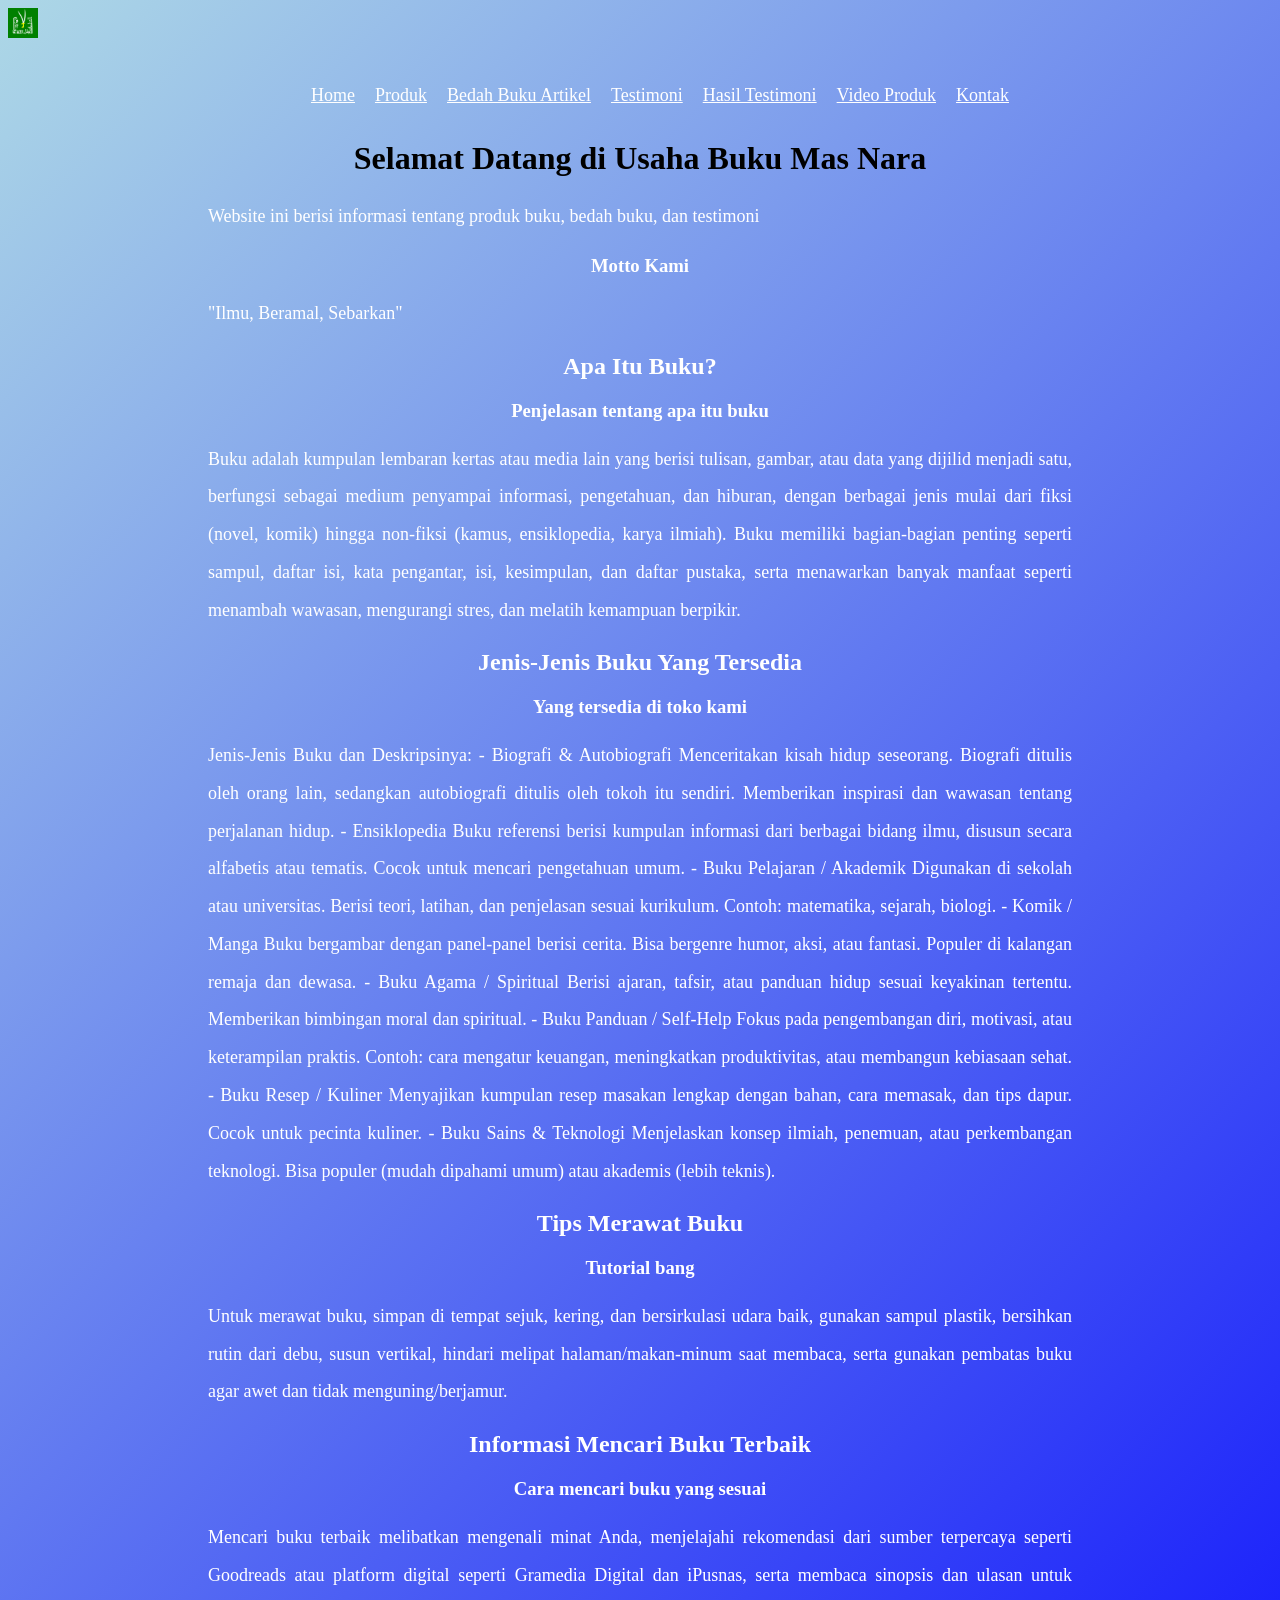
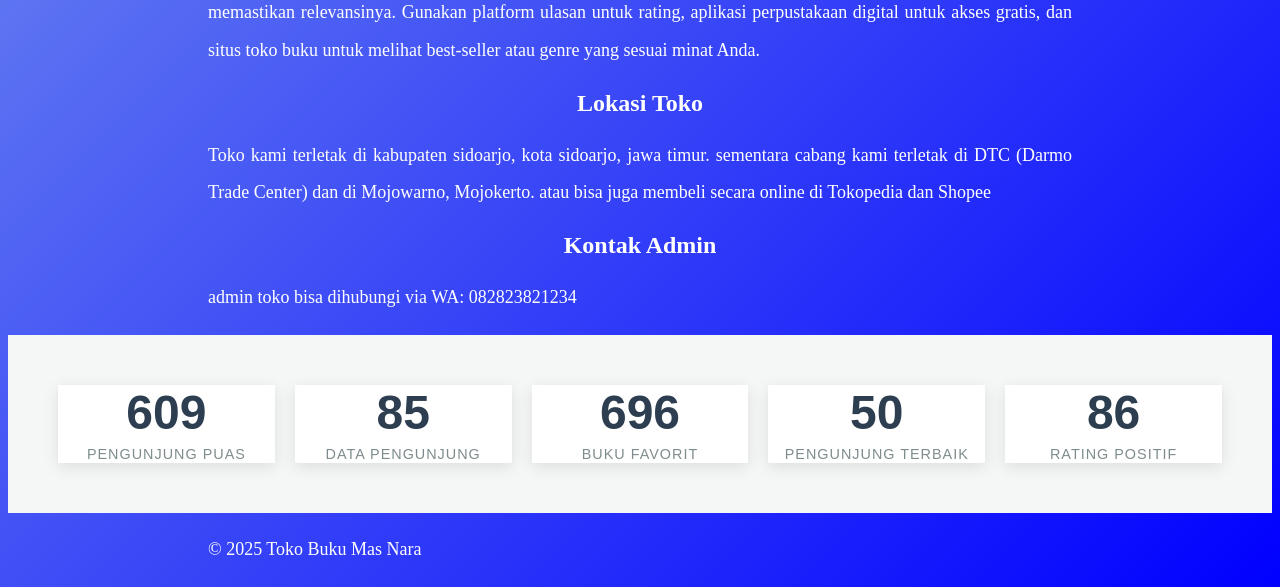
<file: index.html>
<!DOCTYPE html>
<html lang="id">
<head>
    <a href="/">
    <img src="image/alsultan.png" alt="logo" width="30" height="30">
     </a>

    <meta charset="UTF-8">
    <meta name="viewport" content="width=device-width, initial-scale=1.0">
    <title>Profil Usaha Buku</title>
    <link rel="stylesheet" href="freestyle.css" />
    <nav class="navbar">
  <ul>
    <li><a href="index.html">Home</a></li>
    <li><a href="Produk.html">Produk</a></li>
    <li><a href="bedah-buku artikel.html">Bedah Buku Artikel</a></li>
    <li><a href="testimoni.html">Testimoni</a></li>
    <li><a href="tampil testimoni.html">Hasil Testimoni</a></li>
    <li><a href="video produk event.html">Video Produk</a></li>
    <li><a href="kontak.html">Kontak</a></li>
  </ul>
</nav>
<style>footer {color: white;}</style>
</head>

</head>
<body>
    <h1>Selamat Datang di Usaha Buku Mas Nara</h1>
    <p>Website ini berisi informasi tentang produk buku, bedah buku, dan testimoni</p>
    <h3>Motto Kami</h3>
    <p>"Ilmu, Beramal, Sebarkan"</p>
    
    <h2>Apa Itu Buku?</h2>
    <h3>Penjelasan tentang apa itu buku</h3>
    <p>Buku adalah kumpulan lembaran kertas atau media lain yang berisi tulisan, gambar, atau data yang dijilid menjadi satu, berfungsi sebagai medium penyampai informasi, pengetahuan, dan hiburan, dengan berbagai jenis mulai dari fiksi (novel, komik) hingga non-fiksi (kamus, ensiklopedia, karya ilmiah). Buku memiliki bagian-bagian penting seperti sampul, daftar isi, kata pengantar, isi, kesimpulan, dan daftar pustaka, serta menawarkan banyak manfaat seperti menambah wawasan, mengurangi stres, dan melatih kemampuan berpikir. </p>
    <h2>Jenis-Jenis Buku Yang Tersedia</h2>
    <h3>Yang tersedia di toko kami</h3>
    <p>Jenis-Jenis Buku dan Deskripsinya:
- Biografi & Autobiografi
Menceritakan kisah hidup seseorang. Biografi ditulis oleh orang lain, sedangkan autobiografi ditulis oleh tokoh itu sendiri. Memberikan inspirasi dan wawasan tentang perjalanan hidup.
- Ensiklopedia
Buku referensi berisi kumpulan informasi dari berbagai bidang ilmu, disusun secara alfabetis atau tematis. Cocok untuk mencari pengetahuan umum.
- Buku Pelajaran / Akademik
Digunakan di sekolah atau universitas. Berisi teori, latihan, dan penjelasan sesuai kurikulum. Contoh: matematika, sejarah, biologi.
- Komik / Manga
Buku bergambar dengan panel-panel berisi cerita. Bisa bergenre humor, aksi, atau fantasi. Populer di kalangan remaja dan dewasa.
- Buku Agama / Spiritual
Berisi ajaran, tafsir, atau panduan hidup sesuai keyakinan tertentu. Memberikan bimbingan moral dan spiritual.
- Buku Panduan / Self-Help
Fokus pada pengembangan diri, motivasi, atau keterampilan praktis. Contoh: cara mengatur keuangan, meningkatkan produktivitas, atau membangun kebiasaan sehat.
- Buku Resep / Kuliner
Menyajikan kumpulan resep masakan lengkap dengan bahan, cara memasak, dan tips dapur. Cocok untuk pecinta kuliner.
- Buku Sains & Teknologi
Menjelaskan konsep ilmiah, penemuan, atau perkembangan teknologi. Bisa populer (mudah dipahami umum) atau akademis (lebih teknis).
</p>
<h2>Tips Merawat Buku</h2>
<h3>Tutorial bang</h3>
<p>Untuk merawat buku, simpan di tempat sejuk, kering, dan bersirkulasi udara baik, gunakan sampul plastik, bersihkan rutin dari debu, susun vertikal, hindari melipat halaman/makan-minum saat membaca, serta gunakan pembatas buku agar awet dan tidak menguning/berjamur. </p>
<h2>Informasi Mencari Buku Terbaik</h2>
<h3>Cara mencari buku yang sesuai</h3>
<p>Mencari buku terbaik melibatkan mengenali minat Anda, menjelajahi rekomendasi dari sumber terpercaya seperti Goodreads atau platform digital seperti Gramedia Digital dan iPusnas, serta membaca sinopsis dan ulasan untuk memastikan relevansinya. Gunakan platform ulasan untuk rating, aplikasi perpustakaan digital untuk akses gratis, dan situs toko buku untuk melihat best-seller atau genre yang sesuai minat Anda. </p>
<h2>Lokasi Toko</h2>
<p>Toko kami terletak di kabupaten sidoarjo, kota sidoarjo, jawa timur. sementara cabang kami terletak di DTC (Darmo Trade Center) dan di Mojowarno, Mojokerto. atau bisa juga membeli secara online di Tokopedia dan Shopee</p>
<h2>Kontak Admin</h2>
<p>admin toko bisa dihubungi via WA: 082823821234</p>

<div class="container">
  <div class="stat-card">
    <span class="counter" data-target="1000">0</span>
    <span class="label">Pengunjung Puas</span>
  </div>

  <div class="stat-card">
    <span class="counter" data-target="85">0</span>
    <span class="label">Data Pengunjung</span>
  </div>

  <div class="stat-card">
    <span class="counter" data-target="1200">0</span>
    <span class="label">Buku Favorit</span>
  </div>

  <div class="stat-card">
    <span class="counter" data-target="50">0</span>
    <span class="label">Pengunjung Terbaik</span>
  </div>

  <div class="stat-card">
    <span class="counter" data-target="99">0</span>
    <span class="label">Rating Positif</span>
  </div>
</div>
<script>
  const counters = document.querySelectorAll('.counter');
  
  counters.forEach(counter => {
    const updateCount = () => {
      const target = +counter.getAttribute('data-target');
      const count = +counter.innerText;
      
      // Mengatur durasi animasi agar halus
      const speed = 150; 
      const increment = target / speed;

      if (count < target) {
        counter.innerText = Math.ceil(count + increment);
        setTimeout(updateCount, 15);
      } else {
        counter.innerText = target;
      }
    };

    updateCount();
  });
</script>

</body> 

  <footer>
    <p>&copy; 2025 Toko Buku Mas Nara</p>
  </footer>
</html>
</file>
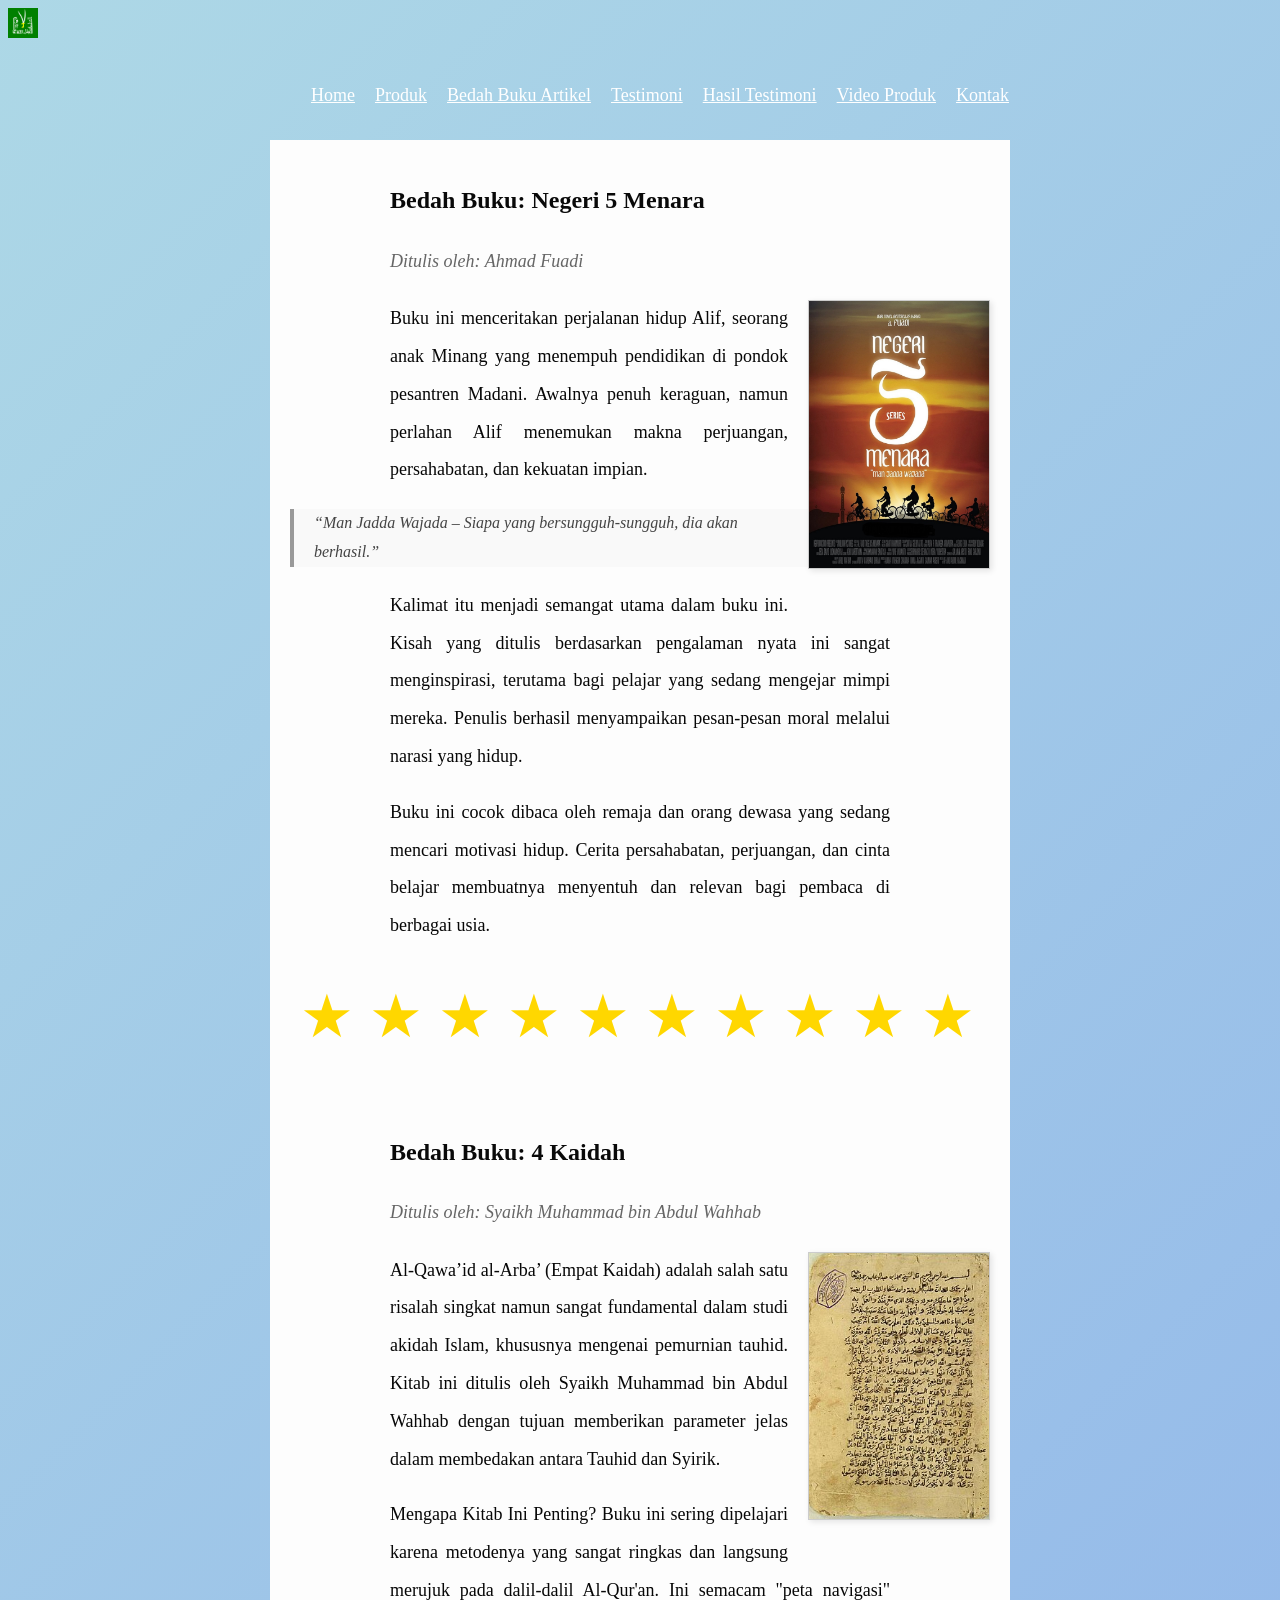
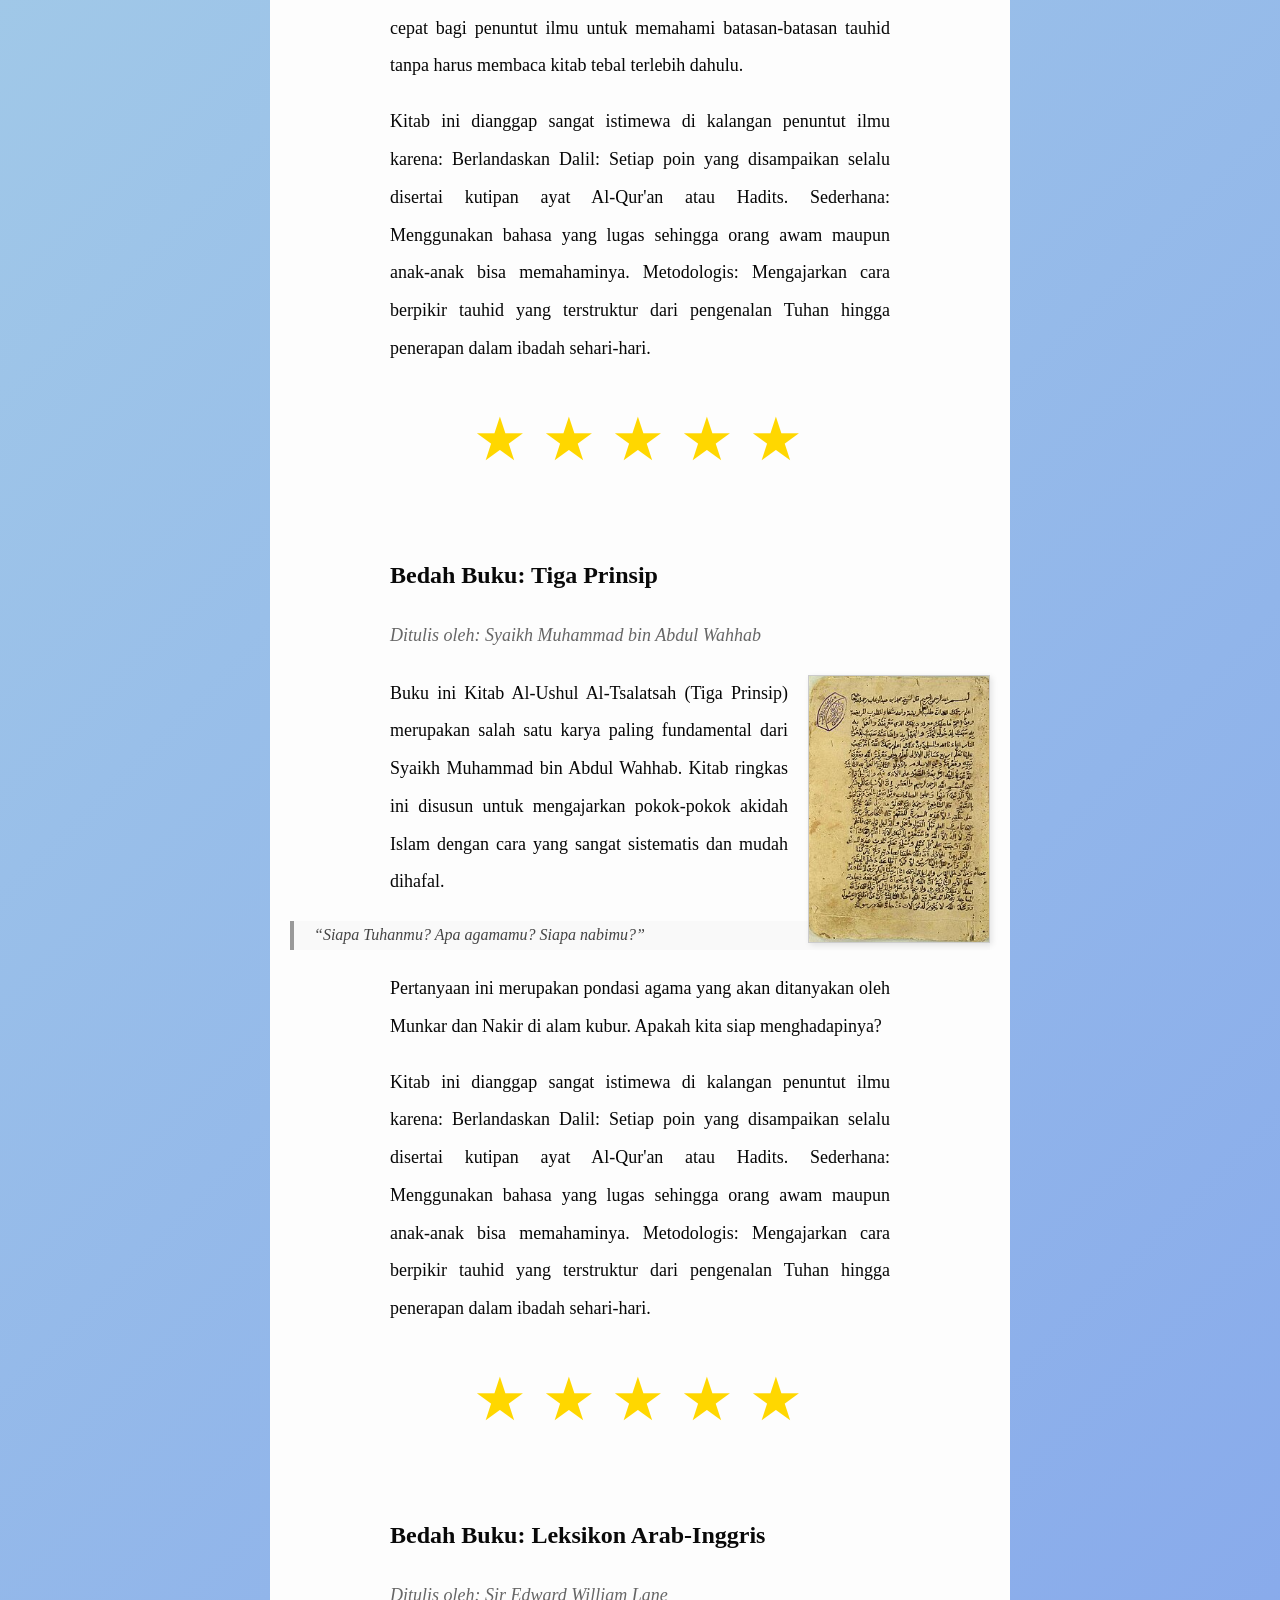
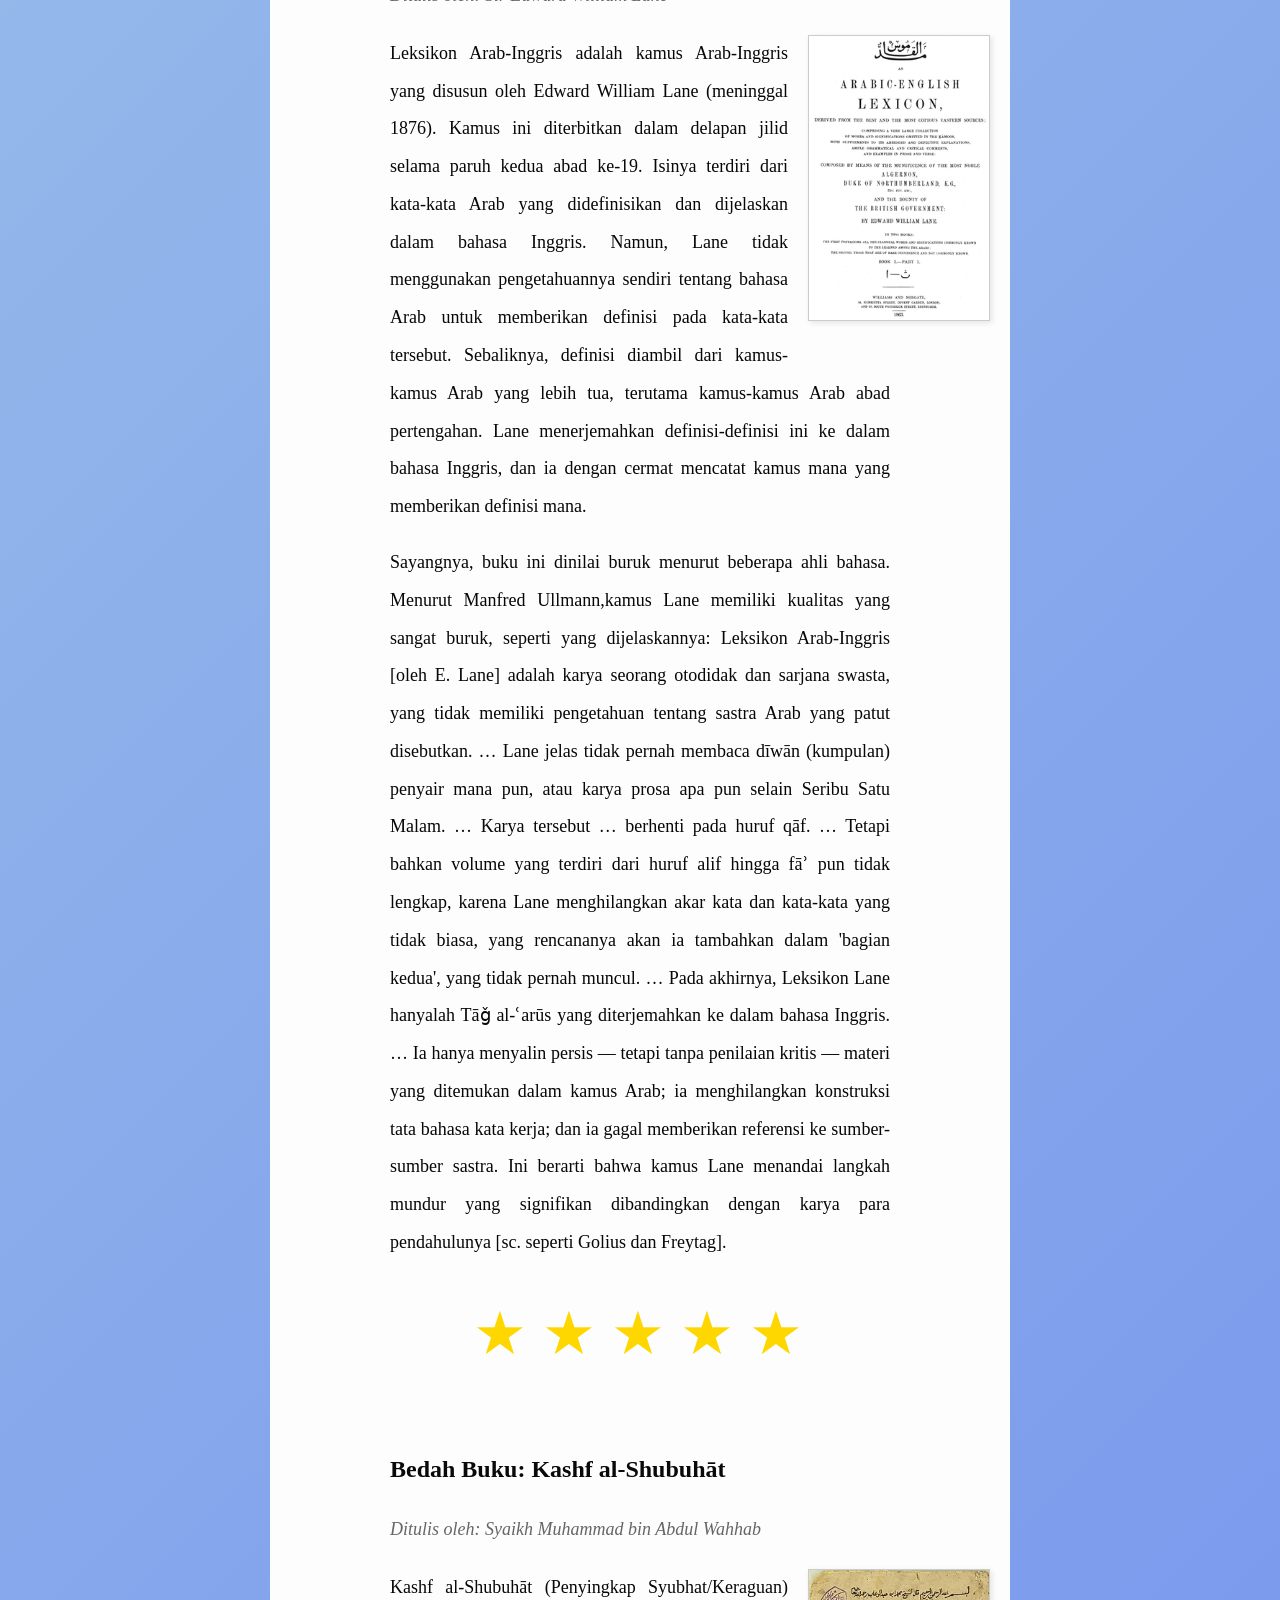
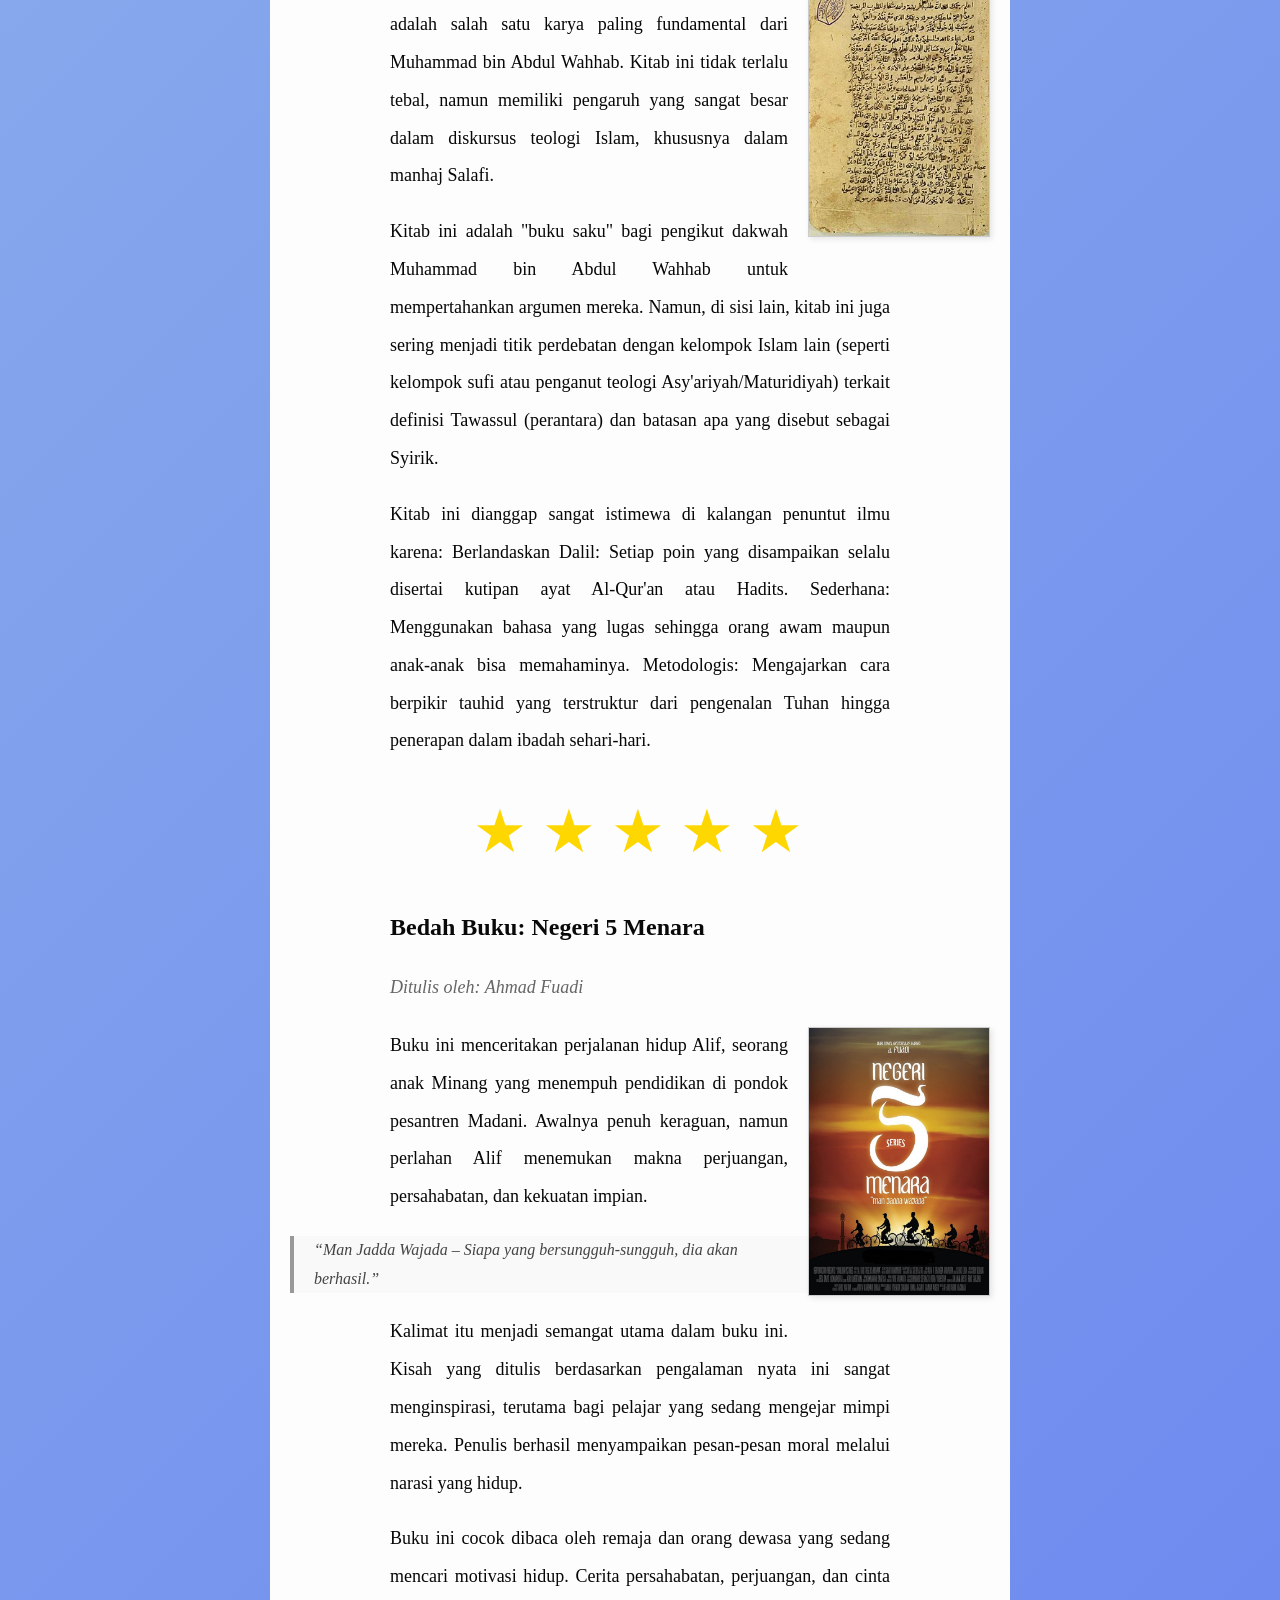
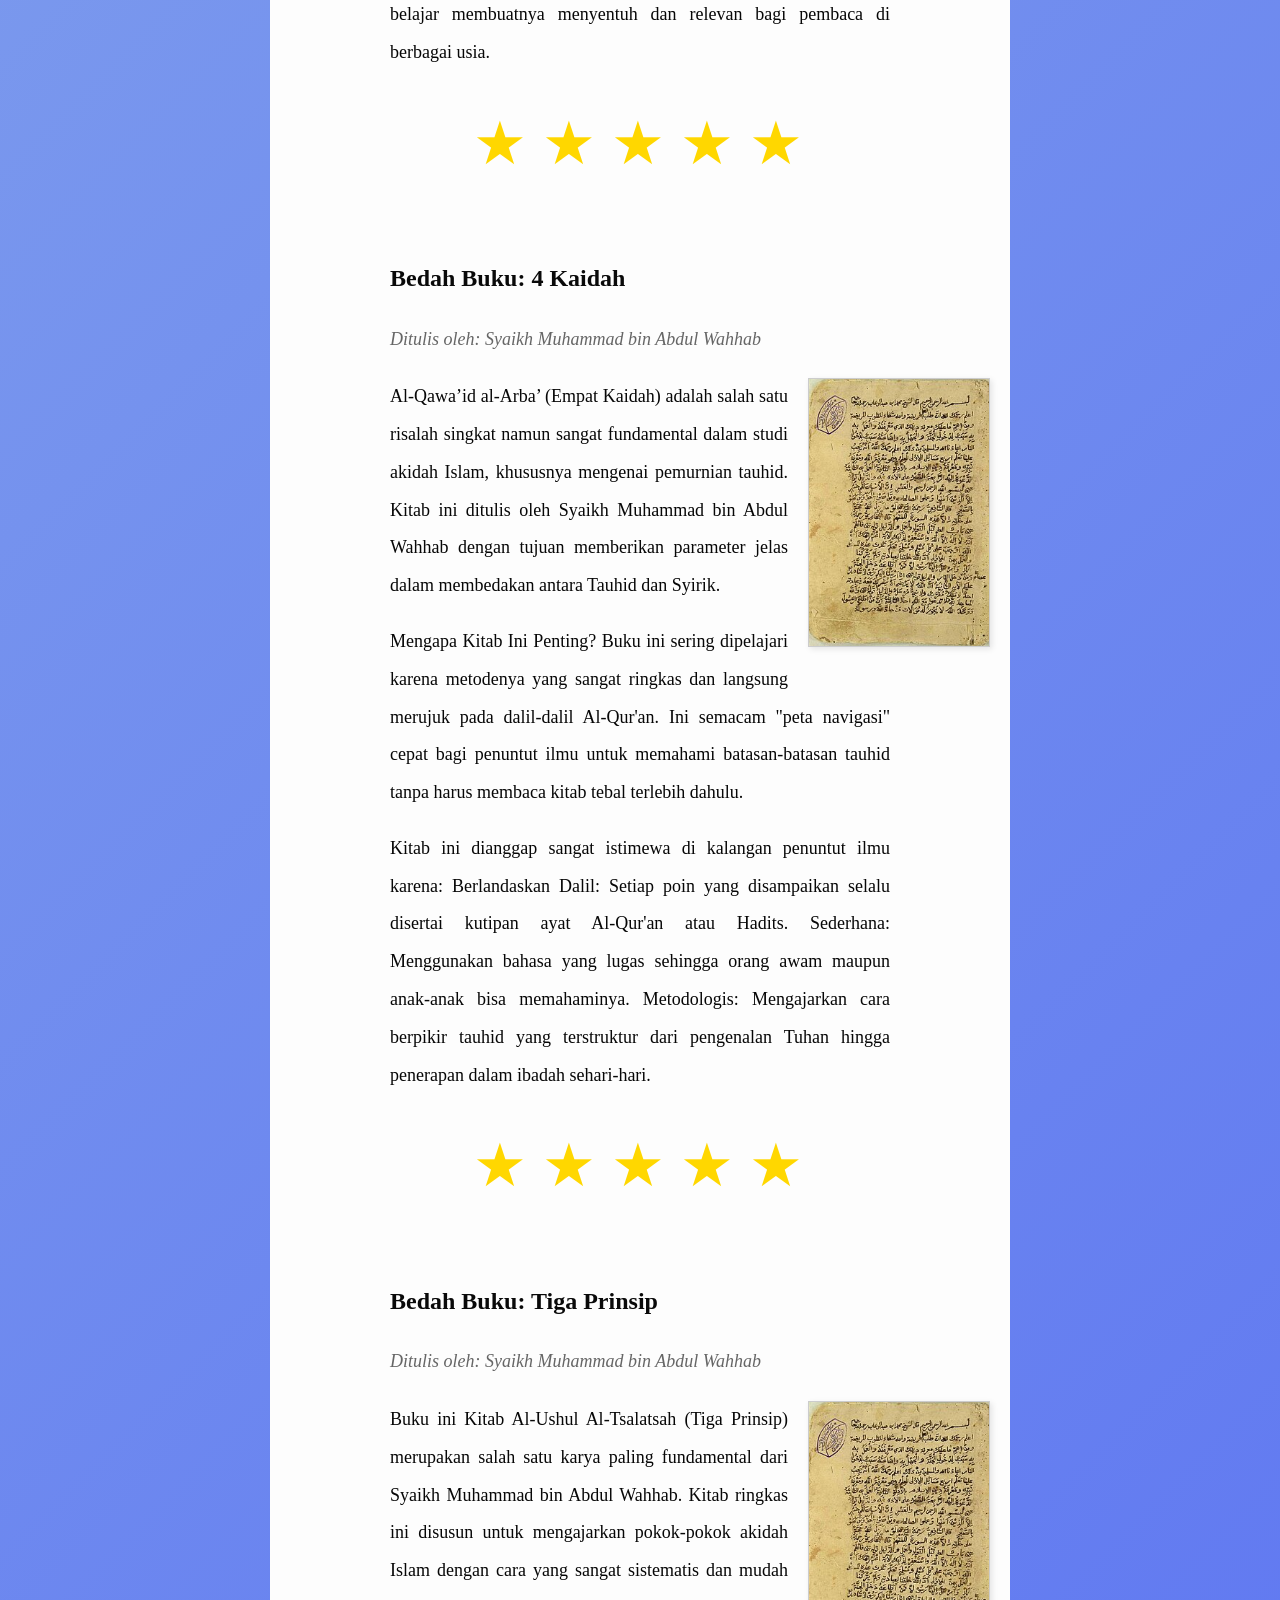
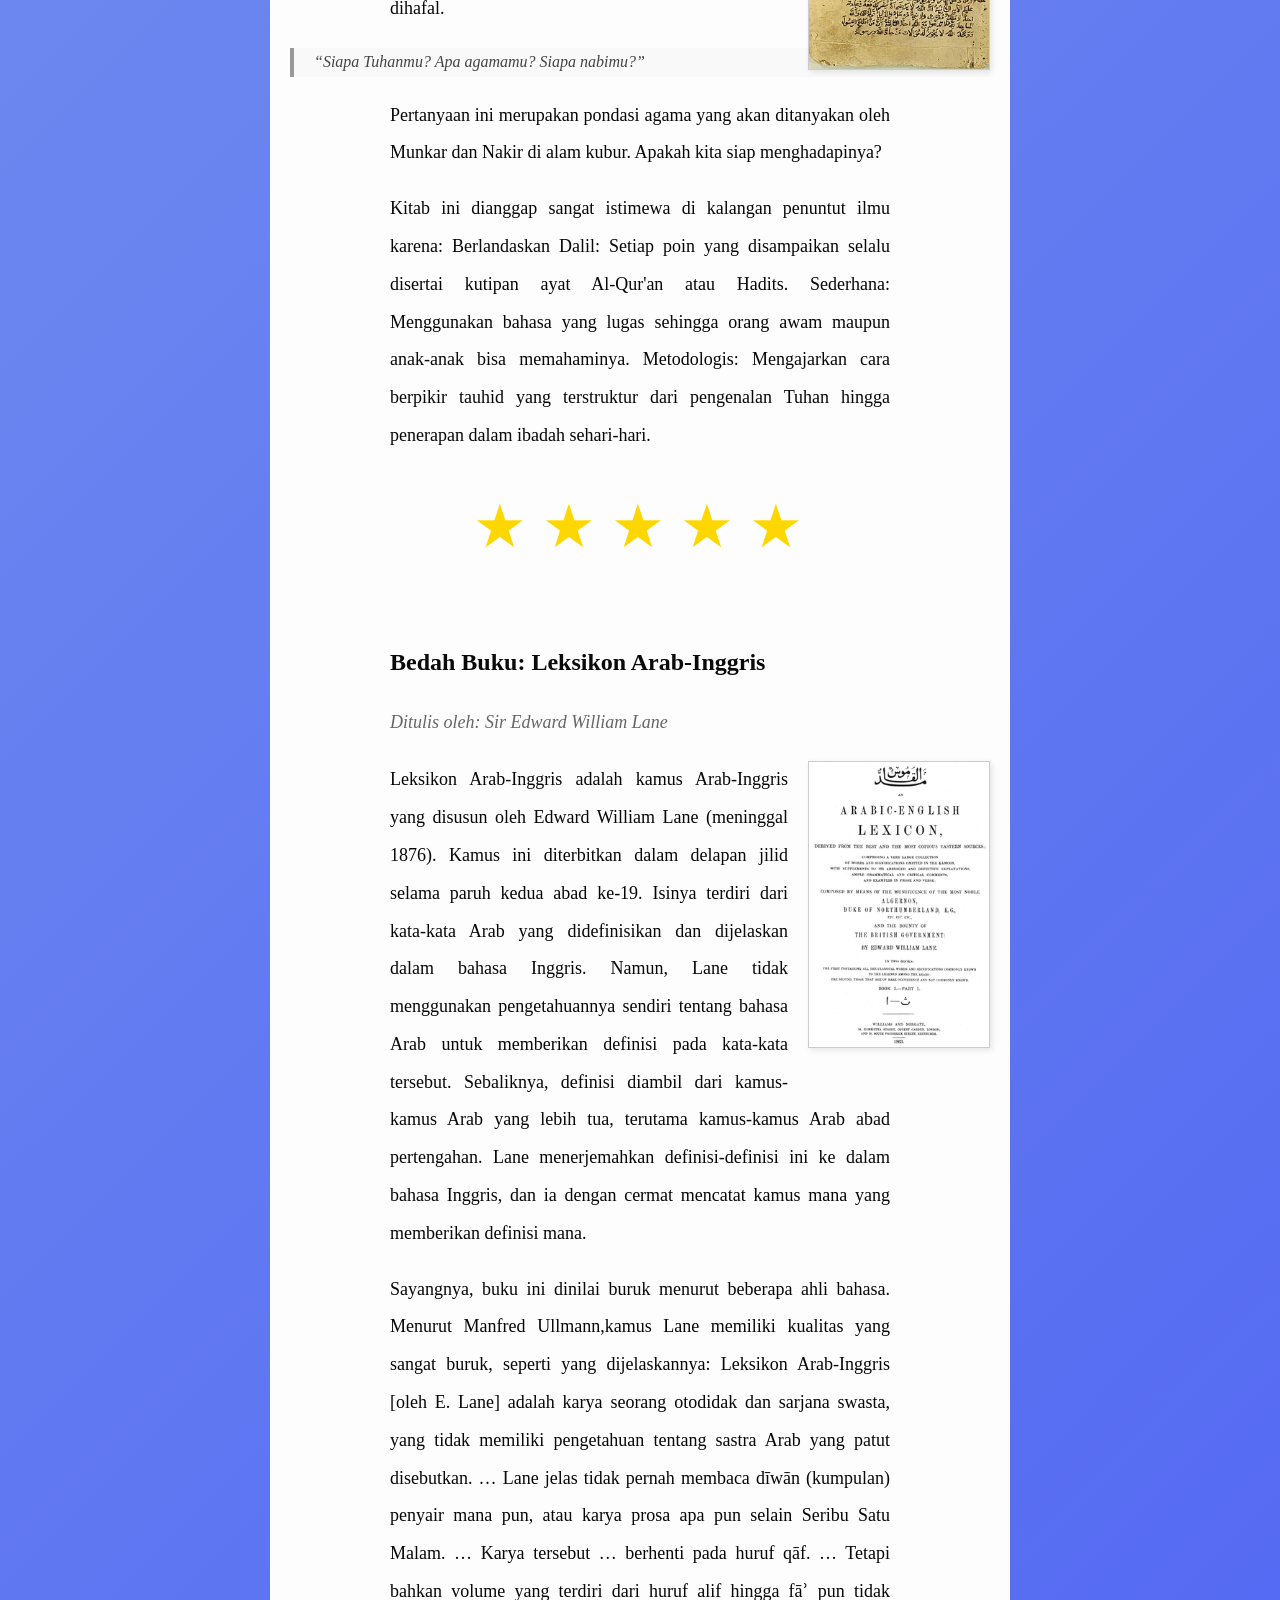
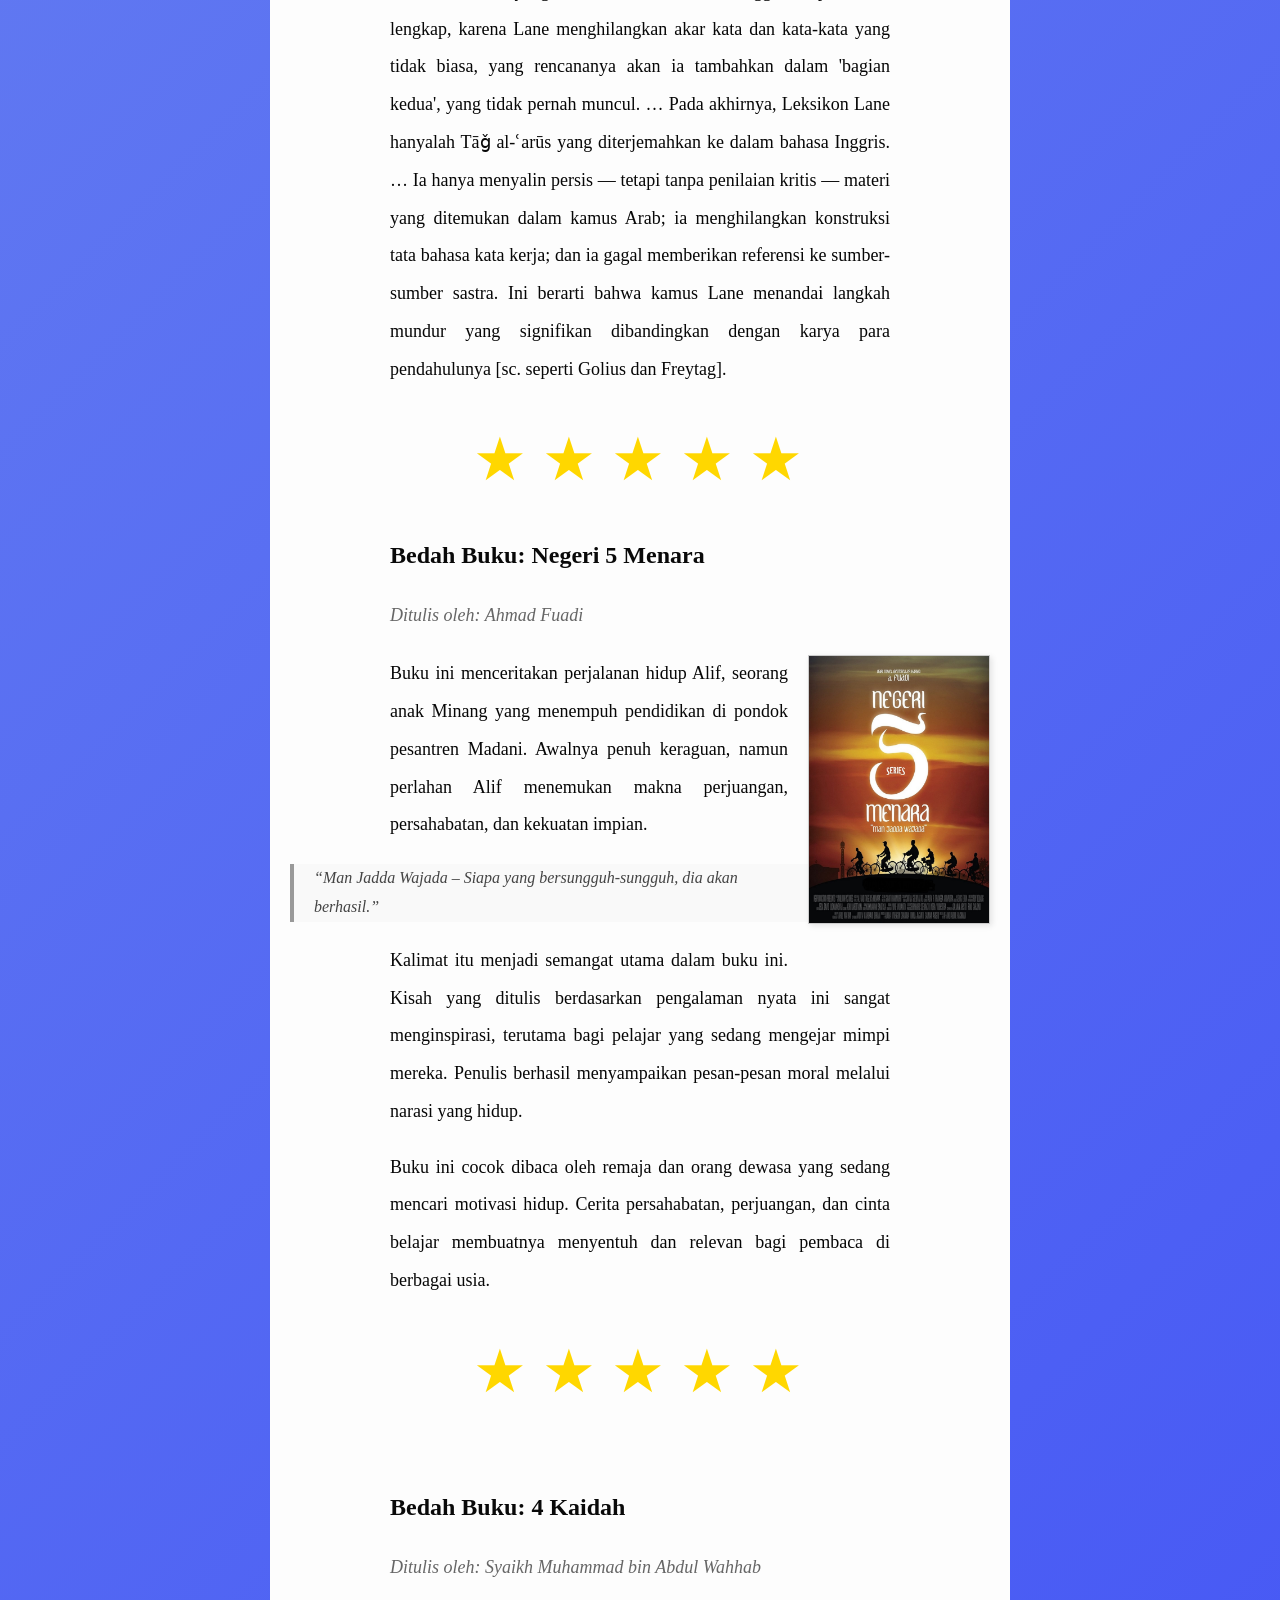
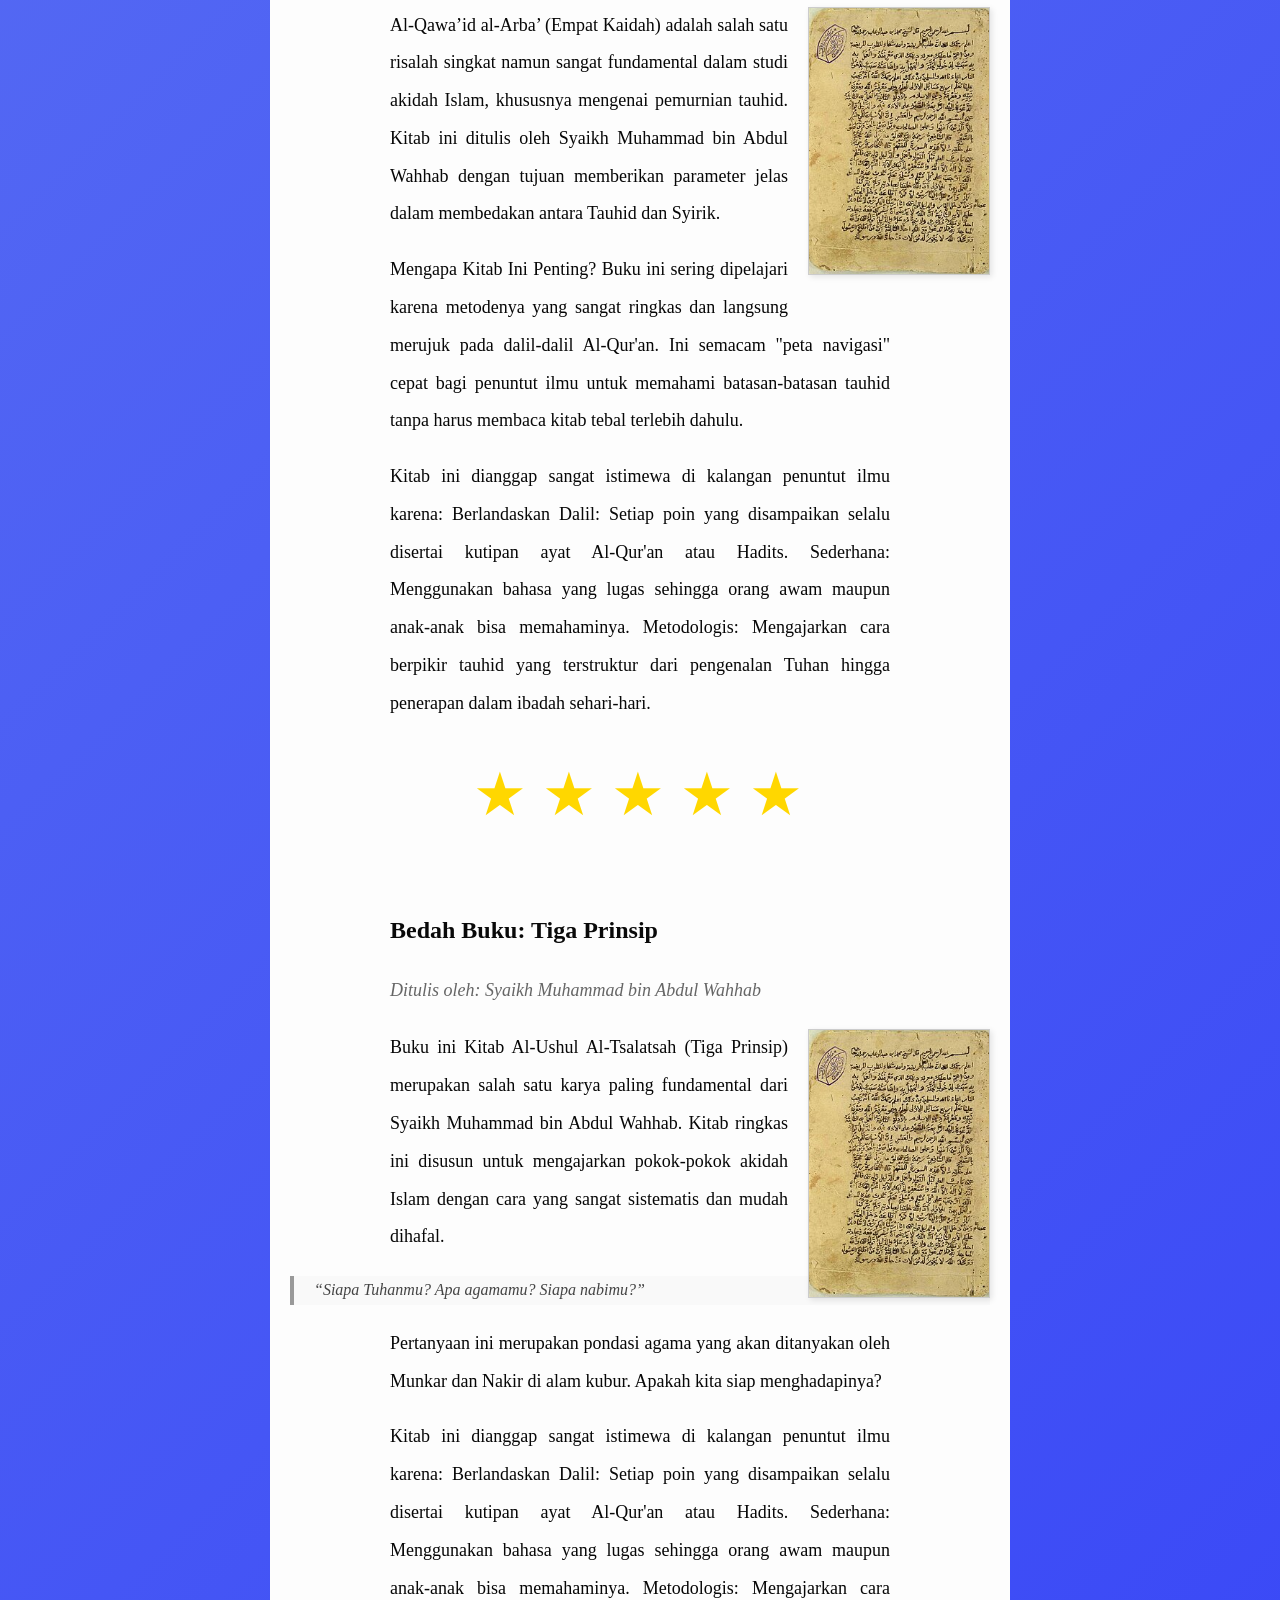
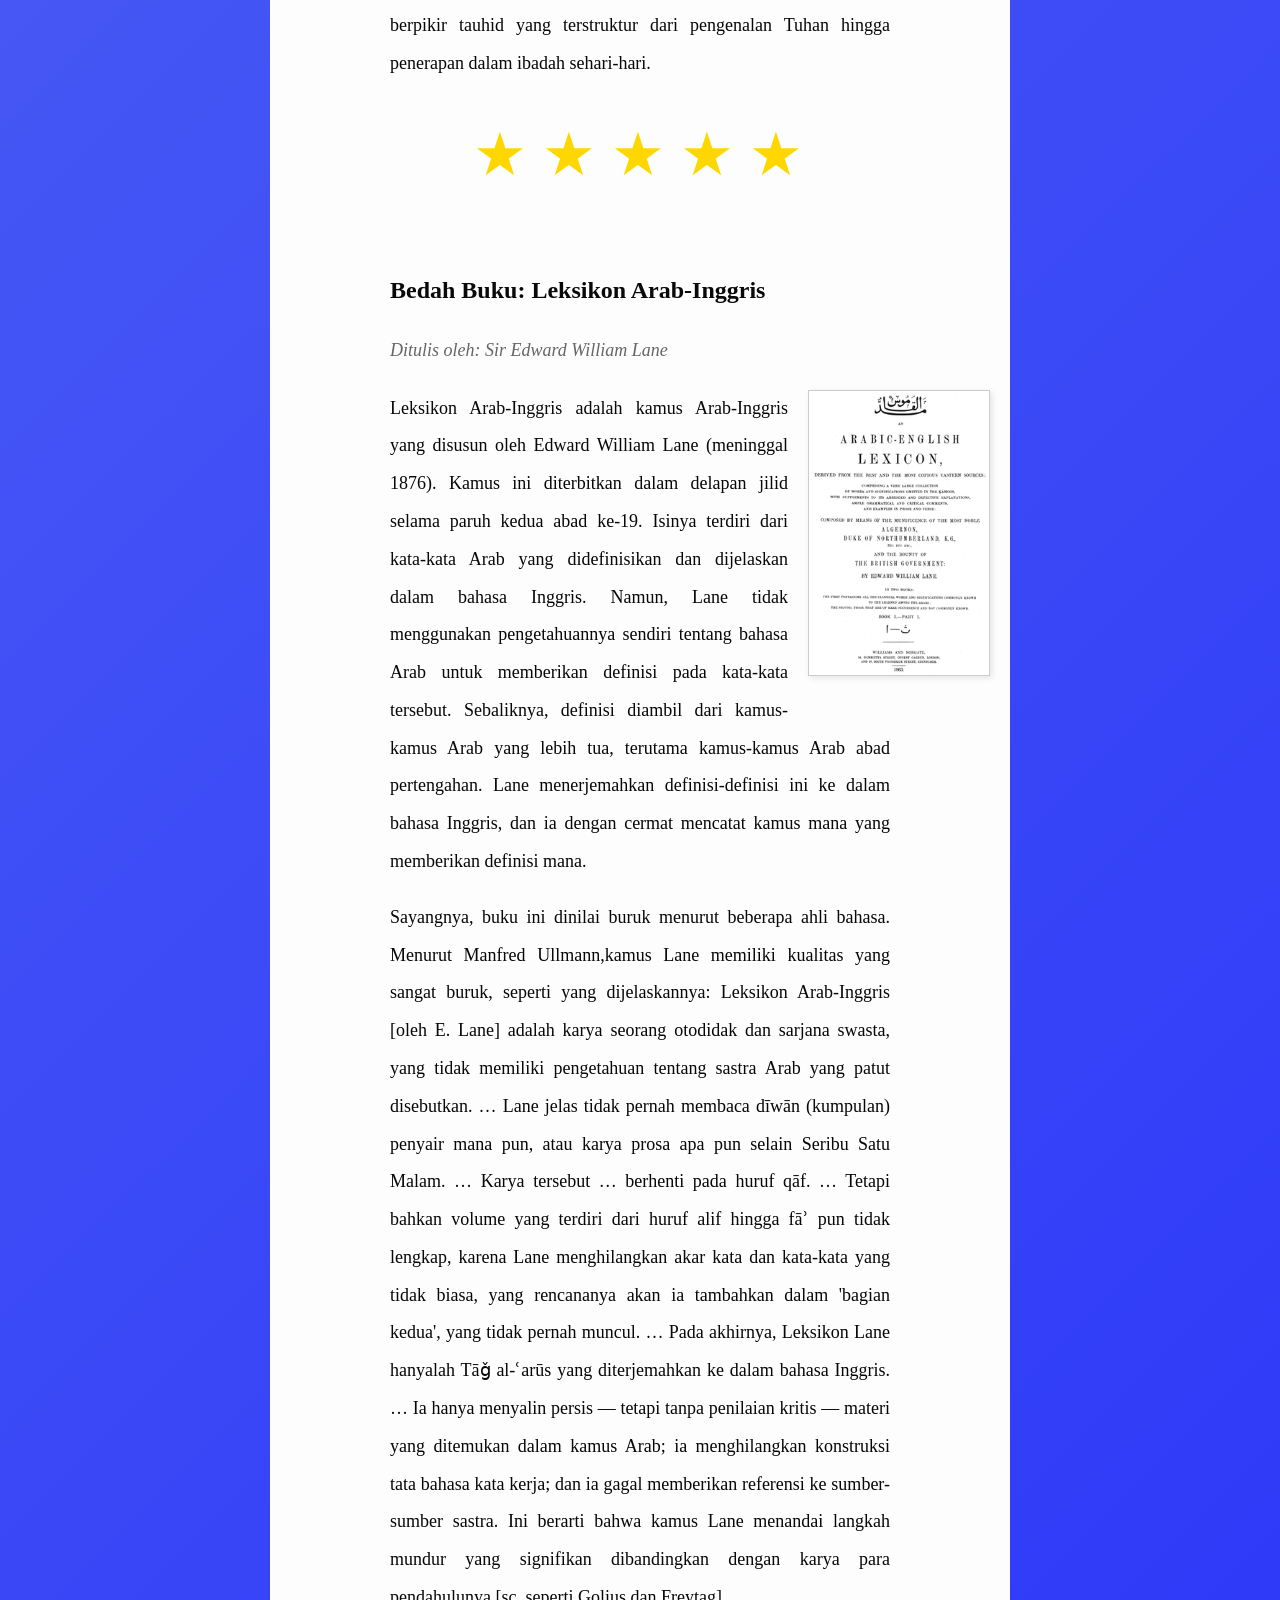
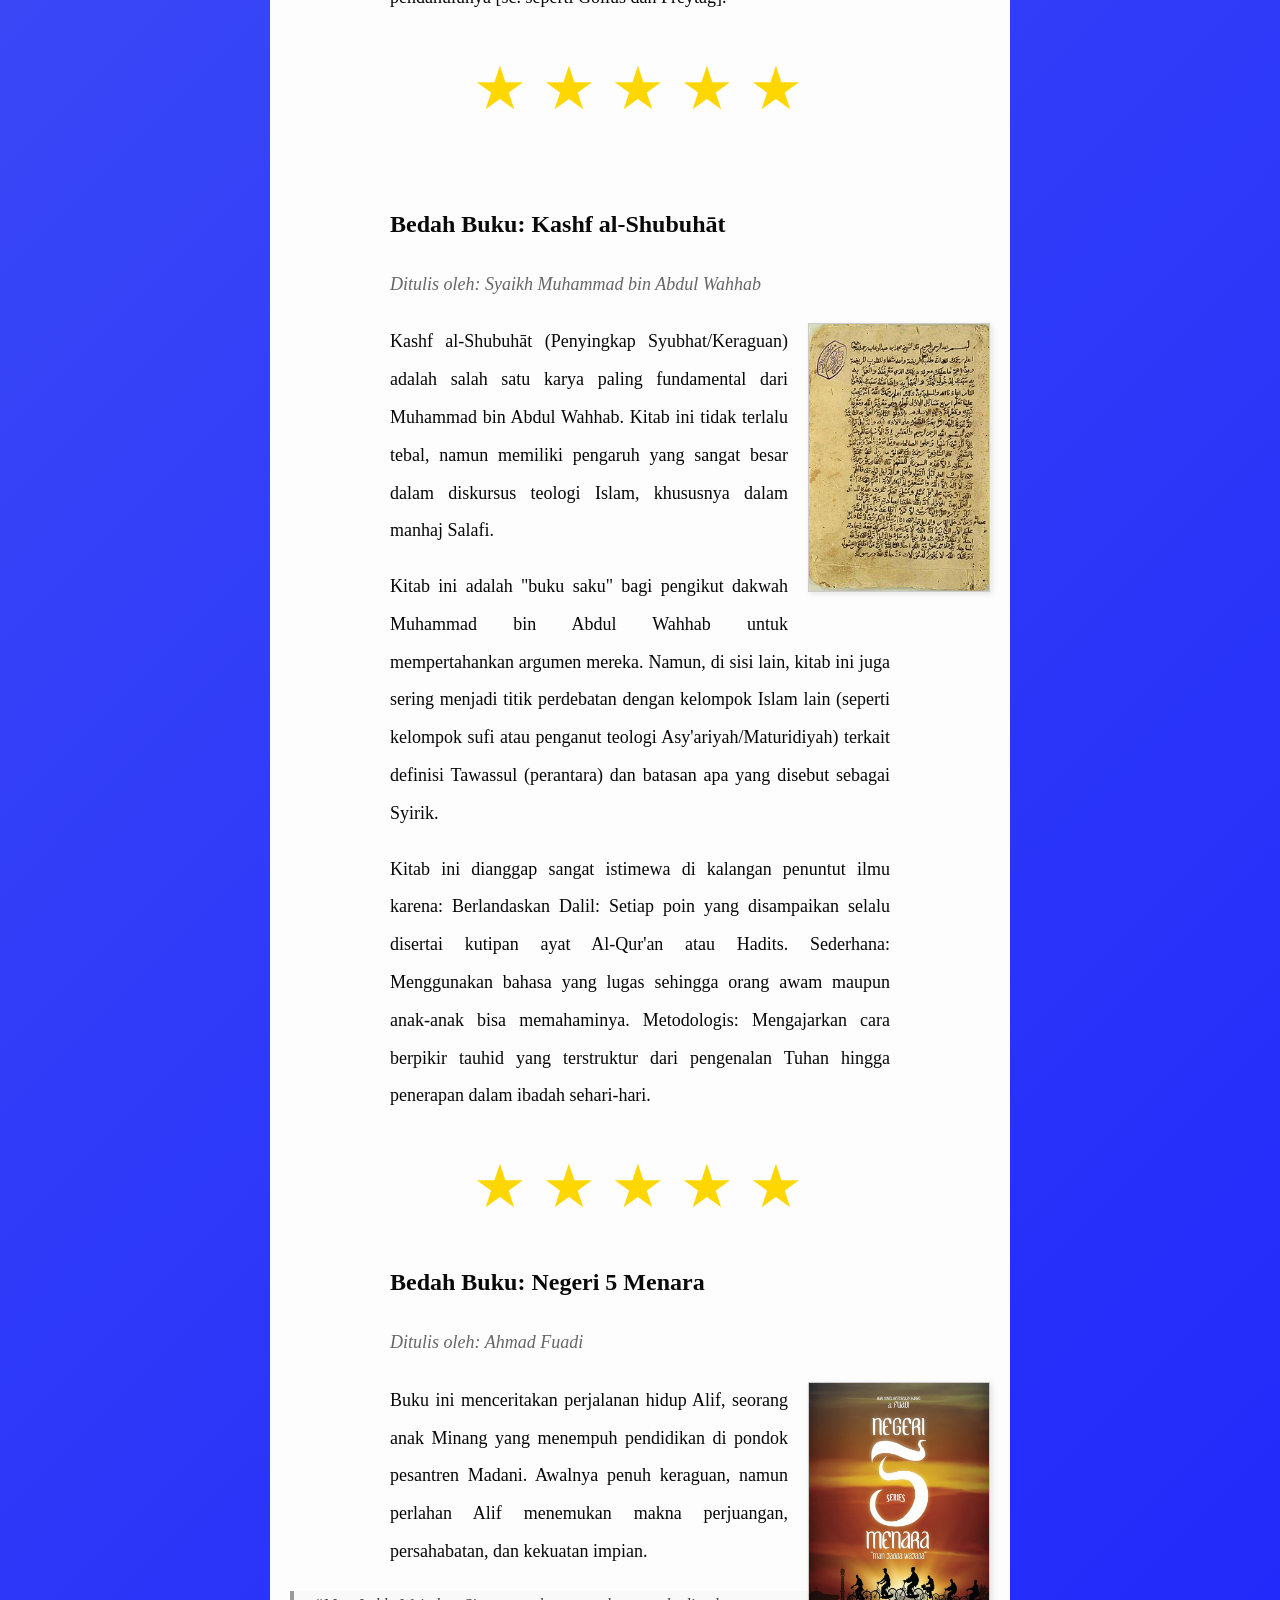
<file: bedah-buku artikel.html>
<!DOCTYPE html>
<html lang="id">
<head>
    <a href="Home.html">
    <img src="image/alsultan.png" alt="logo" width="30" height="30">
     </a>

    <meta charset="UTF-8">
    <meta name="viewport" content="width=device-width, initial-scale=1.0">
    <title>Profil Usaha Buku</title>
    <link rel="stylesheet" href="freestyle.css" />
    <nav class="navbar">
  <ul>
    <li><a href="index.html">Home</a></li>
    <li><a href="Produk.html">Produk</a></li>
    <li><a href="bedah-buku artikel.html">Bedah Buku Artikel</a></li>
    <li><a href="testimoni.html">Testimoni</a></li>
    <li><a href="tampil testimoni.html">Hasil Testimoni</a></li>
    <li><a href="video produk event.html">Video Produk</a></li>
    <li><a href="kontak.html">Kontak</a></li>
  </ul>
</nav>
</head>
<body>
    <style>
      footer {color: white;}

.artikel {
max-width: 700px;
margin: auto;
padding: 20px;
background-color: #fdfdfd;
font-family: 'Georgia', serif;
line-height: 1.8;
}
.artikel .penulis {
font-style: italic;
color: #666;
margin-bottom: 20px;
}

.artikel .sampul {
width: 180px;
float: right;
margin: 0 0 20px 20px;
border: 1px solid #ccc;
box-shadow: 2px 2px 6px rgba(0,0,0,0.1);
}
.artikel blockquote {
font-style: italic;
padding-left: 20px;
margin: 20px 0;
border-left: 4px solid #999;
color: #444;
background-color: #f9f9f9;
}
.btn-kembali {
display: inline-block;
margin-top: 30px;
padding: 10px 16px;
background-color: #0066cc;
color: white;
text-decoration: none;
border-radius: 4px;
}
.btn-kembali:hover {
background-color: #004d99;
}

h1 {
    color: #ffffff;
    background-color: #000000f6;
    font-family: "poppins";
    text-align: left;
    font-size: "100px";
    padding-left: 100px; 
    padding-right: 100px; 
}

H2 {
    color: #000000f6;
    font-family: "poppins";
    text-align: left;
    font-size: "30px";
    padding-left: 100px; 
    padding-right: 100px; 
}

p {
    color: #070707;
    font-family: "poppins";
    text-align: justify;
    font-size: "100";
    padding-left: 100px; 
    padding-right: 100px; 
}

.navbar ul {
  display: flex;            
  justify-content: center;  
  list-style: none;         
  margin: 10;
  padding: 10;
  gap : 20px;
  font-family: poppins;
  font-size: 25px;
}


</style>

<main class="artikel">
    <h2>Bedah Buku: Negeri 5 Menara</h2>
    <p class="penulis">Ditulis oleh: Ahmad Fuadi</p>

    <img src="image\negeri5menara.jpg" alt="Sampul Negeri 5 Menara" class="sampul">

    <p>
      Buku ini menceritakan perjalanan hidup Alif, seorang anak Minang yang menempuh pendidikan di pondok pesantren Madani. 
      Awalnya penuh keraguan, namun perlahan Alif menemukan makna perjuangan, persahabatan, dan kekuatan impian.
    </p>

    <blockquote>
      “Man Jadda Wajada – Siapa yang bersungguh-sungguh, dia akan berhasil.”
    </blockquote>

    <p>
      Kalimat itu menjadi semangat utama dalam buku ini. Kisah yang ditulis berdasarkan pengalaman nyata ini sangat menginspirasi, 
      terutama bagi pelajar yang sedang mengejar mimpi mereka. Penulis berhasil menyampaikan pesan-pesan moral melalui narasi yang hidup.
    </p>

    <p>
      Buku ini cocok dibaca oleh remaja dan orang dewasa yang sedang mencari motivasi hidup. Cerita persahabatan, perjuangan, dan cinta belajar
      membuatnya menyentuh dan relevan bagi pembaca di berbagai usia.
    </p>
    <div class="rating">
        <span>★</span>
        <span>★</span>
        <span>★</span>
        <span>★</span>
        <span>★</span>
        <span>★</span>
        <span>★</span>
        <span>★</span>
        <span>★</span>
        <span>★</span>
        
</div>
  </main>
  

  
</body>

  
<main class="artikel">
    <h2>Bedah Buku: 4 Kaidah</h2>
    <p class="penulis">Ditulis oleh: Syaikh Muhammad bin Abdul Wahhab</p>

    <img src="image\Al-Usul_al-Thalatha.jpg" alt="Sampul Tiga Prinsip" class="sampul">

    <p>
     Al-Qawa’id al-Arba’ (Empat Kaidah) adalah salah satu risalah singkat namun sangat fundamental dalam studi akidah Islam, khususnya mengenai pemurnian tauhid. Kitab ini ditulis oleh Syaikh Muhammad bin Abdul Wahhab dengan tujuan memberikan parameter jelas dalam membedakan antara Tauhid dan Syirik.
    </p>


    <p>
     Mengapa Kitab Ini Penting?
Buku ini sering dipelajari karena metodenya yang sangat ringkas dan langsung merujuk pada dalil-dalil Al-Qur'an. Ini semacam "peta navigasi" cepat bagi penuntut ilmu untuk memahami batasan-batasan tauhid tanpa harus membaca kitab tebal terlebih dahulu.
    </p>

    <p>
      Kitab ini dianggap sangat istimewa di kalangan penuntut ilmu karena:

Berlandaskan Dalil: Setiap poin yang disampaikan selalu disertai kutipan ayat Al-Qur'an atau Hadits.

Sederhana: Menggunakan bahasa yang lugas sehingga orang awam maupun anak-anak bisa memahaminya.

Metodologis: Mengajarkan cara berpikir tauhid yang terstruktur dari pengenalan Tuhan hingga penerapan dalam ibadah sehari-hari.
    </p> 
    <div class="rating">
        <span>★</span>
        <span>★</span>
        <span>★</span>
        <span>★</span>
        <span>★</span>
</div>
  </main>
 


  <main class="artikel">
    <h2>Bedah Buku: Tiga Prinsip</h2>
    <p class="penulis">Ditulis oleh: Syaikh Muhammad bin Abdul Wahhab</p>

    <img src="image\Al-Usul_al-Thalatha.jpg" alt="Sampul Tiga Prinsip" class="sampul">

    <p>
      Buku ini Kitab Al-Ushul Al-Tsalatsah (Tiga Prinsip) merupakan salah satu karya paling fundamental dari Syaikh Muhammad bin Abdul Wahhab. Kitab ringkas ini disusun untuk mengajarkan pokok-pokok akidah Islam dengan cara yang sangat sistematis dan mudah dihafal.
    </p>

    <blockquote>
      “Siapa Tuhanmu? Apa agamamu? Siapa nabimu?”
    </blockquote>

    <p>
      Pertanyaan ini merupakan pondasi agama yang akan ditanyakan oleh Munkar dan Nakir di alam kubur. Apakah kita siap menghadapinya?
    </p>

    <p>
      Kitab ini dianggap sangat istimewa di kalangan penuntut ilmu karena:

Berlandaskan Dalil: Setiap poin yang disampaikan selalu disertai kutipan ayat Al-Qur'an atau Hadits.

Sederhana: Menggunakan bahasa yang lugas sehingga orang awam maupun anak-anak bisa memahaminya.

Metodologis: Mengajarkan cara berpikir tauhid yang terstruktur dari pengenalan Tuhan hingga penerapan dalam ibadah sehari-hari.
    </p> 
     <div class="rating">
        <span>★</span>
        <span>★</span>
        <span>★</span>
        <span>★</span>
        <span>★</span>
</div>

  </main>

  
  
  <main class="artikel">
    <h2>Bedah Buku: Leksikon Arab-Inggris</h2>
    <p class="penulis">Ditulis oleh: Sir Edward William Lane</p>

    <img src="image\250px-Arabic-English_Lexicon.png" alt="Sampul Tiga Prinsip" class="sampul">

    <p>
      Leksikon Arab-Inggris adalah kamus Arab-Inggris yang disusun oleh Edward William Lane (meninggal 1876). Kamus ini diterbitkan dalam delapan jilid selama paruh kedua abad ke-19. Isinya terdiri dari kata-kata Arab yang didefinisikan dan dijelaskan dalam bahasa Inggris. Namun, Lane tidak menggunakan pengetahuannya sendiri tentang bahasa Arab untuk memberikan definisi pada kata-kata tersebut. Sebaliknya, definisi diambil dari kamus-kamus Arab yang lebih tua, terutama kamus-kamus Arab abad pertengahan. Lane menerjemahkan definisi-definisi ini ke dalam bahasa Inggris, dan ia dengan cermat mencatat kamus mana yang memberikan definisi mana.
    </p>

    <p>
     Sayangnya, buku ini dinilai buruk menurut beberapa ahli bahasa. Menurut Manfred Ullmann,kamus Lane memiliki kualitas yang sangat buruk, seperti yang dijelaskannya:

Leksikon Arab-Inggris [oleh E. Lane] adalah karya seorang otodidak dan sarjana swasta, yang tidak memiliki pengetahuan tentang sastra Arab yang patut disebutkan. … Lane jelas tidak pernah membaca dīwān (kumpulan) penyair mana pun, atau karya prosa apa pun selain Seribu Satu Malam. … Karya tersebut … berhenti pada huruf qāf. … Tetapi bahkan volume yang terdiri dari huruf alif hingga fāʾ pun tidak lengkap, karena Lane menghilangkan akar kata dan kata-kata yang tidak biasa, yang rencananya akan ia tambahkan dalam 'bagian kedua', yang tidak pernah muncul. … Pada akhirnya, Leksikon Lane hanyalah ‌Tāǧ al-ʿarūs yang diterjemahkan ke dalam bahasa Inggris. … Ia hanya menyalin persis — tetapi tanpa penilaian kritis — materi yang ditemukan dalam kamus Arab; ia menghilangkan konstruksi tata bahasa kata kerja; dan ia gagal memberikan referensi ke sumber-sumber sastra. Ini berarti bahwa kamus Lane menandai langkah mundur yang signifikan dibandingkan dengan karya para pendahulunya [sc. seperti Golius dan Freytag].
    </p>
<div class="rating">
        <span>★</span>
        <span>★</span>
        <span>★</span>
        <span>★</span>
        <span>★</span>
</div>

  </main>
  


  
      <main class="artikel">
    <h2>Bedah Buku: Kashf al-Shubuhāt</h2>
    <p class="penulis">Ditulis oleh: Syaikh Muhammad bin Abdul Wahhab</p>

    <img src="image\Al-Usul_al-Thalatha.jpg" alt="Sampul Tiga Prinsip" class="sampul">

    <p>
      Kashf al-Shubuhāt (Penyingkap Syubhat/Keraguan) adalah salah satu karya paling fundamental dari Muhammad bin Abdul Wahhab. Kitab ini tidak terlalu tebal, namun memiliki pengaruh yang sangat besar dalam diskursus teologi Islam, khususnya dalam manhaj Salafi.
    </p>

    

    <p>
      Kitab ini adalah "buku saku" bagi pengikut dakwah Muhammad bin Abdul Wahhab untuk mempertahankan argumen mereka. Namun, di sisi lain, kitab ini juga sering menjadi titik perdebatan dengan kelompok Islam lain (seperti kelompok sufi atau penganut teologi Asy'ariyah/Maturidiyah) terkait definisi Tawassul (perantara) dan batasan apa yang disebut sebagai Syirik.

    <p>
      Kitab ini dianggap sangat istimewa di kalangan penuntut ilmu karena:

Berlandaskan Dalil: Setiap poin yang disampaikan selalu disertai kutipan ayat Al-Qur'an atau Hadits.

Sederhana: Menggunakan bahasa yang lugas sehingga orang awam maupun anak-anak bisa memahaminya.

Metodologis: Mengajarkan cara berpikir tauhid yang terstruktur dari pengenalan Tuhan hingga penerapan dalam ibadah sehari-hari.
    </p>
    <div class="rating">
        <span>★</span>
        <span>★</span>
        <span>★</span>
        <span>★</span>
        <span>★</span>
</div>















    <h2>Bedah Buku: Negeri 5 Menara</h2>
    <p class="penulis">Ditulis oleh: Ahmad Fuadi</p>

    <img src="image\negeri5menara.jpg" alt="Sampul Negeri 5 Menara" class="sampul">

    <p>
      Buku ini menceritakan perjalanan hidup Alif, seorang anak Minang yang menempuh pendidikan di pondok pesantren Madani. 
      Awalnya penuh keraguan, namun perlahan Alif menemukan makna perjuangan, persahabatan, dan kekuatan impian.
    </p>

    <blockquote>
      “Man Jadda Wajada – Siapa yang bersungguh-sungguh, dia akan berhasil.”
    </blockquote>

    <p>
      Kalimat itu menjadi semangat utama dalam buku ini. Kisah yang ditulis berdasarkan pengalaman nyata ini sangat menginspirasi, 
      terutama bagi pelajar yang sedang mengejar mimpi mereka. Penulis berhasil menyampaikan pesan-pesan moral melalui narasi yang hidup.
    </p>

    <p>
      Buku ini cocok dibaca oleh remaja dan orang dewasa yang sedang mencari motivasi hidup. Cerita persahabatan, perjuangan, dan cinta belajar
      membuatnya menyentuh dan relevan bagi pembaca di berbagai usia.
    </p>
    <div class="rating">
        <span>★</span>
        <span>★</span>
        <span>★</span>
        <span>★</span>
        <span>★</span>
</div>
  </main>
  

  
</body>

  
<main class="artikel">
    <h2>Bedah Buku: 4 Kaidah</h2>
    <p class="penulis">Ditulis oleh: Syaikh Muhammad bin Abdul Wahhab</p>

    <img src="image\Al-Usul_al-Thalatha.jpg" alt="Sampul Tiga Prinsip" class="sampul">

    <p>
     Al-Qawa’id al-Arba’ (Empat Kaidah) adalah salah satu risalah singkat namun sangat fundamental dalam studi akidah Islam, khususnya mengenai pemurnian tauhid. Kitab ini ditulis oleh Syaikh Muhammad bin Abdul Wahhab dengan tujuan memberikan parameter jelas dalam membedakan antara Tauhid dan Syirik.
    </p>


    <p>
     Mengapa Kitab Ini Penting?
Buku ini sering dipelajari karena metodenya yang sangat ringkas dan langsung merujuk pada dalil-dalil Al-Qur'an. Ini semacam "peta navigasi" cepat bagi penuntut ilmu untuk memahami batasan-batasan tauhid tanpa harus membaca kitab tebal terlebih dahulu.
    </p>

    <p>
      Kitab ini dianggap sangat istimewa di kalangan penuntut ilmu karena:

Berlandaskan Dalil: Setiap poin yang disampaikan selalu disertai kutipan ayat Al-Qur'an atau Hadits.

Sederhana: Menggunakan bahasa yang lugas sehingga orang awam maupun anak-anak bisa memahaminya.

Metodologis: Mengajarkan cara berpikir tauhid yang terstruktur dari pengenalan Tuhan hingga penerapan dalam ibadah sehari-hari.
    </p> 
    <div class="rating">
        <span>★</span>
        <span>★</span>
        <span>★</span>
        <span>★</span>
        <span>★</span>
</div>
  </main>
 


  <main class="artikel">
    <h2>Bedah Buku: Tiga Prinsip</h2>
    <p class="penulis">Ditulis oleh: Syaikh Muhammad bin Abdul Wahhab</p>

    <img src="image\Al-Usul_al-Thalatha.jpg" alt="Sampul Tiga Prinsip" class="sampul">

    <p>
      Buku ini Kitab Al-Ushul Al-Tsalatsah (Tiga Prinsip) merupakan salah satu karya paling fundamental dari Syaikh Muhammad bin Abdul Wahhab. Kitab ringkas ini disusun untuk mengajarkan pokok-pokok akidah Islam dengan cara yang sangat sistematis dan mudah dihafal.
    </p>

    <blockquote>
      “Siapa Tuhanmu? Apa agamamu? Siapa nabimu?”
    </blockquote>

    <p>
      Pertanyaan ini merupakan pondasi agama yang akan ditanyakan oleh Munkar dan Nakir di alam kubur. Apakah kita siap menghadapinya?
    </p>

    <p>
      Kitab ini dianggap sangat istimewa di kalangan penuntut ilmu karena:

Berlandaskan Dalil: Setiap poin yang disampaikan selalu disertai kutipan ayat Al-Qur'an atau Hadits.

Sederhana: Menggunakan bahasa yang lugas sehingga orang awam maupun anak-anak bisa memahaminya.

Metodologis: Mengajarkan cara berpikir tauhid yang terstruktur dari pengenalan Tuhan hingga penerapan dalam ibadah sehari-hari.
    </p> 
     <div class="rating">
        <span>★</span>
        <span>★</span>
        <span>★</span>
        <span>★</span>
        <span>★</span>
</div>

  </main>

  
  
  <main class="artikel">
    <h2>Bedah Buku: Leksikon Arab-Inggris</h2>
    <p class="penulis">Ditulis oleh: Sir Edward William Lane</p>

    <img src="image\250px-Arabic-English_Lexicon.png" alt="Sampul Tiga Prinsip" class="sampul">

    <p>
      Leksikon Arab-Inggris adalah kamus Arab-Inggris yang disusun oleh Edward William Lane (meninggal 1876). Kamus ini diterbitkan dalam delapan jilid selama paruh kedua abad ke-19. Isinya terdiri dari kata-kata Arab yang didefinisikan dan dijelaskan dalam bahasa Inggris. Namun, Lane tidak menggunakan pengetahuannya sendiri tentang bahasa Arab untuk memberikan definisi pada kata-kata tersebut. Sebaliknya, definisi diambil dari kamus-kamus Arab yang lebih tua, terutama kamus-kamus Arab abad pertengahan. Lane menerjemahkan definisi-definisi ini ke dalam bahasa Inggris, dan ia dengan cermat mencatat kamus mana yang memberikan definisi mana.
    </p>

    <p>
     Sayangnya, buku ini dinilai buruk menurut beberapa ahli bahasa. Menurut Manfred Ullmann,kamus Lane memiliki kualitas yang sangat buruk, seperti yang dijelaskannya:

Leksikon Arab-Inggris [oleh E. Lane] adalah karya seorang otodidak dan sarjana swasta, yang tidak memiliki pengetahuan tentang sastra Arab yang patut disebutkan. … Lane jelas tidak pernah membaca dīwān (kumpulan) penyair mana pun, atau karya prosa apa pun selain Seribu Satu Malam. … Karya tersebut … berhenti pada huruf qāf. … Tetapi bahkan volume yang terdiri dari huruf alif hingga fāʾ pun tidak lengkap, karena Lane menghilangkan akar kata dan kata-kata yang tidak biasa, yang rencananya akan ia tambahkan dalam 'bagian kedua', yang tidak pernah muncul. … Pada akhirnya, Leksikon Lane hanyalah ‌Tāǧ al-ʿarūs yang diterjemahkan ke dalam bahasa Inggris. … Ia hanya menyalin persis — tetapi tanpa penilaian kritis — materi yang ditemukan dalam kamus Arab; ia menghilangkan konstruksi tata bahasa kata kerja; dan ia gagal memberikan referensi ke sumber-sumber sastra. Ini berarti bahwa kamus Lane menandai langkah mundur yang signifikan dibandingkan dengan karya para pendahulunya [sc. seperti Golius dan Freytag].
    </p>
<div class="rating">
        <span>★</span>
        <span>★</span>
        <span>★</span>
        <span>★</span>
        <span>★</span>
</div>








    <h2>Bedah Buku: Negeri 5 Menara</h2>
    <p class="penulis">Ditulis oleh: Ahmad Fuadi</p>

    <img src="image\negeri5menara.jpg" alt="Sampul Negeri 5 Menara" class="sampul">

    <p>
      Buku ini menceritakan perjalanan hidup Alif, seorang anak Minang yang menempuh pendidikan di pondok pesantren Madani. 
      Awalnya penuh keraguan, namun perlahan Alif menemukan makna perjuangan, persahabatan, dan kekuatan impian.
    </p>

    <blockquote>
      “Man Jadda Wajada – Siapa yang bersungguh-sungguh, dia akan berhasil.”
    </blockquote>

    <p>
      Kalimat itu menjadi semangat utama dalam buku ini. Kisah yang ditulis berdasarkan pengalaman nyata ini sangat menginspirasi, 
      terutama bagi pelajar yang sedang mengejar mimpi mereka. Penulis berhasil menyampaikan pesan-pesan moral melalui narasi yang hidup.
    </p>

    <p>
      Buku ini cocok dibaca oleh remaja dan orang dewasa yang sedang mencari motivasi hidup. Cerita persahabatan, perjuangan, dan cinta belajar
      membuatnya menyentuh dan relevan bagi pembaca di berbagai usia.
    </p>
    <div class="rating">
        <span>★</span>
        <span>★</span>
        <span>★</span>
        <span>★</span>
        <span>★</span>
</div>
  </main>
  

  
</body>

  
<main class="artikel">
    <h2>Bedah Buku: 4 Kaidah</h2>
    <p class="penulis">Ditulis oleh: Syaikh Muhammad bin Abdul Wahhab</p>

    <img src="image\Al-Usul_al-Thalatha.jpg" alt="Sampul Tiga Prinsip" class="sampul">

    <p>
     Al-Qawa’id al-Arba’ (Empat Kaidah) adalah salah satu risalah singkat namun sangat fundamental dalam studi akidah Islam, khususnya mengenai pemurnian tauhid. Kitab ini ditulis oleh Syaikh Muhammad bin Abdul Wahhab dengan tujuan memberikan parameter jelas dalam membedakan antara Tauhid dan Syirik.
    </p>


    <p>
     Mengapa Kitab Ini Penting?
Buku ini sering dipelajari karena metodenya yang sangat ringkas dan langsung merujuk pada dalil-dalil Al-Qur'an. Ini semacam "peta navigasi" cepat bagi penuntut ilmu untuk memahami batasan-batasan tauhid tanpa harus membaca kitab tebal terlebih dahulu.
    </p>

    <p>
      Kitab ini dianggap sangat istimewa di kalangan penuntut ilmu karena:

Berlandaskan Dalil: Setiap poin yang disampaikan selalu disertai kutipan ayat Al-Qur'an atau Hadits.

Sederhana: Menggunakan bahasa yang lugas sehingga orang awam maupun anak-anak bisa memahaminya.

Metodologis: Mengajarkan cara berpikir tauhid yang terstruktur dari pengenalan Tuhan hingga penerapan dalam ibadah sehari-hari.
    </p> 
    <div class="rating">
        <span>★</span>
        <span>★</span>
        <span>★</span>
        <span>★</span>
        <span>★</span>
</div>
  </main>
 


  <main class="artikel">
    <h2>Bedah Buku: Tiga Prinsip</h2>
    <p class="penulis">Ditulis oleh: Syaikh Muhammad bin Abdul Wahhab</p>

    <img src="image\Al-Usul_al-Thalatha.jpg" alt="Sampul Tiga Prinsip" class="sampul">

    <p>
      Buku ini Kitab Al-Ushul Al-Tsalatsah (Tiga Prinsip) merupakan salah satu karya paling fundamental dari Syaikh Muhammad bin Abdul Wahhab. Kitab ringkas ini disusun untuk mengajarkan pokok-pokok akidah Islam dengan cara yang sangat sistematis dan mudah dihafal.
    </p>

    <blockquote>
      “Siapa Tuhanmu? Apa agamamu? Siapa nabimu?”
    </blockquote>

    <p>
      Pertanyaan ini merupakan pondasi agama yang akan ditanyakan oleh Munkar dan Nakir di alam kubur. Apakah kita siap menghadapinya?
    </p>

    <p>
      Kitab ini dianggap sangat istimewa di kalangan penuntut ilmu karena:

Berlandaskan Dalil: Setiap poin yang disampaikan selalu disertai kutipan ayat Al-Qur'an atau Hadits.

Sederhana: Menggunakan bahasa yang lugas sehingga orang awam maupun anak-anak bisa memahaminya.

Metodologis: Mengajarkan cara berpikir tauhid yang terstruktur dari pengenalan Tuhan hingga penerapan dalam ibadah sehari-hari.
    </p> 
     <div class="rating">
        <span>★</span>
        <span>★</span>
        <span>★</span>
        <span>★</span>
        <span>★</span>
</div>

  </main>

  
  
  <main class="artikel">
    <h2>Bedah Buku: Leksikon Arab-Inggris</h2>
    <p class="penulis">Ditulis oleh: Sir Edward William Lane</p>

    <img src="image\250px-Arabic-English_Lexicon.png" alt="Sampul Tiga Prinsip" class="sampul">

    <p>
      Leksikon Arab-Inggris adalah kamus Arab-Inggris yang disusun oleh Edward William Lane (meninggal 1876). Kamus ini diterbitkan dalam delapan jilid selama paruh kedua abad ke-19. Isinya terdiri dari kata-kata Arab yang didefinisikan dan dijelaskan dalam bahasa Inggris. Namun, Lane tidak menggunakan pengetahuannya sendiri tentang bahasa Arab untuk memberikan definisi pada kata-kata tersebut. Sebaliknya, definisi diambil dari kamus-kamus Arab yang lebih tua, terutama kamus-kamus Arab abad pertengahan. Lane menerjemahkan definisi-definisi ini ke dalam bahasa Inggris, dan ia dengan cermat mencatat kamus mana yang memberikan definisi mana.
    </p>

    <p>
     Sayangnya, buku ini dinilai buruk menurut beberapa ahli bahasa. Menurut Manfred Ullmann,kamus Lane memiliki kualitas yang sangat buruk, seperti yang dijelaskannya:

Leksikon Arab-Inggris [oleh E. Lane] adalah karya seorang otodidak dan sarjana swasta, yang tidak memiliki pengetahuan tentang sastra Arab yang patut disebutkan. … Lane jelas tidak pernah membaca dīwān (kumpulan) penyair mana pun, atau karya prosa apa pun selain Seribu Satu Malam. … Karya tersebut … berhenti pada huruf qāf. … Tetapi bahkan volume yang terdiri dari huruf alif hingga fāʾ pun tidak lengkap, karena Lane menghilangkan akar kata dan kata-kata yang tidak biasa, yang rencananya akan ia tambahkan dalam 'bagian kedua', yang tidak pernah muncul. … Pada akhirnya, Leksikon Lane hanyalah ‌Tāǧ al-ʿarūs yang diterjemahkan ke dalam bahasa Inggris. … Ia hanya menyalin persis — tetapi tanpa penilaian kritis — materi yang ditemukan dalam kamus Arab; ia menghilangkan konstruksi tata bahasa kata kerja; dan ia gagal memberikan referensi ke sumber-sumber sastra. Ini berarti bahwa kamus Lane menandai langkah mundur yang signifikan dibandingkan dengan karya para pendahulunya [sc. seperti Golius dan Freytag].
    </p>
<div class="rating">
        <span>★</span>
        <span>★</span>
        <span>★</span>
        <span>★</span>
        <span>★</span>
</div>

  </main>
  


  
      <main class="artikel">
    <h2>Bedah Buku: Kashf al-Shubuhāt</h2>
    <p class="penulis">Ditulis oleh: Syaikh Muhammad bin Abdul Wahhab</p>

    <img src="image\Al-Usul_al-Thalatha.jpg" alt="Sampul Tiga Prinsip" class="sampul">

    <p>
      Kashf al-Shubuhāt (Penyingkap Syubhat/Keraguan) adalah salah satu karya paling fundamental dari Muhammad bin Abdul Wahhab. Kitab ini tidak terlalu tebal, namun memiliki pengaruh yang sangat besar dalam diskursus teologi Islam, khususnya dalam manhaj Salafi.
    </p>

    

    <p>
      Kitab ini adalah "buku saku" bagi pengikut dakwah Muhammad bin Abdul Wahhab untuk mempertahankan argumen mereka. Namun, di sisi lain, kitab ini juga sering menjadi titik perdebatan dengan kelompok Islam lain (seperti kelompok sufi atau penganut teologi Asy'ariyah/Maturidiyah) terkait definisi Tawassul (perantara) dan batasan apa yang disebut sebagai Syirik.

    <p>
      Kitab ini dianggap sangat istimewa di kalangan penuntut ilmu karena:

Berlandaskan Dalil: Setiap poin yang disampaikan selalu disertai kutipan ayat Al-Qur'an atau Hadits.

Sederhana: Menggunakan bahasa yang lugas sehingga orang awam maupun anak-anak bisa memahaminya.

Metodologis: Mengajarkan cara berpikir tauhid yang terstruktur dari pengenalan Tuhan hingga penerapan dalam ibadah sehari-hari.
    </p>
    <div class="rating">
        <span>★</span>
        <span>★</span>
        <span>★</span>
        <span>★</span>
        <span>★</span>
</div>















    <h2>Bedah Buku: Negeri 5 Menara</h2>
    <p class="penulis">Ditulis oleh: Ahmad Fuadi</p>

    <img src="image\negeri5menara.jpg" alt="Sampul Negeri 5 Menara" class="sampul">

    <p>
      Buku ini menceritakan perjalanan hidup Alif, seorang anak Minang yang menempuh pendidikan di pondok pesantren Madani. 
      Awalnya penuh keraguan, namun perlahan Alif menemukan makna perjuangan, persahabatan, dan kekuatan impian.
    </p>

    <blockquote>
      “Man Jadda Wajada – Siapa yang bersungguh-sungguh, dia akan berhasil.”
    </blockquote>

    <p>
      Kalimat itu menjadi semangat utama dalam buku ini. Kisah yang ditulis berdasarkan pengalaman nyata ini sangat menginspirasi, 
      terutama bagi pelajar yang sedang mengejar mimpi mereka. Penulis berhasil menyampaikan pesan-pesan moral melalui narasi yang hidup.
    </p>

    <p>
      Buku ini cocok dibaca oleh remaja dan orang dewasa yang sedang mencari motivasi hidup. Cerita persahabatan, perjuangan, dan cinta belajar
      membuatnya menyentuh dan relevan bagi pembaca di berbagai usia.
    </p>
    <div class="rating">
        <span>★</span>
        <span>★</span>
        <span>★</span>
        <span>★</span>
        <span>★</span>
</div>
  </main>
  

  
</body>

  
<main class="artikel">
    <h2>Bedah Buku: 4 Kaidah</h2>
    <p class="penulis">Ditulis oleh: Syaikh Muhammad bin Abdul Wahhab</p>

    <img src="image\Al-Usul_al-Thalatha.jpg" alt="Sampul Tiga Prinsip" class="sampul">

    <p>
     Al-Qawa’id al-Arba’ (Empat Kaidah) adalah salah satu risalah singkat namun sangat fundamental dalam studi akidah Islam, khususnya mengenai pemurnian tauhid. Kitab ini ditulis oleh Syaikh Muhammad bin Abdul Wahhab dengan tujuan memberikan parameter jelas dalam membedakan antara Tauhid dan Syirik.
    </p>


    <p>
     Mengapa Kitab Ini Penting?
Buku ini sering dipelajari karena metodenya yang sangat ringkas dan langsung merujuk pada dalil-dalil Al-Qur'an. Ini semacam "peta navigasi" cepat bagi penuntut ilmu untuk memahami batasan-batasan tauhid tanpa harus membaca kitab tebal terlebih dahulu.
    </p>

    <p>
      Kitab ini dianggap sangat istimewa di kalangan penuntut ilmu karena:

Berlandaskan Dalil: Setiap poin yang disampaikan selalu disertai kutipan ayat Al-Qur'an atau Hadits.

Sederhana: Menggunakan bahasa yang lugas sehingga orang awam maupun anak-anak bisa memahaminya.

Metodologis: Mengajarkan cara berpikir tauhid yang terstruktur dari pengenalan Tuhan hingga penerapan dalam ibadah sehari-hari.
    </p> 
    <div class="rating">
        <span>★</span>
        <span>★</span>
        <span>★</span>
        <span>★</span>
        <span>★</span>
</div>
  </main>
 


  <main class="artikel">
    <h2>Bedah Buku: Tiga Prinsip</h2>
    <p class="penulis">Ditulis oleh: Syaikh Muhammad bin Abdul Wahhab</p>

    <img src="image\Al-Usul_al-Thalatha.jpg" alt="Sampul Tiga Prinsip" class="sampul">

    <p>
      Buku ini Kitab Al-Ushul Al-Tsalatsah (Tiga Prinsip) merupakan salah satu karya paling fundamental dari Syaikh Muhammad bin Abdul Wahhab. Kitab ringkas ini disusun untuk mengajarkan pokok-pokok akidah Islam dengan cara yang sangat sistematis dan mudah dihafal.
    </p>

    <blockquote>
      “Siapa Tuhanmu? Apa agamamu? Siapa nabimu?”
    </blockquote>

    <p>
      Pertanyaan ini merupakan pondasi agama yang akan ditanyakan oleh Munkar dan Nakir di alam kubur. Apakah kita siap menghadapinya?
    </p>

    <p>
      Kitab ini dianggap sangat istimewa di kalangan penuntut ilmu karena:

Berlandaskan Dalil: Setiap poin yang disampaikan selalu disertai kutipan ayat Al-Qur'an atau Hadits.

Sederhana: Menggunakan bahasa yang lugas sehingga orang awam maupun anak-anak bisa memahaminya.

Metodologis: Mengajarkan cara berpikir tauhid yang terstruktur dari pengenalan Tuhan hingga penerapan dalam ibadah sehari-hari.
    </p> 
     <div class="rating">
        <span>★</span>
        <span>★</span>
        <span>★</span>
        <span>★</span>
        <span>★</span>
</div>

  </main>

  
  
  <main class="artikel">
    <h2>Bedah Buku: Leksikon Arab-Inggris</h2>
    <p class="penulis">Ditulis oleh: Sir Edward William Lane</p>

    <img src="image\250px-Arabic-English_Lexicon.png" alt="Sampul Tiga Prinsip" class="sampul">

    <p>
      Leksikon Arab-Inggris adalah kamus Arab-Inggris yang disusun oleh Edward William Lane (meninggal 1876). Kamus ini diterbitkan dalam delapan jilid selama paruh kedua abad ke-19. Isinya terdiri dari kata-kata Arab yang didefinisikan dan dijelaskan dalam bahasa Inggris. Namun, Lane tidak menggunakan pengetahuannya sendiri tentang bahasa Arab untuk memberikan definisi pada kata-kata tersebut. Sebaliknya, definisi diambil dari kamus-kamus Arab yang lebih tua, terutama kamus-kamus Arab abad pertengahan. Lane menerjemahkan definisi-definisi ini ke dalam bahasa Inggris, dan ia dengan cermat mencatat kamus mana yang memberikan definisi mana.
    </p>

    <p>
     Sayangnya, buku ini dinilai buruk menurut beberapa ahli bahasa. Menurut Manfred Ullmann,kamus Lane memiliki kualitas yang sangat buruk, seperti yang dijelaskannya:

Leksikon Arab-Inggris [oleh E. Lane] adalah karya seorang otodidak dan sarjana swasta, yang tidak memiliki pengetahuan tentang sastra Arab yang patut disebutkan. … Lane jelas tidak pernah membaca dīwān (kumpulan) penyair mana pun, atau karya prosa apa pun selain Seribu Satu Malam. … Karya tersebut … berhenti pada huruf qāf. … Tetapi bahkan volume yang terdiri dari huruf alif hingga fāʾ pun tidak lengkap, karena Lane menghilangkan akar kata dan kata-kata yang tidak biasa, yang rencananya akan ia tambahkan dalam 'bagian kedua', yang tidak pernah muncul. … Pada akhirnya, Leksikon Lane hanyalah ‌Tāǧ al-ʿarūs yang diterjemahkan ke dalam bahasa Inggris. … Ia hanya menyalin persis — tetapi tanpa penilaian kritis — materi yang ditemukan dalam kamus Arab; ia menghilangkan konstruksi tata bahasa kata kerja; dan ia gagal memberikan referensi ke sumber-sumber sastra. Ini berarti bahwa kamus Lane menandai langkah mundur yang signifikan dibandingkan dengan karya para pendahulunya [sc. seperti Golius dan Freytag].
    </p>
<div class="rating">
        <span>★</span>
        <span>★</span>
        <span>★</span>
        <span>★</span>
        <span>★</span>
</div>

  </main>
    

  <footer>
    <p>&copy; 2025 Toko Buku Mas Nara</p>
  </footer>

</html>
</file>
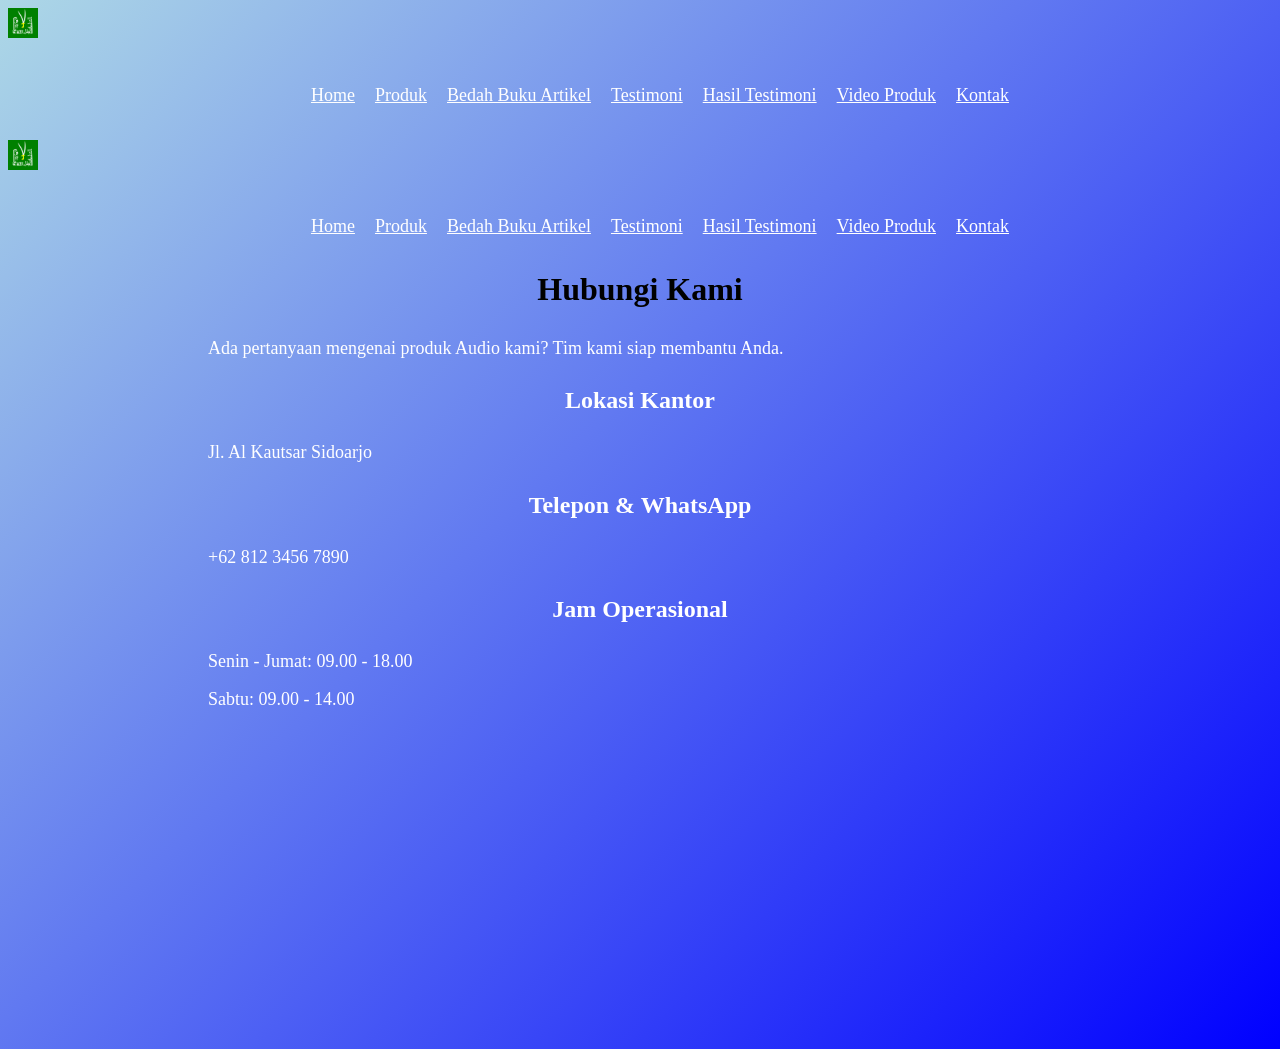
<file: kontak.html>
<!DOCTYPE html>
<html lang="id">
<head>
    <a href="/">
    <img src="image/alsultan.png" alt="logo" width="30" height="30">
     </a>

    <meta charset="UTF-8">
    <meta name="viewport" content="width=device-width, initial-scale=1.0">
    <title>Profil Usaha Buku</title>
    <link rel="stylesheet" href="freestyle.css" />
    <nav class="navbar">
  <ul>
    <li><a href="index.html">Home</a></li>
    <li><a href="Produk.html">Produk</a></li>
    <li><a href="bedah-buku artikel.html">Bedah Buku Artikel</a></li>
    <li><a href="testimoni.html">Testimoni</a></li>
    <li><a href="tampil testimoni.html">Hasil Testimoni</a></li>
    <li><a href="video produk event.html">Video Produk</a></li>
    <li><a href="kontak.html">Kontak</a></li>
  </ul>
</nav>
<style>footer {color: white;}</style>
</head>

<!DOCTYPE html>
<html lang="id">
<head>
    <a href="/">
    <img src="image/alsultan.png" alt="logo" width="30" height="30">
     </a>

    <meta charset="UTF-8">
    <meta name="viewport" content="width=device-width, initial-scale=1.0">
    <title>Profil Usaha Buku</title>
    <link rel="stylesheet" href="freestyle.css" />
    <nav class="navbar">
  <ul>
    <li><a href="index.html">Home</a></li>
    <li><a href="Produk.html">Produk</a></li>
    <li><a href="bedah-buku artikel.html">Bedah Buku Artikel</a></li>
    <li><a href="testimoni.html">Testimoni</a></li>
    <li><a href="tampil testimoni.html">Hasil Testimoni</a></li>
    <li><a href="video produk event.html">Video Produk</a></li>
    <li><a href="kontak.html">Kontak</a></li>
  </ul>
</nav>
<style>footer {color: white;}</style>
</head>

<body>
    <div class="contact-wrapper">
    <div class="contact-header">
        <h1>Hubungi Kami</h1>
        <p>Ada pertanyaan mengenai produk Audio kami? Tim kami siap membantu Anda.</p>
    </div>

    <div class="contact-grid">
        <div class="info-side">
            <div class="info-box">
                <i class="fas fa-location-dot"></i>
                <div>
                    <h2>Lokasi Kantor</h2>
                    <p>Jl. Al Kautsar Sidoarjo</p>
                </div>
            </div>

            <div class="info-box">
                <i class="fas fa-phone"></i>
                <div>
                    <h2>Telepon & WhatsApp</h2>
                    <p>+62 812 3456 7890</p>
                </div>
            </div>

            <div class="info-box">
                <i class="fas fa-clock"></i>
                <div>
                    <h2>Jam Operasional</h2>
                    <p>Senin - Jumat: 09.00 - 18.00<br>Sabtu: 09.00 - 14.00</p>
                </div>
            </div>


        </div>

    <div class="map-container">
        <iframe src="https://www.google.com/maps/embed?pb=!1m18!1m12!1m3!1d3957.1472856424264!2d112.6455903748651!3d-7.38754789262208!2m3!1f0!2f0!3f0!3m2!1i1024!2i768!4f13.1!3m3!1m2!1s0x2dd7e2f40676d005%3A0x26e010ff086e0f22!2sPesantren%20Al%20Kautsar%20Sidoarjo!5e0!3m2!1sid!2sid!4v1709360000000!5m2!1sid!2sid"width="100%" height="300" style="border:0;" allowfullscreen="" loading="lazy"></iframe>
    </div>
</div>
</body>
</file>
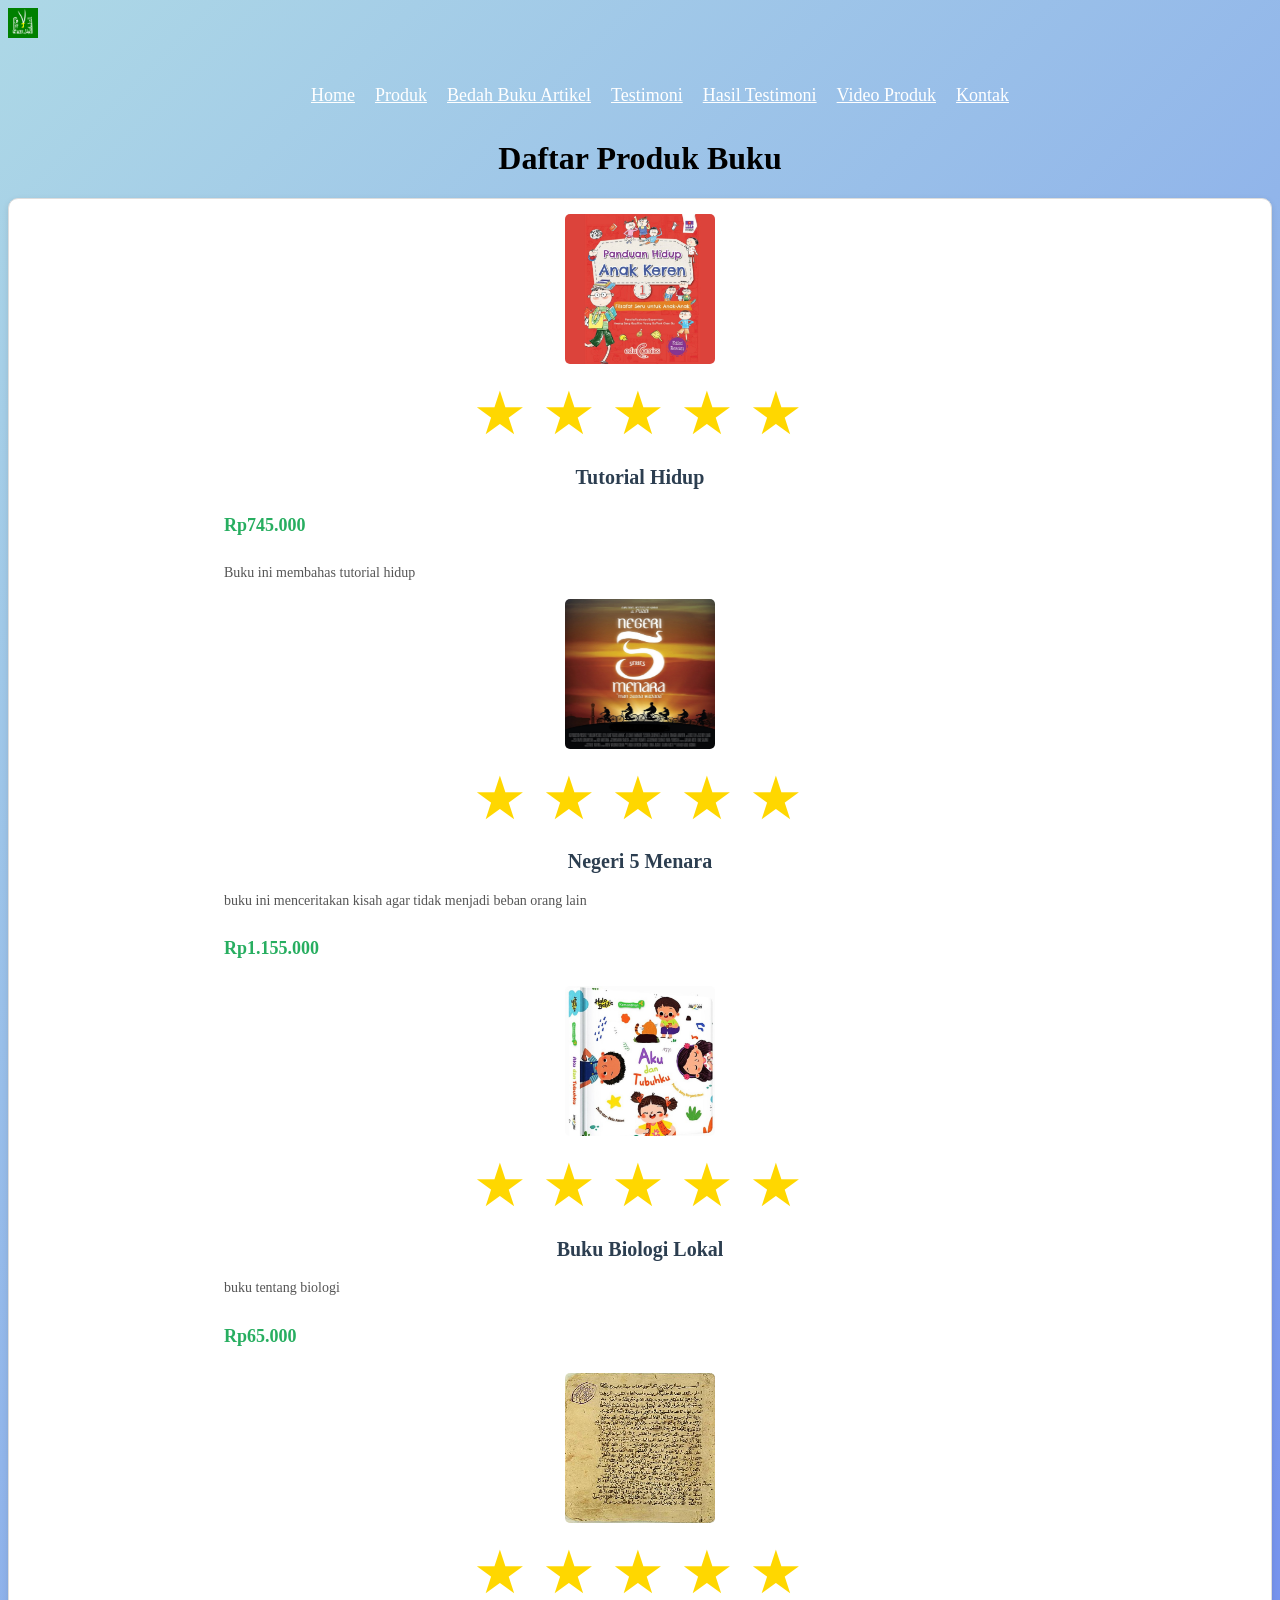
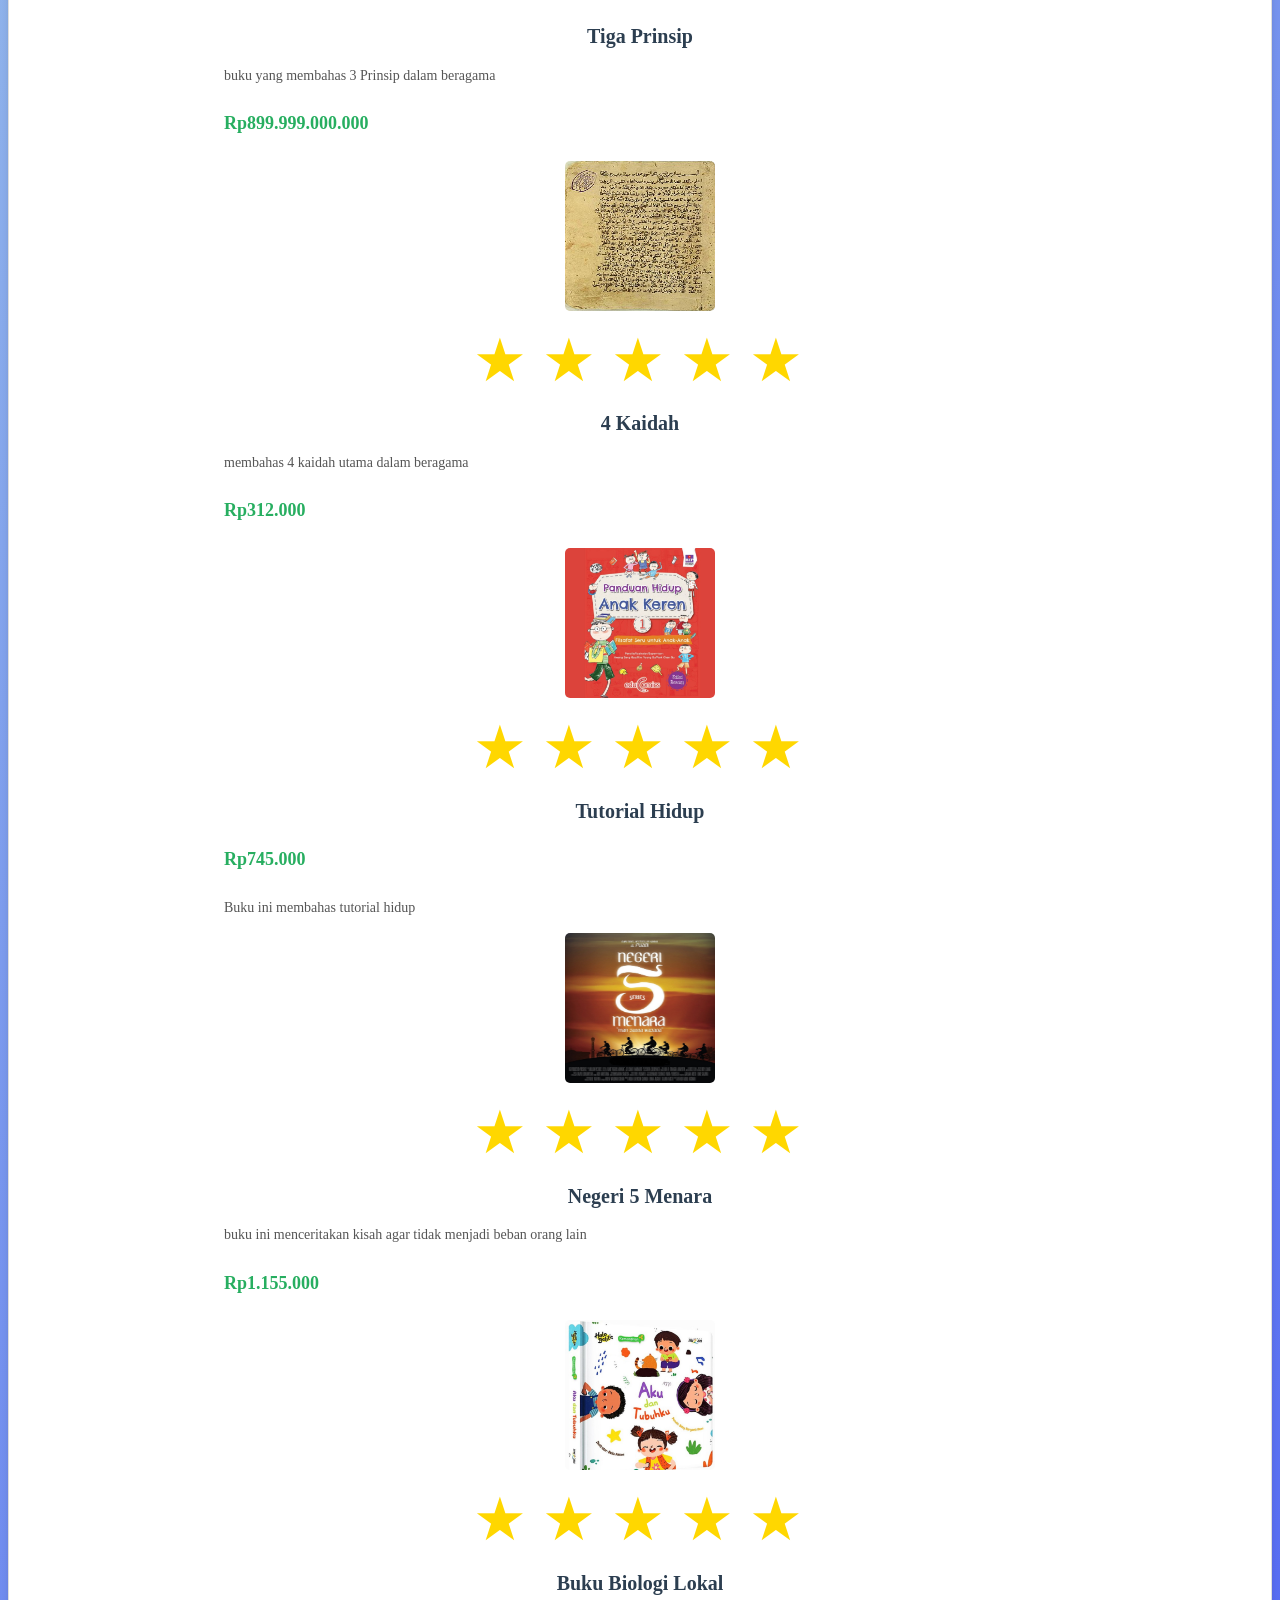
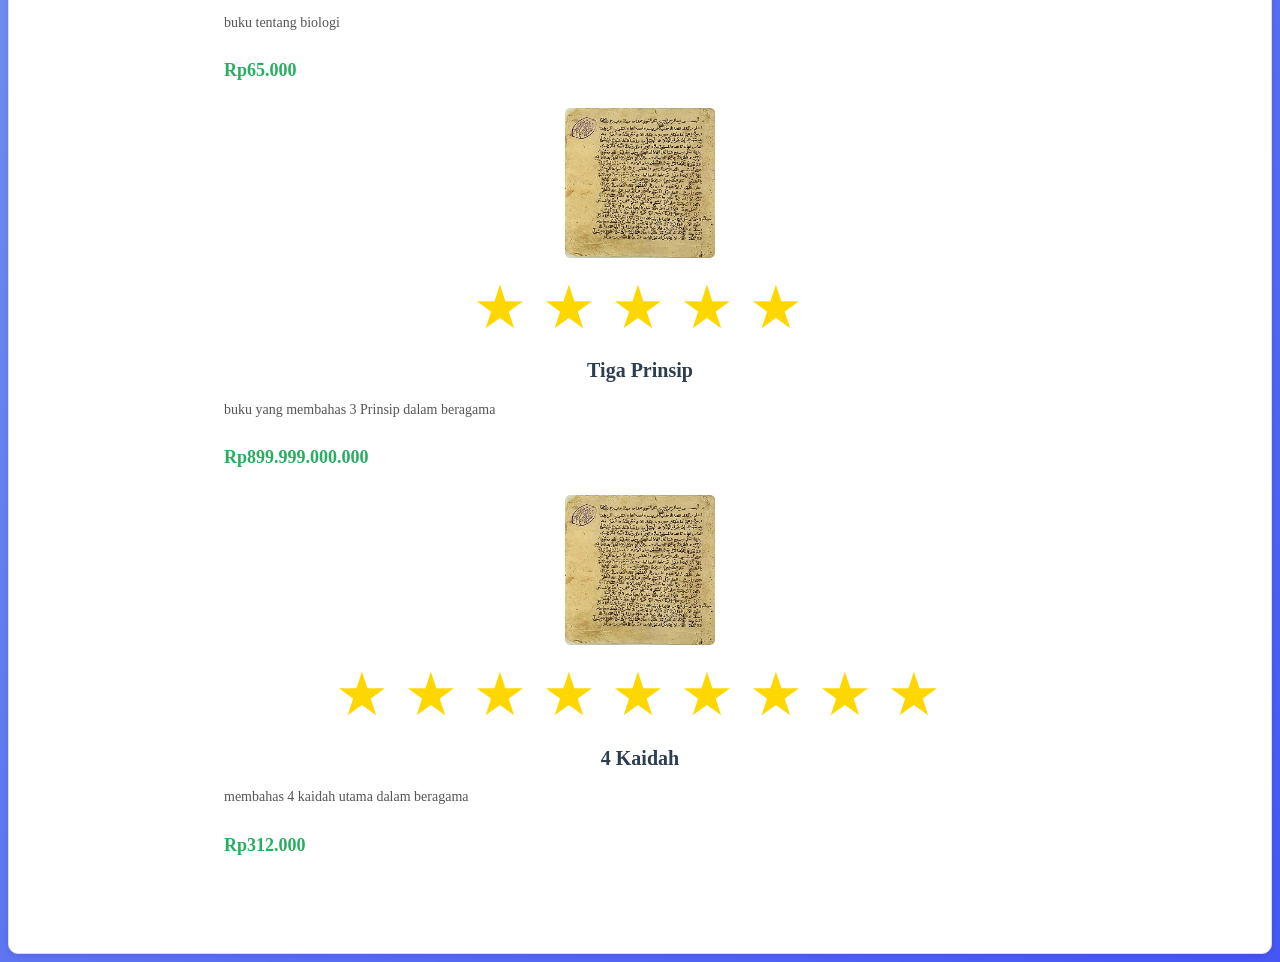
<file: Produk.html>
<!DOCTYPE html>
<html lang="id">
<head>
    <a href="/">
    <img src="image/alsultan.png" alt="logo" width="30" height="30">
     </a>
<meta charset="UTF-8">
<meta name="viewport" content="width=device-width, initial-scale=1.0">
<title>Profile Usaha Buku </title>
<link rel ="stylesheet" href ="freestyle.css"/>
<nav class="navbar">
  <ul>
    <li><a href="index.html">Home</a></li>
    <li><a href="Produk.html">Produk</a></li>
    <li><a href="bedah-buku artikel.html">Bedah Buku Artikel</a></li>
    <li><a href="testimoni.html">Testimoni</a></li>
    <li><a href="tampil testimoni.html">Hasil Testimoni</a></li>
    <li><a href="video produk event.html">Video Produk</a></li>
    <li><a href="kontak.html">Kontak</a></li>
  </ul>
</nav>

</head>

<body>

<style>
        body {
    background : linear-gradient(135deg,lightblue, blue,darkblue, black);
    font-family: "poppins";
    color: #ffffff;
    margin: "20px";
    min-height: 100;
    background-size: 500% 500%;
    animation: gradientBG 5s ease infinite;

}

@keyframes gradientBG {
  0% {background-position: 0% 50%;}
  50% {background-position: 100% 50%;}
  100% {background-position: 0% 50%;}
}

footer {color: white;}daftar-produk {
display: grid;
grid-template-columns: repeat(auto-fit,
minmax(250px, 1fr));
gap: 20px;
padding: 20px;
}
.produk {
background-color: #fff;
border: 1px solid #ddd;
padding: 15px;
border-radius: 10px;
text-align: center;
box-shadow: 0 2px 6px rgba(0, 0, 0, 0.1);
}
.produk img {
width: 150px;
height: 150px;
border-radius: 5px;
margin-bottom: 10px;
}
.produk h2 {font-size: 20px;
color: #2c3e50;
}
.produk h3 {
font-size: 16px;
color: #2c3e50;
}
.harga {
font-weight: bold;
color: #27ae60;
}
.deskripsi {
font-size: 14px;
color: #555;
}
.navbar ul {
  display: flex;            
  justify-content: center;  
  list-style: none;         
  margin: 10;
  padding: 10;
  gap : 20px;
  font-family: poppins;
  font-size: 25px;
}

</style>

<h1>Daftar Produk Buku</h1>
<section class="daftar-produk"> <!-- Produk-produk akan
ditambahkan di sini -->
<div class="produk">
<img src="image/gambar buku anak.jpg" alt="buku 1">
<div class="rating">
        <span>★</span>
        <span>★</span>
        <span>★</span>
        <span>★</span>
        <span>★</span>
</div>
<h2>Tutorial Hidup </h2>
<p class="harga">Rp745.000</p>
<p class="deskripsi">Buku ini membahas tutorial hidup</p>
<img src="image\negeri5menara.jpg" alt="book 2"/>
<div class="rating">
        <span>★</span>
        <span>★</span>
        <span>★</span>
        <span>★</span>
        <span>★</span>
</div>
<h2>Negeri 5 Menara</h2>
<p class="deskripsi">buku ini menceritakan kisah agar tidak menjadi beban orang lain</p>
<p class="harga">Rp1.155.000</p>
<img src="image\gambar buku anak 3.jpg" alt="book 3">
<div class="rating">
        <span>★</span>
        <span>★</span>
        <span>★</span>
        <span>★</span>
        <span>★</span>
</div>
<h2>Buku Biologi Lokal</h2>
<p class="deskripsi">buku tentang biologi</p>
<p class="harga">Rp65.000</p>
<img src="image\Al-Usul_al-Thalatha.jpg" alt="3 Prinsip">
<div class="rating">
        <span>★</span>
        <span>★</span>
        <span>★</span>
        <span>★</span>
        <span>★</span>
</div>
<h2>Tiga Prinsip</h2>
<p class="deskripsi">buku yang membahas 3 Prinsip dalam beragama</p>
<p class="harga">Rp899.999.000.000</p>
<img src="image\Al-Usul_al-Thalatha.jpg">
<div class="rating">
        <span>★</span>
        <span>★</span>
        <span>★</span>
        <span>★</span>
        <span>★</span>
</div>
<h2>4 Kaidah</h2>
<p class="deskripsi">membahas 4 kaidah utama dalam beragama</p>
<p class="harga">Rp312.000</p>

<img src="image/gambar buku anak.jpg" alt="buku 1">
<div class="rating">
        <span>★</span>
        <span>★</span>
        <span>★</span>
        <span>★</span>
        <span>★</span>
</div>
<h2>Tutorial Hidup </h2>
<p class="harga">Rp745.000</p>
<p class="deskripsi">Buku ini membahas tutorial hidup</p>
<img src="image\negeri5menara.jpg" alt="book 2"/>
<div class="rating">
        <span>★</span>
        <span>★</span>
        <span>★</span>
        <span>★</span>
        <span>★</span>
</div>
<h2>Negeri 5 Menara</h2>
<p class="deskripsi">buku ini menceritakan kisah agar tidak menjadi beban orang lain</p>
<p class="harga">Rp1.155.000</p>
<img src="image\gambar buku anak 3.jpg" alt="book 3">
<div class="rating">
        <span>★</span>
        <span>★</span>
        <span>★</span>
        <span>★</span>
        <span>★</span>
</div>
<h2>Buku Biologi Lokal</h2>
<p class="deskripsi">buku tentang biologi</p>
<p class="harga">Rp65.000</p>
<img src="image\Al-Usul_al-Thalatha.jpg" alt="3 Prinsip">
<div class="rating">
        <span>★</span>
        <span>★</span>
        <span>★</span>
        <span>★</span>
        <span>★</span>
</div>
<h2>Tiga Prinsip</h2>
<p class="deskripsi">buku yang membahas 3 Prinsip dalam beragama</p>
<p class="harga">Rp899.999.000.000</p>
<img src="image\Al-Usul_al-Thalatha.jpg">
<div class="rating">
        <span>★</span>
        <span>★</span>
        <span>★</span>
        <span>★</span>
        <span>★</span>
        <span>★</span>
        <span>★</span>
        <span>★</span>
        <span>★</span>
       

</div>
<h2>4 Kaidah</h2>
<p class="deskripsi">membahas 4 kaidah utama dalam beragama</p>
<p class="harga">Rp312.000</p>



</body>

  <footer>
    <p>&copy; 2025 Toko Buku Mas Nara</p>
  </footer>
</html>
</file>
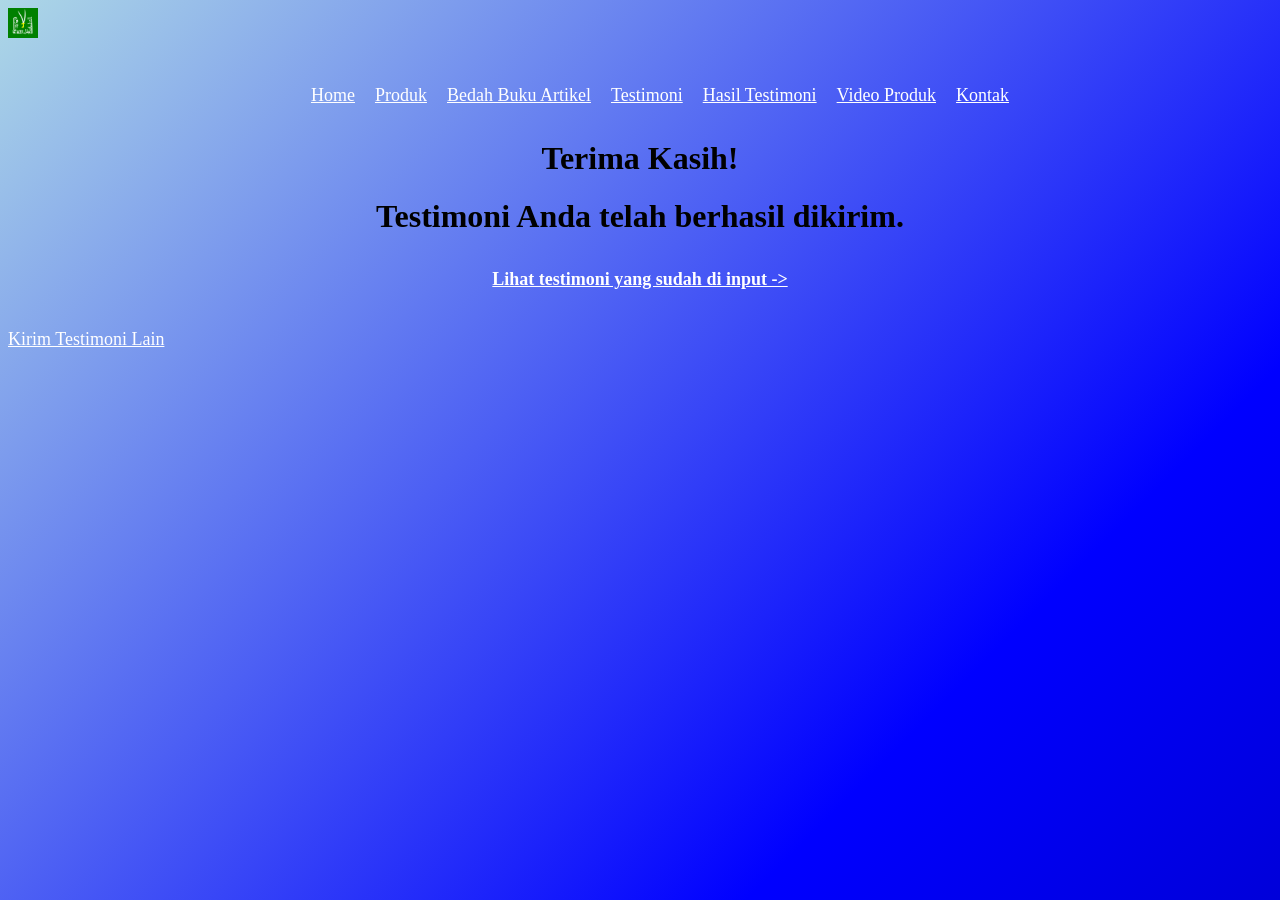
<file: proses testimoni.html>
<!DOCTYPE html>
<html lang="id">
<head>
    <a href="/">
    <img src="image/alsultan.png" alt="logo" width="30" height="30">
     </a>

    <meta charset="UTF-8">
    <meta name="viewport" content="width=device-width, initial-scale=1.0">
    <title>Profil Usaha Buku</title>
    <link rel="stylesheet" href="freestyle.css" />
    <nav class="navbar">
  <ul>
    <li><a href="index.html">Home</a></li>
    <li><a href="Produk.html">Produk</a></li>
    <li><a href="bedah-buku artikel.html">Bedah Buku Artikel</a></li>
    <li><a href="testimoni.html">Testimoni</a></li>
    <li><a href="tampil testimoni.html">Hasil Testimoni</a></li>
    <li><a href="video produk event.html">Video Produk</a></li>
    <li><a href="kontak.html">Kontak</a></li>
  </ul>
</nav>
<style>footer {color: white;}</style>
</head>

<body>
 <main class="konfirmasi">
    <h1>Terima Kasih!</h1>
   <h1> Testimoni Anda telah berhasil dikirim.</h1>
   <h1><a href="tampil testimoni.html">Lihat testimoni yang sudah di input -> </a></h1>
    <section class="testimoni-terkirim">
    </section>
    <a href="testimoni.html">Kirim Testimoni Lain</a>
  </main>
</body>
</file>
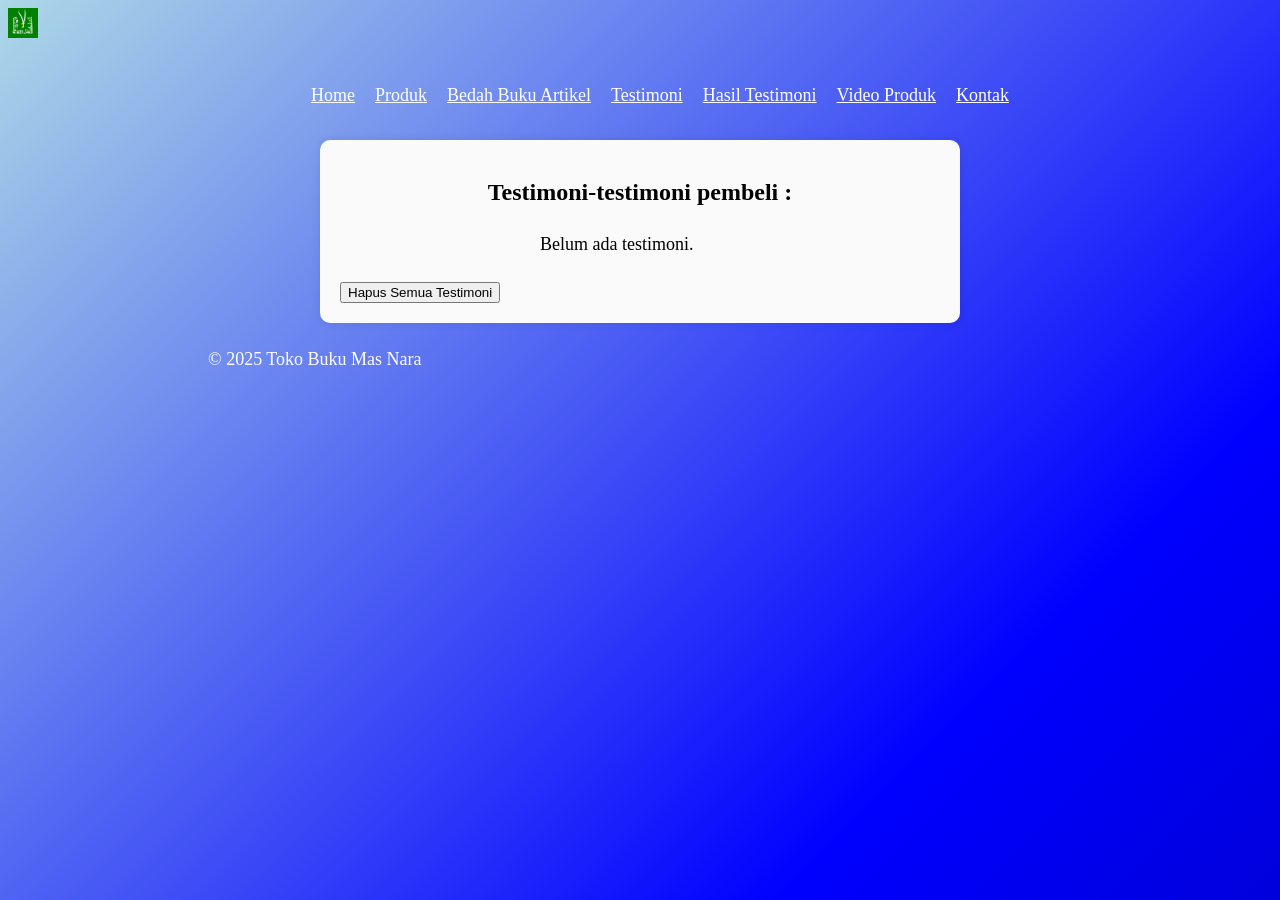
<file: tampil testimoni.html>
<!DOCTYPE html>
<html lang="id">
<head>
    <a href="/">
    <img src="image/alsultan.png" alt="logo" width="30" height="30">
     </a>

    <meta charset="UTF-8">
    <meta name="viewport" content="width=device-width, initial-scale=1.0">
    <title>Profil Usaha Buku</title>
    <link rel="stylesheet" href="freestyle.css" />
    <nav class="navbar">
  <ul>
    <li><a href="index.html">Home</a></li>
    <li><a href="Produk.html">Produk</a></li>
    <li><a href="bedah-buku artikel.html">Bedah Buku Artikel</a></li>
    <li><a href="testimoni.html">Testimoni</a></li>
    <li><a href="tampil testimoni.html">Hasil Testimoni</a></li>
    <li><a href="video produk event.html">Video Produk</a></li>
    <li><a href="kontak.html">Kontak</a></li>
  </ul>
</nav>
<style></style>
</head>
<style>
    h1 {color: black}
    h2 {color: black;}
    div {color: black;}
    p {color: black;}
    footer {color: white;}
</style>
<body>
 <main class="formulir">
    <h2>Testimoni-testimoni pembeli :</h2>
    <div id="daftarTestimoni"></div>
    <button id="hapusSemua">Hapus Semua Testimoni</button>
  </div>
  <style>footer p {color: white;}</style>

    <section>
    <div id="daftarTestimoni"></div>
    </section>
  </main>
  </body>
 <script>
    const container = document.getElementById('daftarTestimoni');
    const testimoniList = JSON.parse(localStorage.getItem('testimoniList')) || [];

    if (testimoniList.length === 0) {
      container.innerHTML = "<p>Belum ada testimoni.</p>";
    } else {
      testimoniList.forEach((t, i) => {
        const el = document.createElement('div');
        el.className = 'testimoni-box';
        el.innerHTML = `
          <p><strong>Nama:</strong> ${t.nama}</p>
          <p><strong>Nomor:</strong> ${t.Nomor}</p>
          <p><strong>Buku:</strong> ${t.Buku}</p>
          <p><strong>Email:</strong> ${t.email}</p>
          <p><strong>Pesan:</strong> ${t.pesan}</p>
        `;
        container.appendChild(el);
      });
    }


      document.getElementById("hapusSemua").addEventListener("click", function() {
      const konfirmasi = confirm("Apakah Anda yakin ingin menghapus semua testimoni?");
      if (konfirmasi) {
        localStorage.removeItem("testimoniList");
        location.reload();
         
      }
       });
  </script>

    <footer>
    <p>&copy; 2025 Toko Buku Mas Nara</p>
  </footer>
</file>
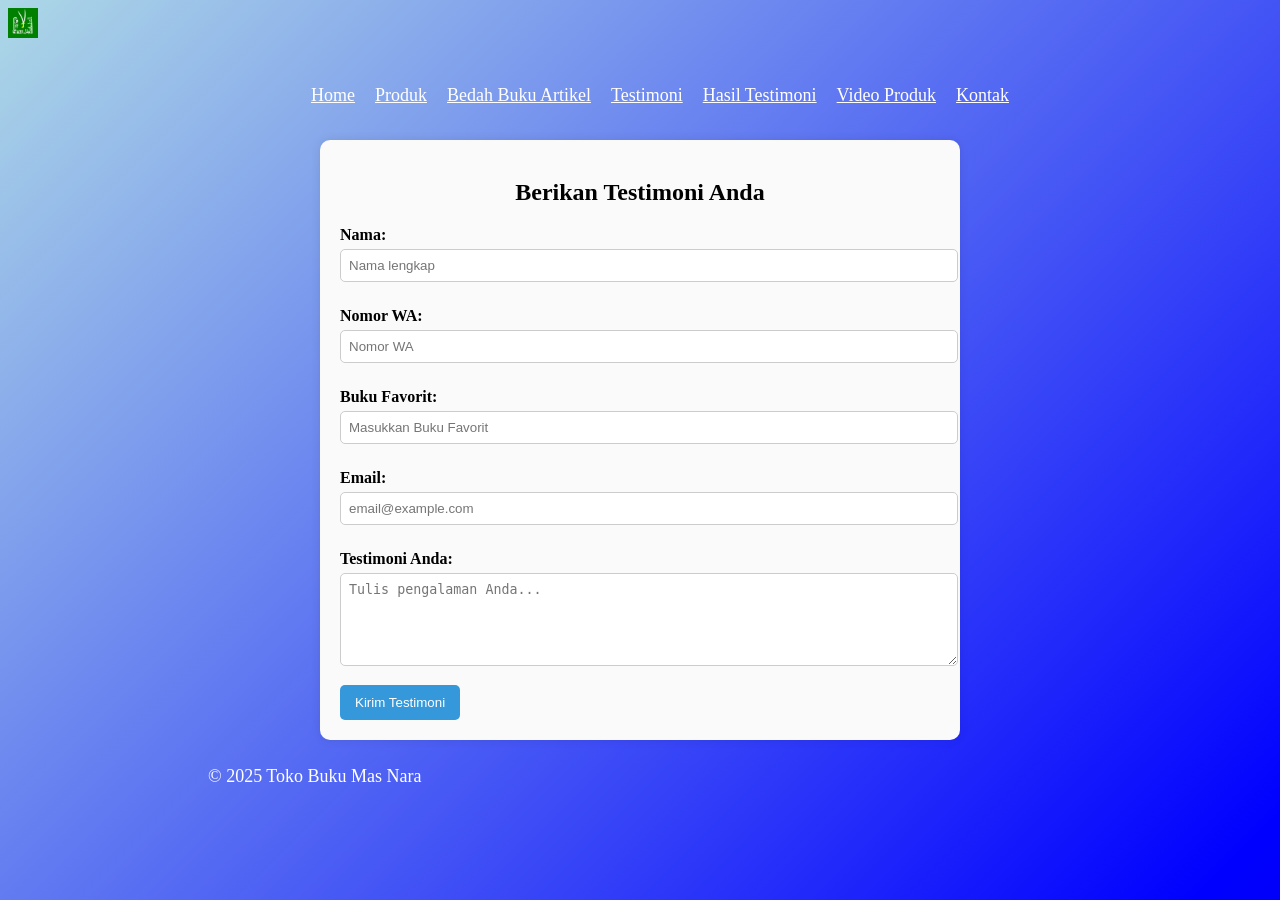
<file: testimoni.html>
<!DOCTYPE html>
<html lang="id">
<head>
    <a href="Home.html">
    <img src="image/alsultan.png" alt="logo" width="30" height="30">
     </a>

    <meta charset="UTF-8">
    <meta name="viewport" content="width=device-width, initial-scale=1.0">
    <title>Profil Usaha Buku</title>
    <link rel="stylesheet" href="freestyle.css" />
    <nav class="navbar">
  <ul>
    <li><a href="index.html">Home</a></li>
    <li><a href="Produk.html">Produk</a></li>
    <li><a href="bedah-buku artikel.html">Bedah Buku Artikel</a></li>
    <li><a href="testimoni.html">Testimoni</a></li>
    <li><a href="tampil testimoni.html">Hasil Testimoni</a></li>
    <li><a href="video produk event.html">Video Produk</a></li>
    <li><a href="kontak.html">Kontak</a></li>
  </ul>
</nav>
</head>
<style> h2 {color: black;}
footer {color: white;}
p {color: white;}

 </style>
<body>
    <main class="formulir">
    <h2>Berikan Testimoni Anda</h2>
    <form id="formTestimoni">
      <label for="nama">Nama:</label>
      <input type="text" id="nama" name="nama" required placeholder="Nama lengkap">

      <label for="Nomor">Nomor WA:</label>
      <input type="Nomor" id="Nomor" name="Nomor" required placeholder="Nomor WA">

      <label for="Buku">Buku Favorit:</label>
      <input type="Buku" id="Buku" name="Buku" required placeholder="Masukkan Buku Favorit">

      <label for="email">Email:</label>
      <input type="email" id="email" name="email" required placeholder="email@example.com">

      <label for="pesan">Testimoni Anda:</label>
      <textarea id="pesan" name="pesan" required placeholder="Tulis pengalaman Anda..." rows="5"></textarea>

      <button type="submit">Kirim Testimoni</button>
    </form>
  </main>

   <script>
    document.getElementById('formTestimoni').addEventListener('submit', function(e) {
      e.preventDefault();

      const nama = document.getElementById('nama').value;
      const Nomor = document.getElementById('Nomor').value;
      const Buku = document.getElementById('Buku').value;
      const email = document.getElementById('email').value;
      const pesan = document.getElementById('pesan').value;
      

      const dataBaru = { nama, email, pesan, Buku, Nomor };

      // Ambil list dari localStorage
      const testimoniList = JSON.parse(localStorage.getItem('testimoniList')) || [];

      // Tambahkan testimoni baru
      testimoniList.push(dataBaru);

      // Simpan kembali ke localStorage
      localStorage.setItem('testimoniList', JSON.stringify(testimoniList));

      // Arahkan ke halaman konfirmasi
      window.location.href = 'proses testimoni.html';
    });
  </script>

</body>

  <footer>
    <p>&copy; 2025 Toko Buku Mas Nara</p>
  </footer>
</file>
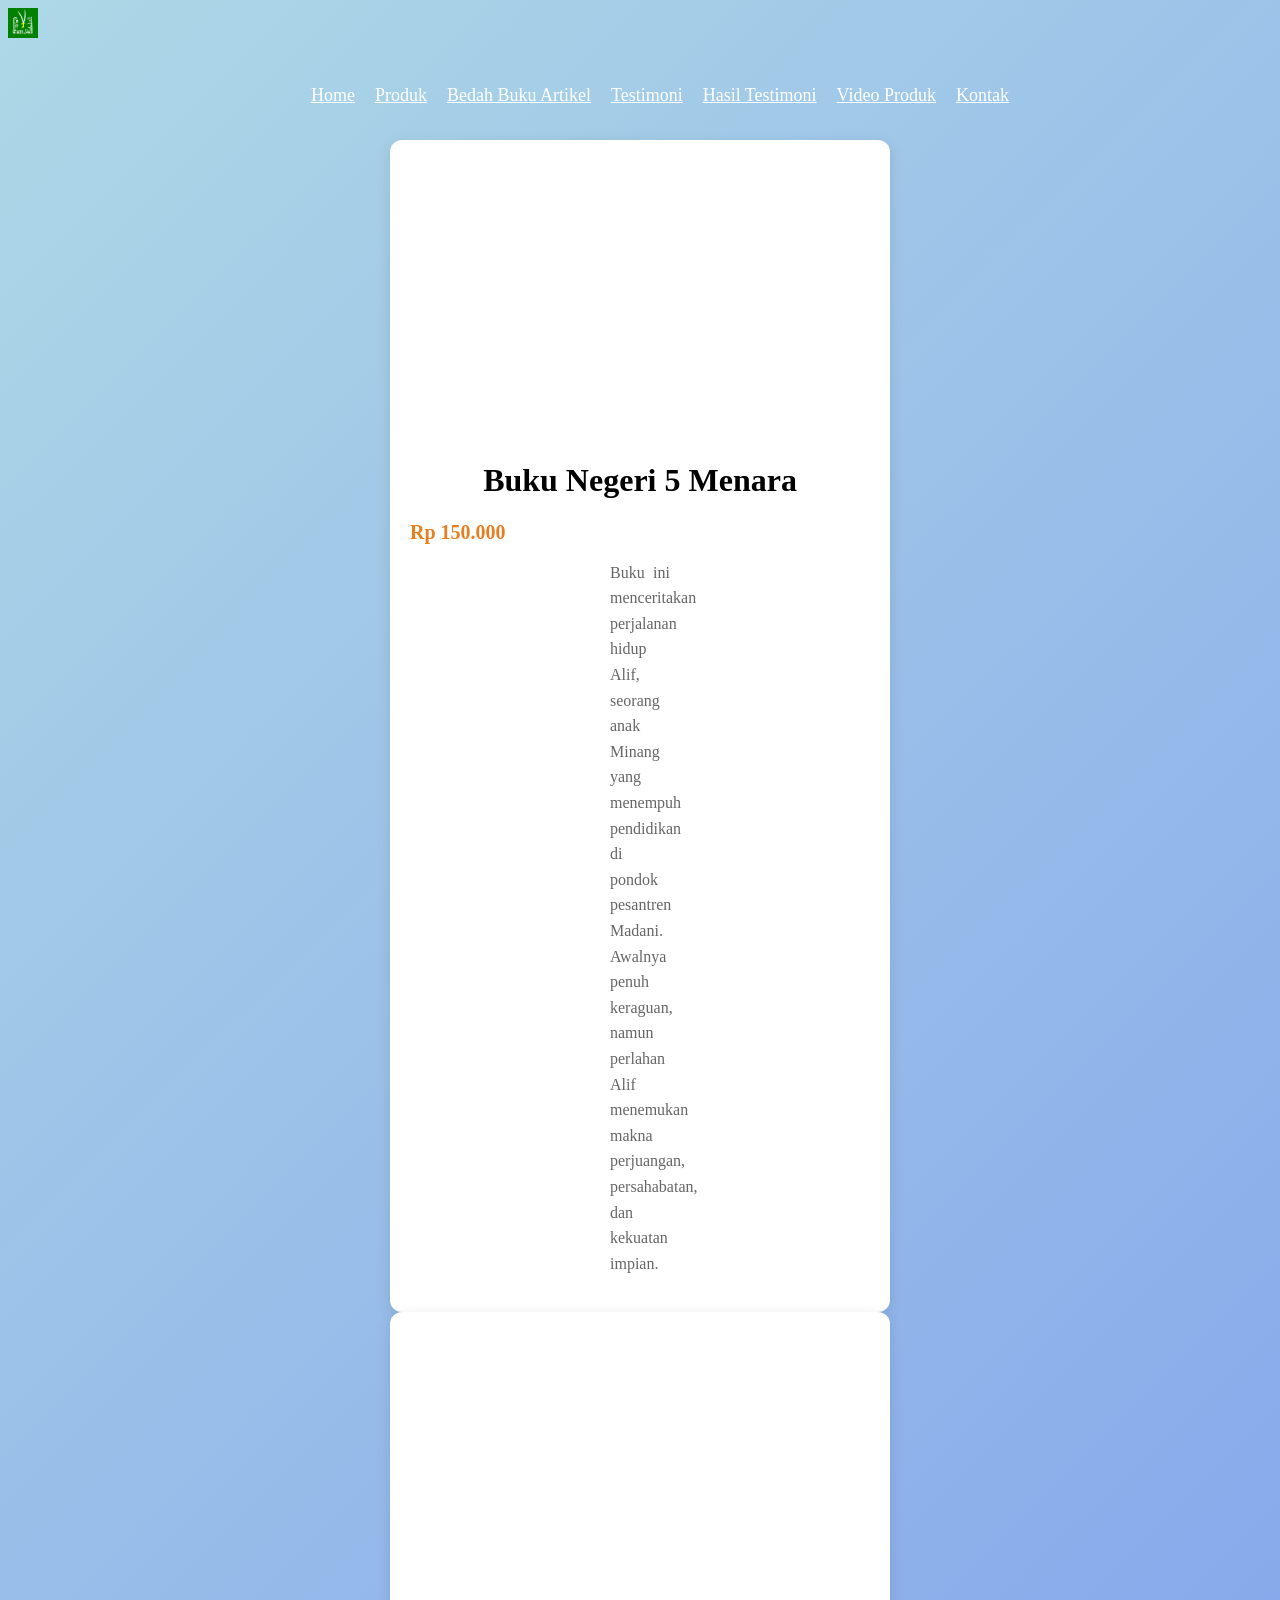
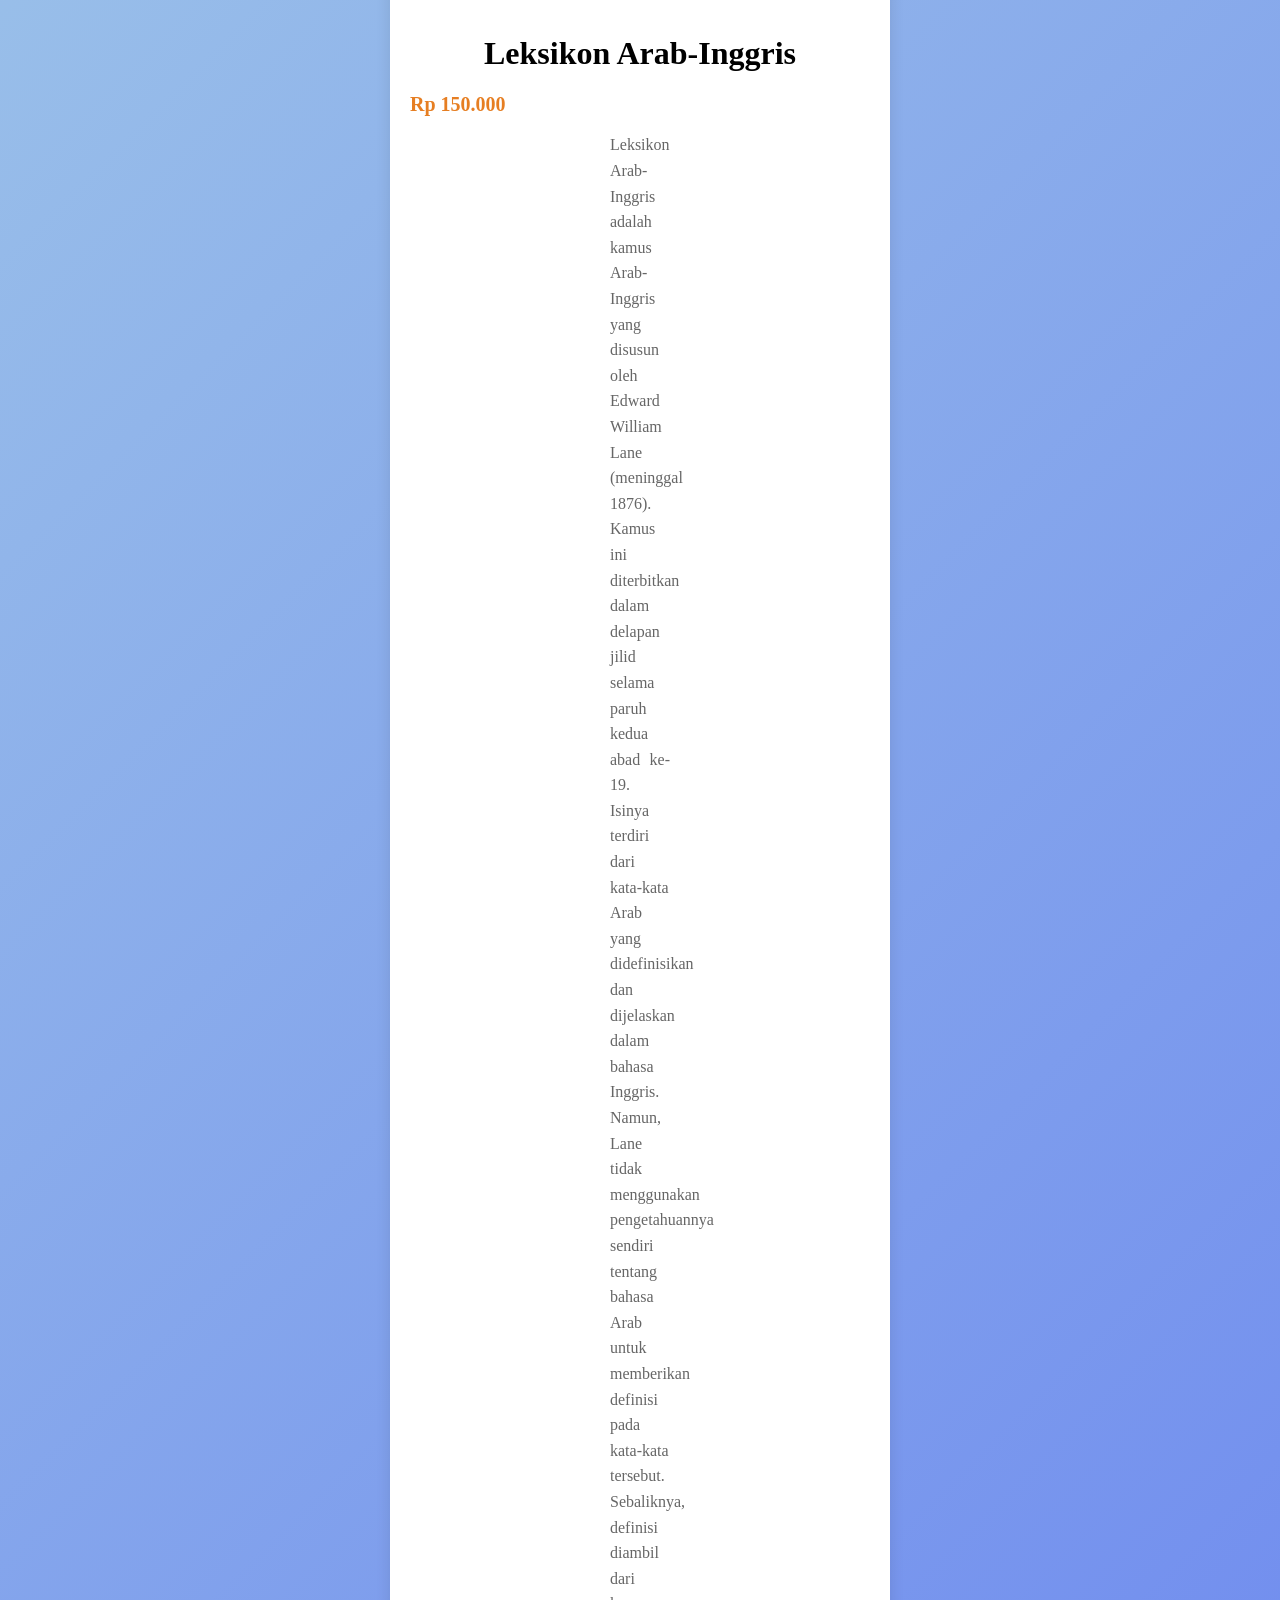
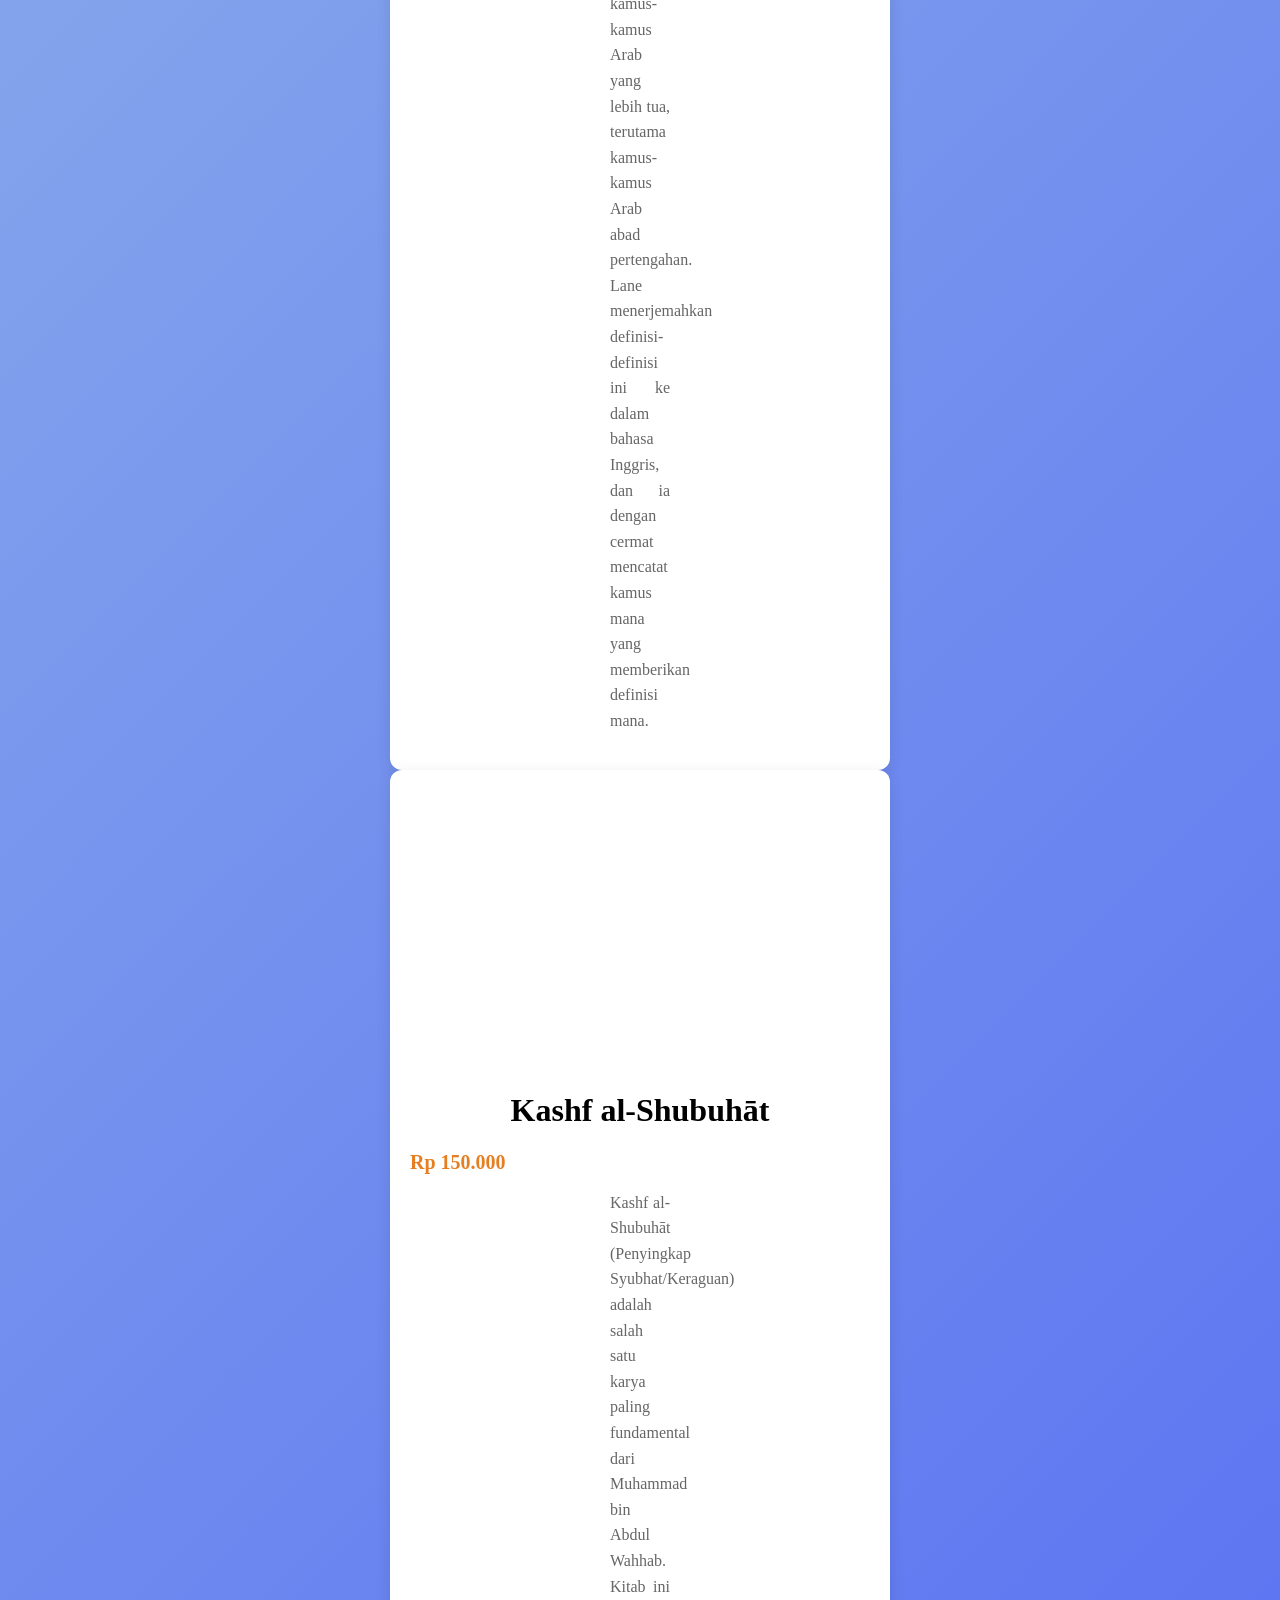
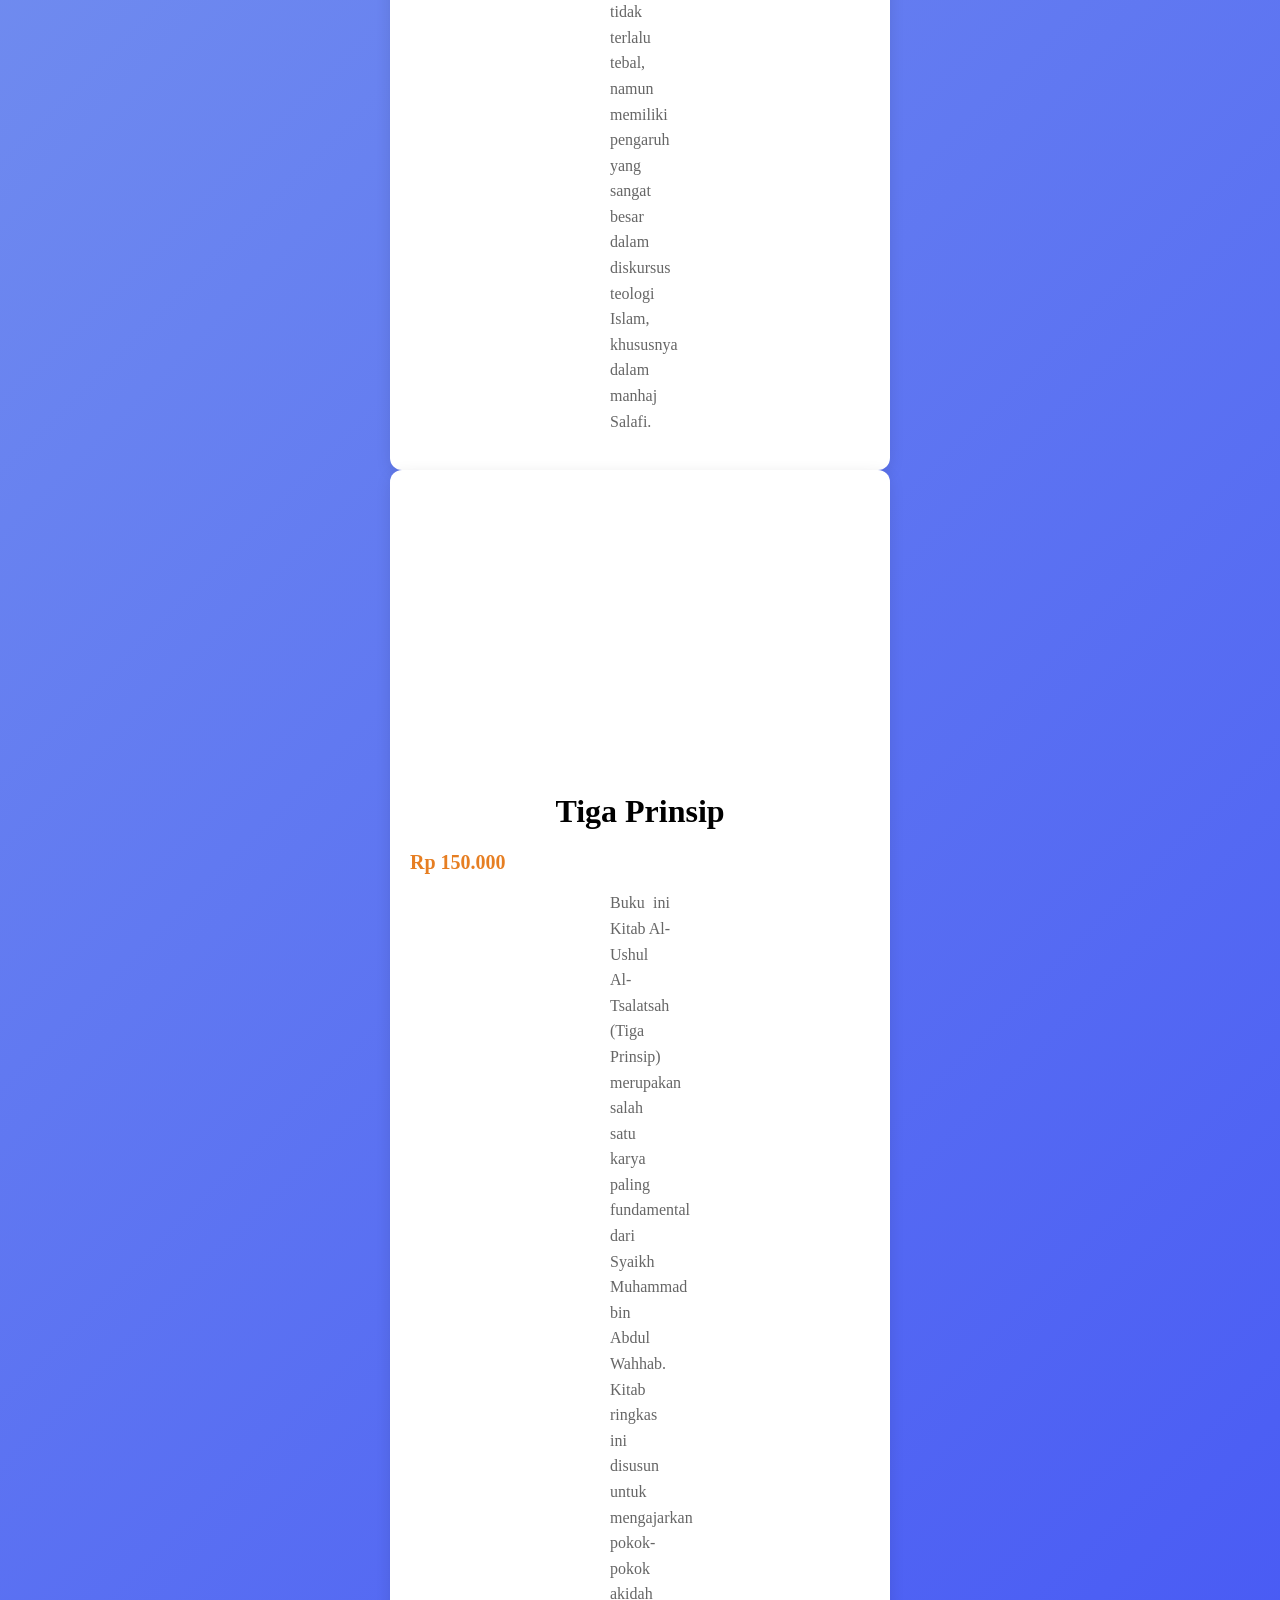
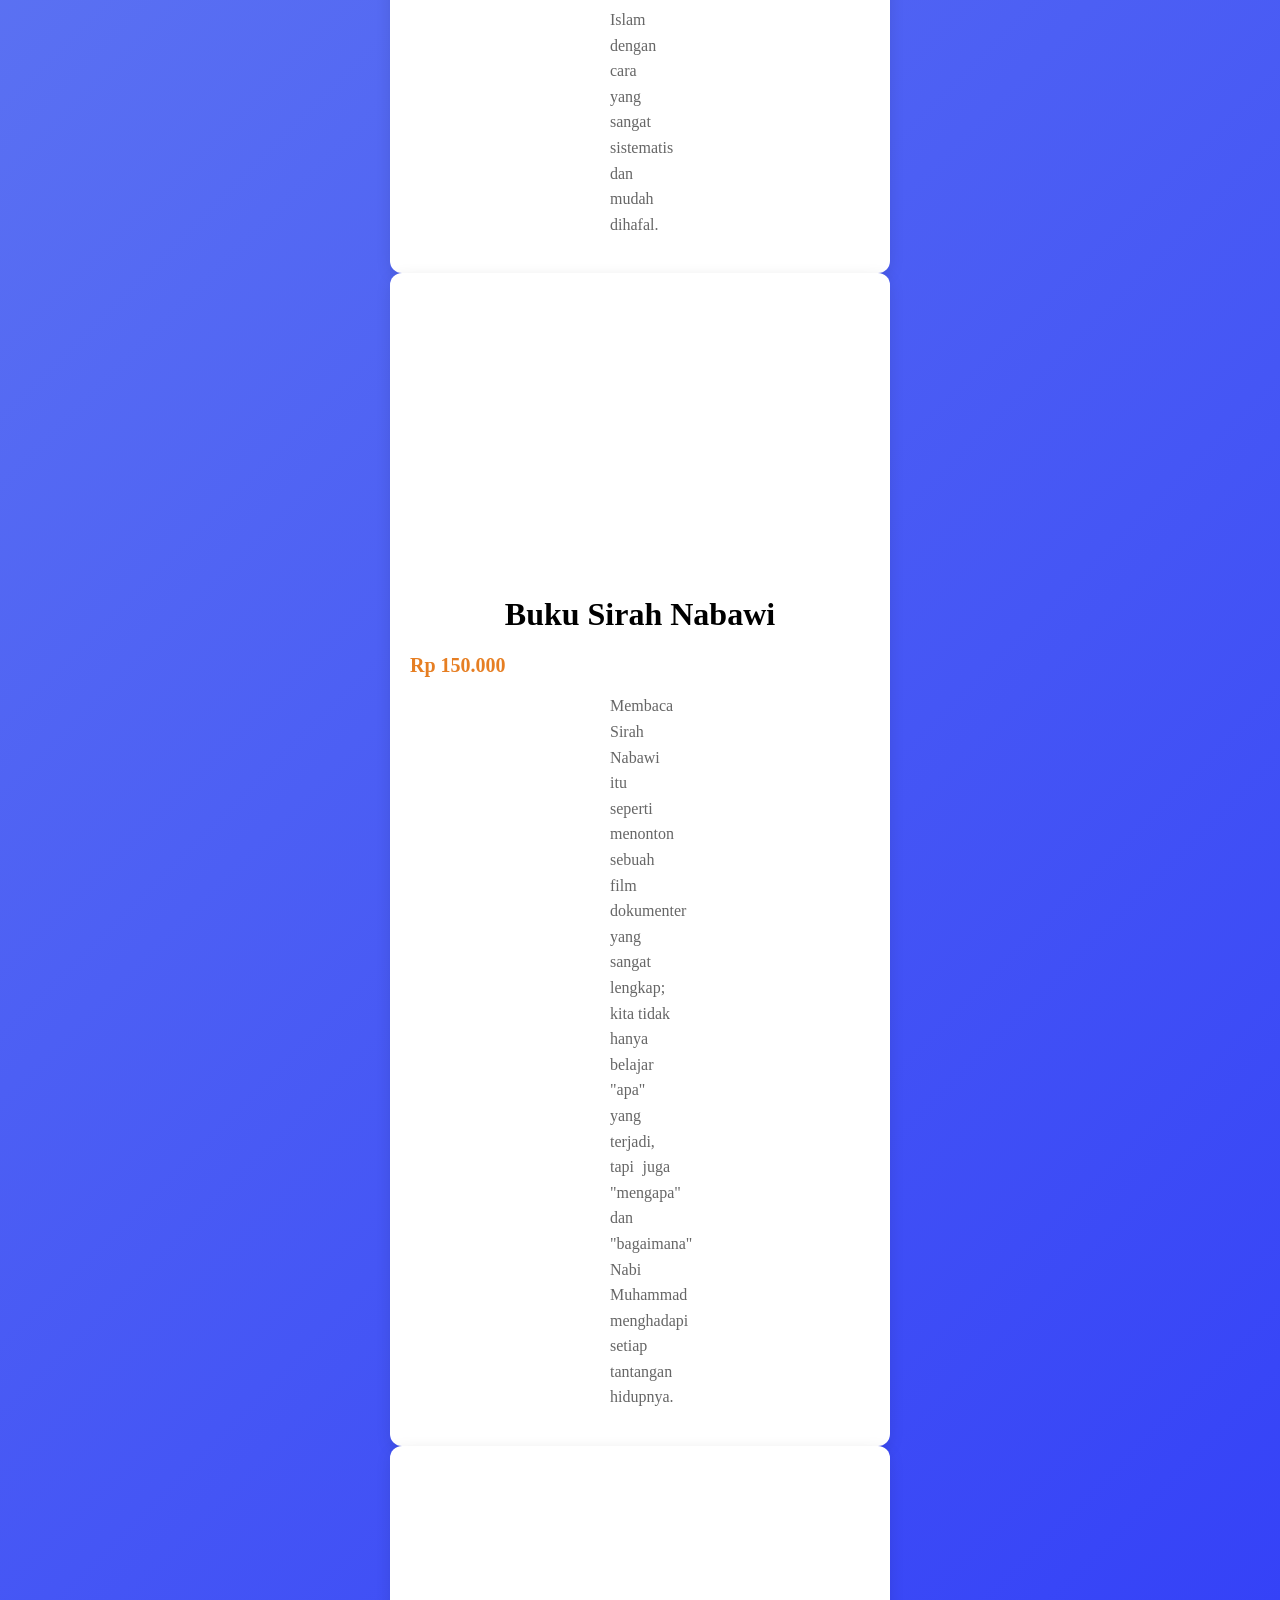
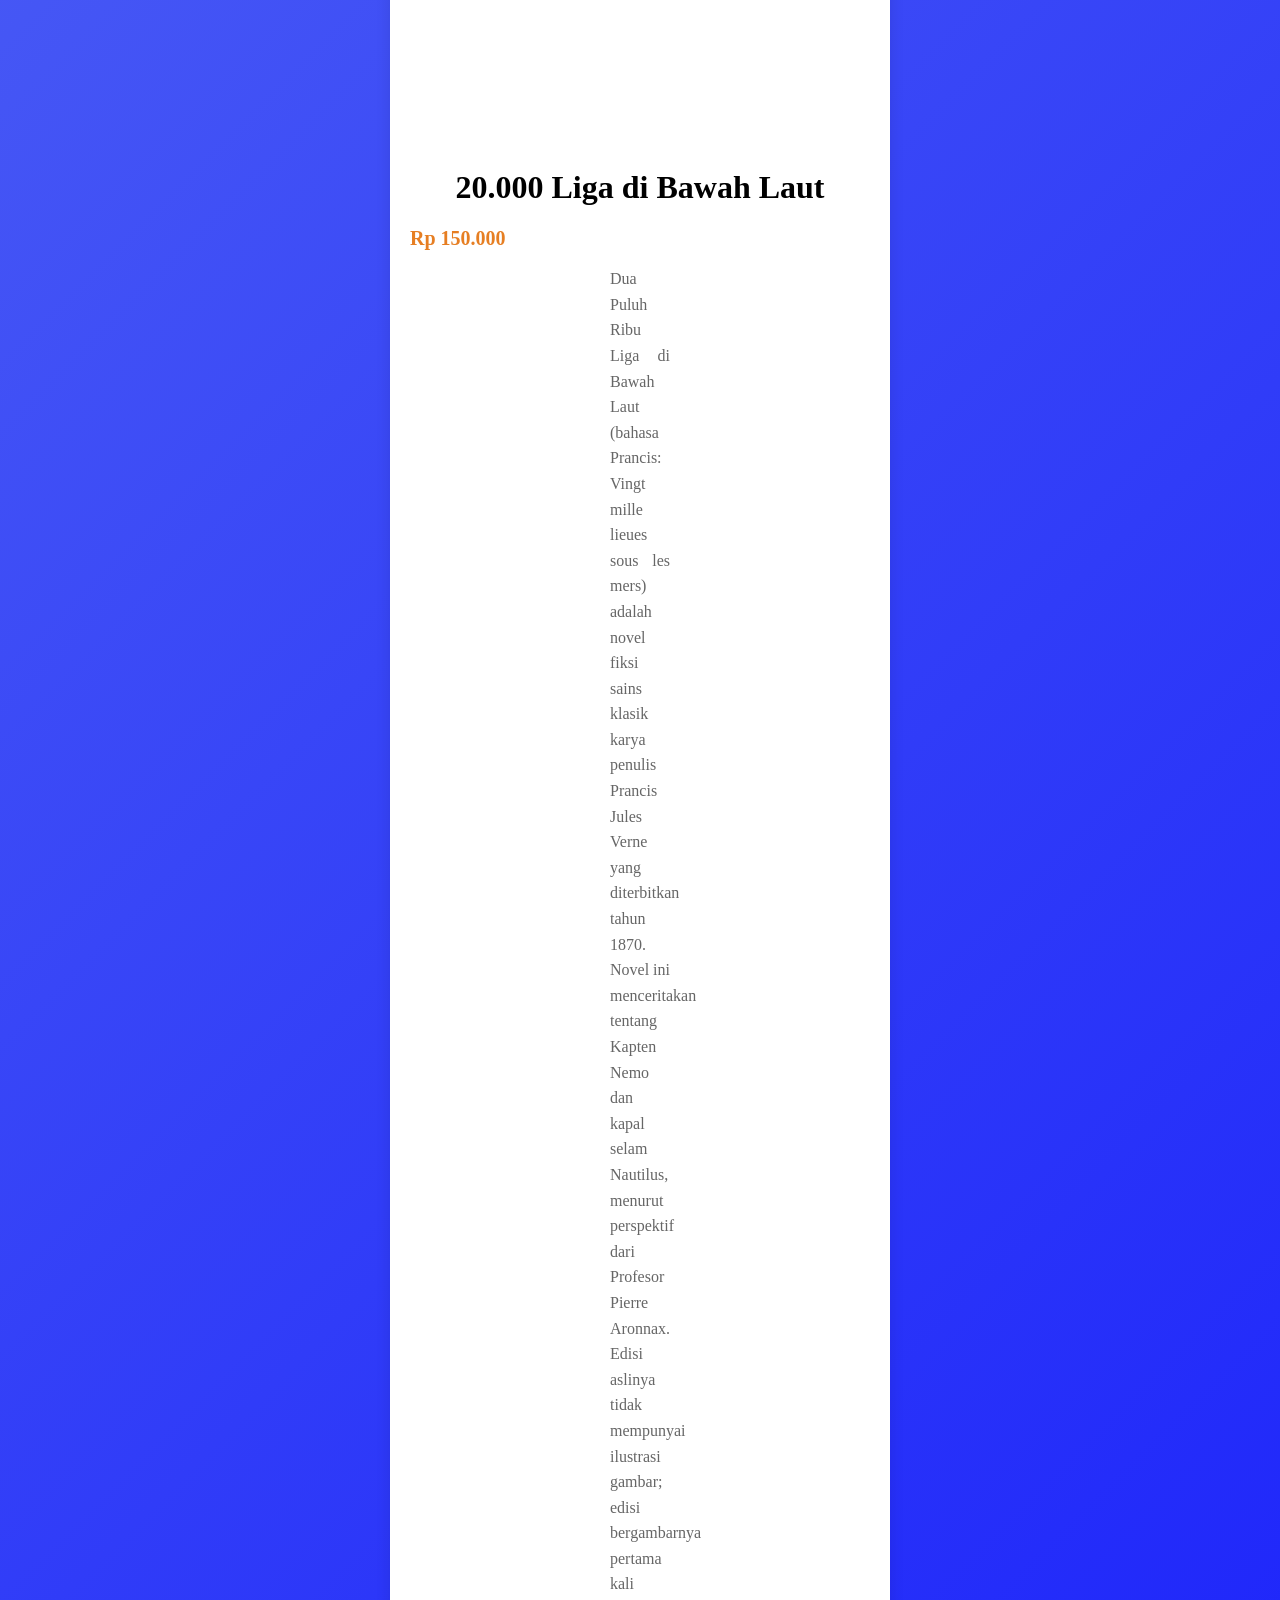
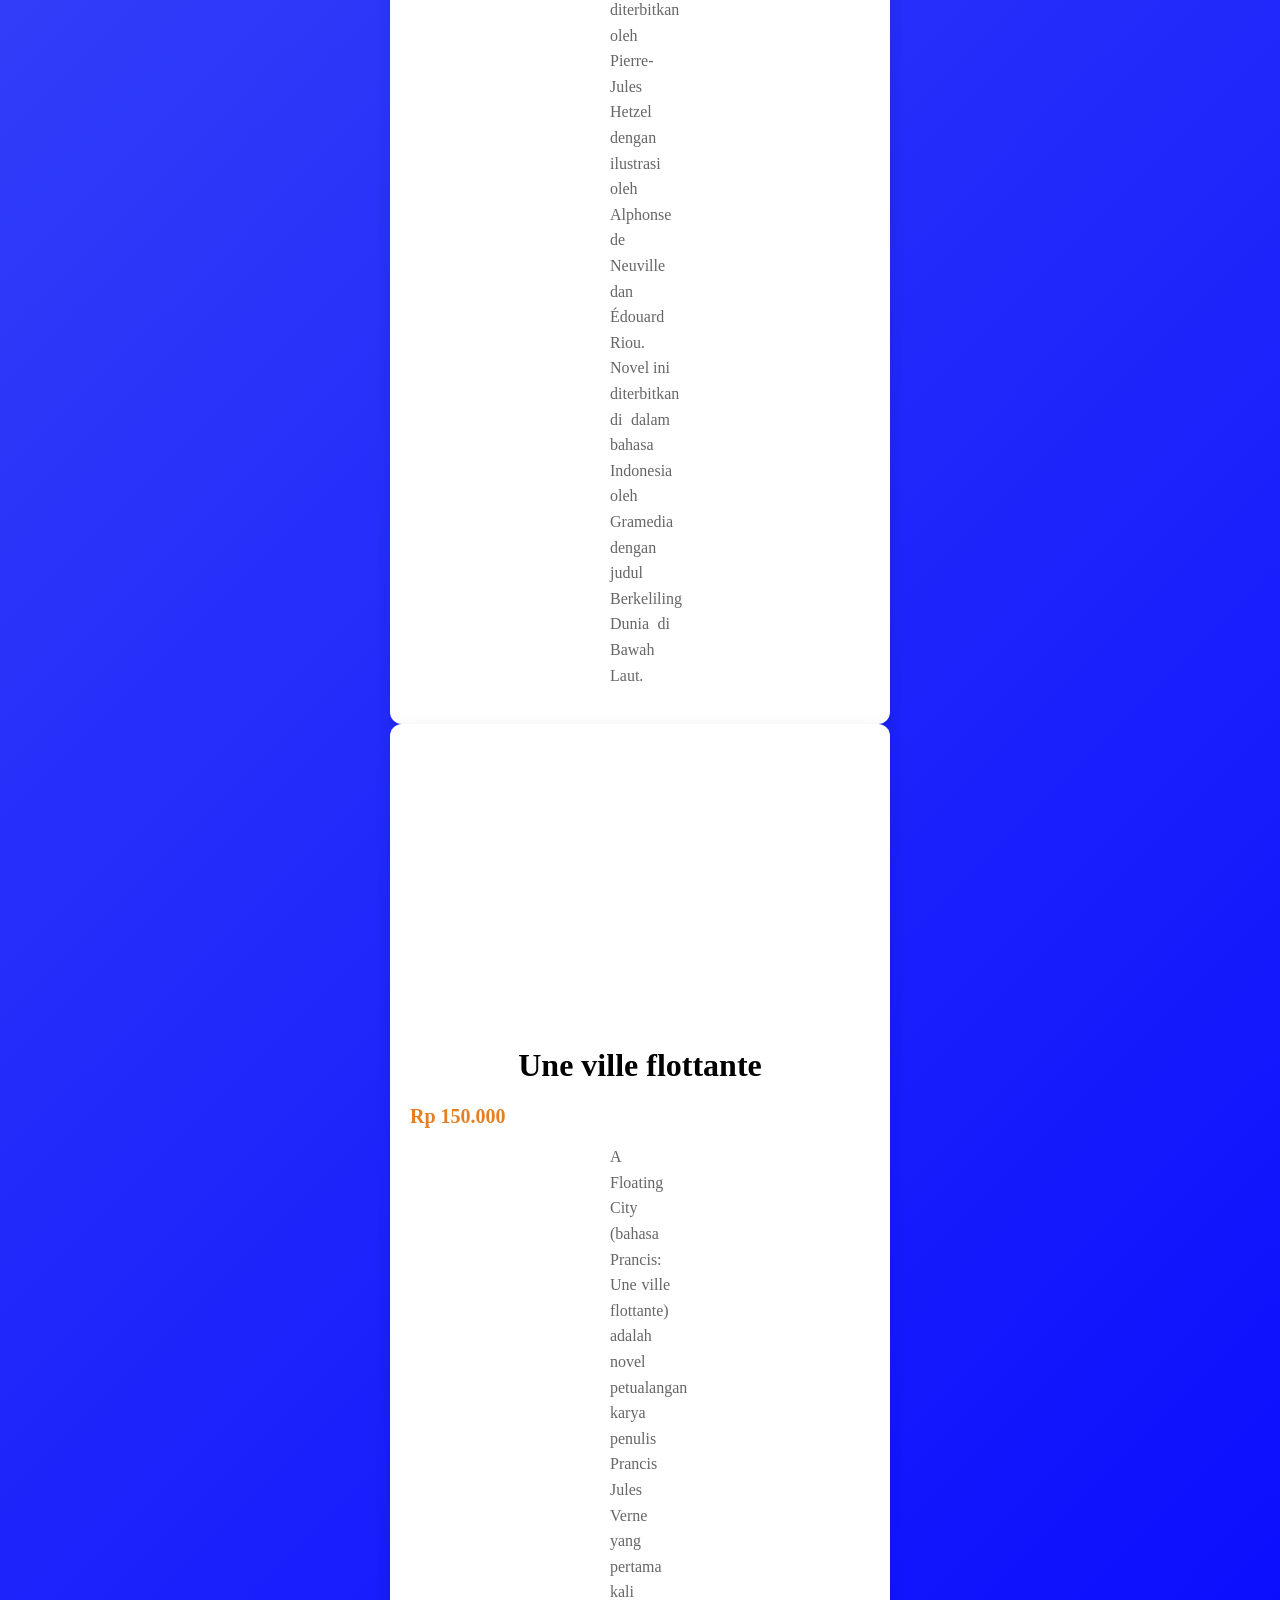
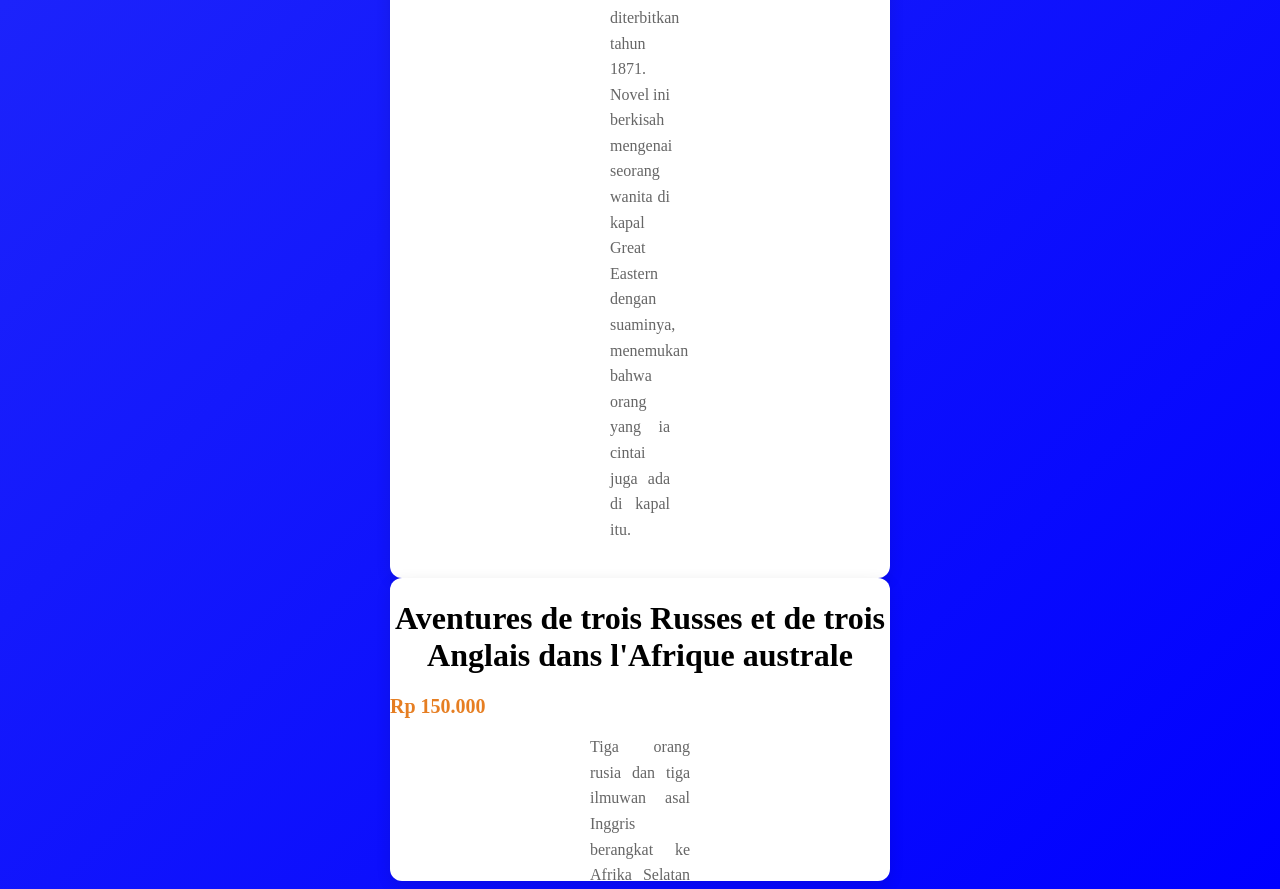
<file: video produk event.html>
<!DOCTYPE html>
<html lang="id">
<head>
    <a href="/">
    <img src="image/alsultan.png" alt="logo" width="30" height="30">
     </a>

    <meta charset="UTF-8">
    <meta name="viewport" content="width=device-width, initial-scale=1.0">
    <title>Profil Usaha Buku</title>
    <link rel="stylesheet" href="freestyle.css" />
    <nav class="navbar">
  <ul>
    <li><a href="index.html">Home</a></li>
    <li><a href="Produk.html">Produk</a></li>
    <li><a href="bedah-buku artikel.html">Bedah Buku Artikel</a></li>
    <li><a href="testimoni.html">Testimoni</a></li>
    <li><a href="tampil testimoni.html">Hasil Testimoni</a></li>
    <li><a href="video produk event.html">Video Produk</a></li>
    <li><a href="kontak.html">Kontak</a></li>
  </ul>
</nav>
<style>footer {color: white;}
    

</style>
</head>

<body>
    <div class="card-buku">
        <div class="video-container">
          <iframe width="560" height="315" src="https://www.youtube.com/embed/SR4vnqjdC1k?si=XSNgR8LbjH_kjT_G" title="Review Buku Negeri 5 Menara" frameborder="0" allow="accelerometer; autoplay; clipboard-write; encrypted-media; gyroscope; picture-in-picture; web-share" referrerpolicy="strict-origin-when-cross-origin" allowfullscreen></iframe>
        </div>
        <div class="konten">
            <h1>Buku Negeri 5 Menara</h1>
            <div class="harga-buku">Rp 150.000</div>
            <p class="deskripsi">
                Buku ini menceritakan perjalanan hidup Alif, seorang anak Minang yang menempuh pendidikan di pondok pesantren Madani. Awalnya penuh keraguan, namun perlahan Alif menemukan makna perjuangan, persahabatan, dan kekuatan impian.
            </p>
        </div>
    </div>

    <div class="card-buku">
        <div class="video-container">
          <iframe width="560" height="315" src="https://www.youtube.com/embed/V8unXrfVFFs?si=ne0GF1ZhCvCQ6JGF" title="YouTube video player" frameborder="0" allow="accelerometer; autoplay; clipboard-write; encrypted-media; gyroscope; picture-in-picture; web-share" referrerpolicy="strict-origin-when-cross-origin" allowfullscreen></iframe>
        </div>
        <div class="konten">
            <h1>Leksikon Arab-Inggris</h1>
            <div class="harga-buku">Rp 150.000</div>
            <p class="deskripsi">
              Leksikon Arab-Inggris adalah kamus Arab-Inggris yang disusun oleh Edward William Lane (meninggal 1876). Kamus ini diterbitkan dalam delapan jilid selama paruh kedua abad ke-19. Isinya terdiri dari kata-kata Arab yang didefinisikan dan dijelaskan dalam bahasa Inggris. Namun, Lane tidak menggunakan pengetahuannya sendiri tentang bahasa Arab untuk memberikan definisi pada kata-kata tersebut. Sebaliknya, definisi diambil dari kamus-kamus Arab yang lebih tua, terutama kamus-kamus Arab abad pertengahan. Lane menerjemahkan definisi-definisi ini ke dalam bahasa Inggris, dan ia dengan cermat mencatat kamus mana yang memberikan definisi mana.
        </div>
    </div>

    <div class="card-buku">
        <div class="video-container">
         <iframe width="560" height="315" src="https://www.youtube.com/embed/v2HVkvz9Rrw?si=snsN99zjV41rm2G5" title="YouTube video player" frameborder="0" allow="accelerometer; autoplay; clipboard-write; encrypted-media; gyroscope; picture-in-picture; web-share" referrerpolicy="strict-origin-when-cross-origin" allowfullscreen></iframe>
        </div>
        <div class="konten">
            <h1>Kashf al-Shubuhāt </h1>
            <div class="harga-buku">Rp 150.000</div>
            <p class="deskripsi">
               Kashf al-Shubuhāt (Penyingkap Syubhat/Keraguan) adalah salah satu karya paling fundamental dari Muhammad bin Abdul Wahhab. Kitab ini tidak terlalu tebal, namun memiliki pengaruh yang sangat besar dalam diskursus teologi Islam, khususnya dalam manhaj Salafi.
            </p>
        </div>
    </div>


    <div class="card-buku">
        <div class="video-container">
        <iframe width="560" height="315" src="https://www.youtube.com/embed/fhB4h4t1J7g?si=_RgCGYcZnH-6Gnhs" title="YouTube video player" frameborder="0" allow="accelerometer; autoplay; clipboard-write; encrypted-media; gyroscope; picture-in-picture; web-share" referrerpolicy="strict-origin-when-cross-origin" allowfullscreen></iframe>
        </div>
        <div class="konten">
            <h1>Tiga Prinsip </h1>
            <div class="harga-buku">Rp 150.000</div>
            <p class="deskripsi">
               Buku ini Kitab Al-Ushul Al-Tsalatsah (Tiga Prinsip) merupakan salah satu karya paling fundamental dari Syaikh Muhammad bin Abdul Wahhab. Kitab ringkas ini disusun untuk mengajarkan pokok-pokok akidah Islam dengan cara yang sangat sistematis dan mudah dihafal.
        </div>
    </div>

     <div class="card-buku">
        <div class="video-container">
          <iframe src="https://www.youtube.com/embed/0WvxNDQ7M0o" 
                    title="Komparasi Buku Sirah Nabawiyyah"
                    allow="accelerometer; autoplay; clipboard-write; encrypted-media; gyroscope; picture-in-picture" 
                    allowfullscreen>
            </iframe>
        </div>
        <div class="konten">
            <h1>Buku Sirah Nabawi</h1>
            <div class="harga-buku">Rp 150.000</div>
            <p class="deskripsi">
               Membaca Sirah Nabawi itu seperti menonton sebuah film dokumenter yang sangat lengkap; kita tidak hanya belajar "apa" yang terjadi, tapi juga "mengapa" dan "bagaimana" Nabi Muhammad menghadapi setiap tantangan hidupnya.
            </p>
        </div>
    </div>

    <div class="card-buku">
        <div class="video-container">
        <iframe width="560" height="315" src="https://www.youtube.com/embed/bG78_1MEEXg?si=jvYio0Xs67uC4JNK" title="YouTube video player" frameborder="0" allow="accelerometer; autoplay; clipboard-write; encrypted-media; gyroscope; picture-in-picture; web-share" referrerpolicy="strict-origin-when-cross-origin" allowfullscreen></iframe>
        </div>
        <div class="konten">
            <h1>20.000 Liga di Bawah Laut</h1>
            <div class="harga-buku">Rp 150.000</div>
            <p class="deskripsi">
               Dua Puluh Ribu Liga di Bawah Laut (bahasa Prancis: Vingt mille lieues sous les mers) adalah novel fiksi sains klasik karya penulis Prancis Jules Verne yang diterbitkan tahun 1870. Novel ini menceritakan tentang Kapten Nemo dan kapal selam Nautilus, menurut perspektif dari Profesor Pierre Aronnax. Edisi aslinya tidak mempunyai ilustrasi gambar; edisi bergambarnya pertama kali diterbitkan oleh Pierre-Jules Hetzel dengan ilustrasi oleh Alphonse de Neuville dan Édouard Riou. Novel ini diterbitkan di dalam bahasa Indonesia oleh Gramedia dengan judul Berkeliling Dunia di Bawah Laut.
            </p>
        </div>
    </div>

      <div class="card-buku">
        <div class="video-container">
        <iframe width="560" height="315" src="https://www.youtube.com/embed/HK6KH2rAgQg?si=7RvMu78df9mnbw_a" title="YouTube video player" frameborder="0" allow="accelerometer; autoplay; clipboard-write; encrypted-media; gyroscope; picture-in-picture; web-share" referrerpolicy="strict-origin-when-cross-origin" allowfullscreen></iframe>        </div>
        <div class="konten">
            <h1>Une ville flottante</h1>
            <div class="harga-buku">Rp 150.000</div>
            <p class="deskripsi">
              A Floating City (bahasa Prancis: Une ville flottante) adalah novel petualangan karya penulis Prancis Jules Verne yang pertama kali diterbitkan tahun 1871. Novel ini berkisah mengenai seorang wanita di kapal Great Eastern dengan suaminya, menemukan bahwa orang yang ia cintai juga ada di kapal itu.
            </p>
        </div>
    </div>

 <div class="card-buku">
        <div class="video-container">
        <iframe width="560" height="315" src="https://www.youtube.com/embed/FTs_EkIBspk?si=F_fWqRqQrOy37vSG" title="YouTube video player" frameborder="0" allow="accelerometer; autoplay; clipboard-write; encrypted-media; gyroscope; picture-in-picture; web-share" referrerpolicy="strict-origin-when-cross-origin" allowfullscreen></iframe>
            <h1>Aventures de trois Russes et de trois Anglais dans l'Afrique australe</h1>
            <div class="harga-buku">Rp 150.000</div>
            <p class="deskripsi">
             Tiga orang rusia dan tiga ilmuwan asal Inggris berangkat ke Afrika Selatan untuk mengukur meridian timur ke-24. Selama menjalankan misi, perang Krimea sedang terjadi, dan anggota petualang menyadari dirinya berada pada negara musuh. Novel ini dapat ditemukan dengan judul lainnya seperti "Adventures in the Land of the Behemoth," "Measuring a Meridian" dan "Meridiana or Adventures in South Africa."
        </div>
    </div>
</html>
</file>
<file: freestyle.css>
body {
    background : linear-gradient(135deg,lightblue, blue,darkblue, darkgreen, green, lightgreen);
    font-family: "poppins";
    color: #ffffff;
    margin: "20px";
    min-height: 100;
    background-size: 500% 500%;
    animation: gradientBG 5s ease infinite;

}

@keyframes gradientBG {
  0% {background-position: 0% 50%;}
  50% {background-position: 100% 50%;}
  100% {background-position: 0% 50%;}
}

h1 {color: white;
     text-align: center; 
    ;}
h2{color: white;
    text-align: center;}
h3{color: white;
    text-align: center;
    padding-left: 200px;
       padding-right: 200px;
    }
p {font-size: 18px;
     text-align: justify;
     line-height: 1cm;
      color: white;
      padding-left: 200px;
       padding-right: 200px;
    }

li {font-size: 18px;
     text-align: left;
     line-height: 1cm;
      color: rgb(255, 255, 255);
    
    }
    
a {font-size: 18px;
     text-align: left;
     line-height: 1cm;
      color: rgb(255, 255, 255);
    
    }
    .navbar ul {
  display: flex;            
  justify-content: center;  
  list-style: none;         
  margin: 10;
  padding: 10;
  gap : 20px;
  font-family: poppins;
  font-size: 25px;
}
label {color: black;}
footer {color: white;}

.formulir {
max-width: 600px;
margin: auto;
padding: 20px;
background-color: #fafafa;
border-radius: 10px;
box-shadow: 0 0 10px rgba(0,0,0,0.1);
}
form label {
display: block;
margin-top: 10px;
font-weight: bold;
}
form input,
form select,
form textarea {
width: 100%;
padding: 8px;
margin-top: 5px;
margin-bottom: 15px;
border-radius: 5px;
border: 1px solid #ccc;
}
form button {
background-color: #3498db;
color: white;
padding: 10px 15px;
border: none;
border-radius: 5px;
cursor: pointer;
}
form button:hover {
background-color: #2980b9;
}
.rating {
    font-size: 60px;      
    color: #FFD700;       
    margin-right: 5px;   
    text-align: center;
}


.container {
    display: flex;
    justify-content: space-around;
    flex-wrap: wrap; /* Agar responsif di HP */
    gap: 20px;
    padding: 50px;
    background-color: #f4f7f6;
    font-family: 'Segoe UI', Tahoma, Geneva, Verdana, sans-serif;
  }

  .stat-card {
    background: white;
    padding: 0px;
    border-radius: 0px;
    box-shadow: 0 4px 15px rgba(0,0,0,0.1);
    text-align: center;
    flex: 1;
    min-width: 150px;
  }

  .counter {
    display: block;
    font-size: 3rem;
    font-weight: 800;
    color: #2c3e50;
    margin-bottom: 5px;
  }

  .label {
    color: #7f8c8d;
    text-transform: uppercase;
    font-size: 0.9rem;
    letter-spacing: 1px;
  }
  .card-buku {
            background-color: white;
            width: 100%;
            max-width: 560px; /* Menyesuaikan ukuran standar video Youtube */
            border-radius: 12px;
            overflow: hidden;
            box-shadow: 0 4px 15px rgba(0,0,0,0.1);
            transition: 0.3s;
            width: 100%;
            max-width: 500px; /* Tentukan lebar maksimal */
            margin-left: auto;
            margin-right: auto;
            display: block; /* Memastikan elemen dianggap sebagai blok */
        }

        .video-container {
            position: relative;
            width: 100%;
            padding-bottom: 56.25%; /* Rasio 16:9 */
            height: 0;
        }

        .video-container iframe {
            position: absolute;
            top: 0;
            left: 0;
            width: 100%;
            height: 100%;
            border: none;
        }

        .konten {
            padding: 20px;
        }

        .judul-buku {
            font-size: 24px;
            color: #333;
            margin: 0 0 10px 0;
            font-weight: bold;
        }

        .harga-buku {
            font-size: 20px;
            color: #e67e22; /* Warna orange agar menonjol */
            font-weight: 600;
            margin-bottom: 15px;
        }

        .deskripsi {
            font-size: 16px;
            color: #666;
            line-height: 1.6; 
        }
        h1 {color: black;}
</file>
